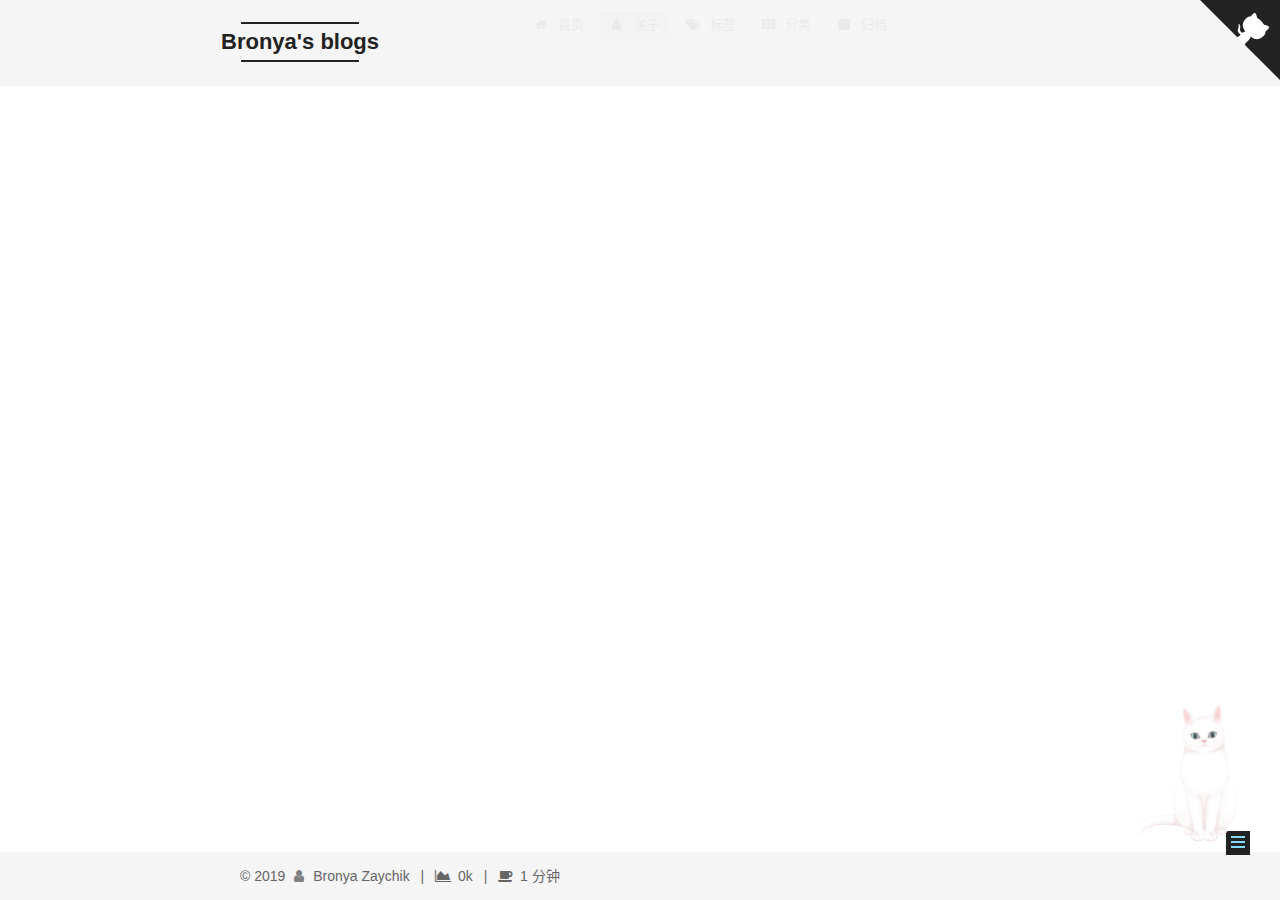
<file: about/index.html>
<!DOCTYPE html>












  


<html class="theme-next mist use-motion" lang="zh-CN">
<head><meta name="generator" content="Hexo 3.9.0">
  <meta charset="UTF-8">
<meta http-equiv="X-UA-Compatible" content="IE=edge">
<meta name="viewport" content="width=device-width, initial-scale=1, maximum-scale=2">
<meta name="theme-color" content="#222">






















<link rel="stylesheet" href="/lib/font-awesome/css/font-awesome.min.css?v=4.7.0">

<link rel="stylesheet" href="/css/main.css?v=7.2.0">


  <link rel="apple-touch-icon" sizes="180x180" href="/images/apple-touch-icon-next.png?v=7.2.0">


  <link rel="icon" type="image/png" sizes="32x32" href="/images/donuts32.ico?v=7.2.0">


  <link rel="icon" type="image/png" sizes="16x16" href="/images/donuts16.ico?v=7.2.0">


  <link rel="mask-icon" href="/images/logo.svg?v=7.2.0" color="#222">







<script id="hexo.configurations">
  var NexT = window.NexT || {};
  var CONFIG = {
    root: '/',
    scheme: 'Mist',
    version: '7.2.0',
    sidebar: {"position":"left","display":"hide","offset":12,"onmobile":false,"dimmer":false},
    back2top: true,
    back2top_sidebar: false,
    fancybox: false,
    fastclick: false,
    lazyload: false,
    tabs: true,
    motion: {"enable":true,"async":false,"transition":{"post_block":"fadeIn","post_header":"slideDownIn","post_body":"slideDownIn","coll_header":"slideLeftIn","sidebar":"slideUpIn"}},
    algolia: {
      applicationID: '',
      apiKey: '',
      indexName: '',
      hits: {"per_page":10},
      labels: {"input_placeholder":"Search for Posts","hits_empty":"We didn't find any results for the search: ${query}","hits_stats":"${hits} results found in ${time} ms"}
    }
  };
</script>


  




  <meta name="description" content="Bronya想要学习…">
<meta property="og:type" content="website">
<meta property="og:title" content="About Bronya">
<meta property="og:url" content="http://yoursite.com/about/index.html">
<meta property="og:site_name" content="Bronya&#39;s blogs">
<meta property="og:description" content="Bronya想要学习…">
<meta property="og:locale" content="zh-CN">
<meta property="og:updated_time" content="2019-07-03T13:49:46.270Z">
<meta name="twitter:card" content="summary">
<meta name="twitter:title" content="About Bronya">
<meta name="twitter:description" content="Bronya想要学习…">





  
  
  <link rel="canonical" href="http://yoursite.com/about/">



<script id="page.configurations">
  CONFIG.page = {
    sidebar: "",
  };
</script>

  <title>About Bronya | Bronya's blogs</title>
  






  <script>
    var _hmt = _hmt || [];
    (function() {
      var hm = document.createElement("script");
      hm.src = "https://hm.baidu.com/hm.js?eb9165e80c84a465ba69491772a33632";
      var s = document.getElementsByTagName("script")[0];
      s.parentNode.insertBefore(hm, s);
    })();
  </script>







  <noscript>
  <style>
  .use-motion .motion-element,
  .use-motion .brand,
  .use-motion .menu-item,
  .sidebar-inner,
  .use-motion .post-block,
  .use-motion .pagination,
  .use-motion .comments,
  .use-motion .post-header,
  .use-motion .post-body,
  .use-motion .collection-title { opacity: initial; }

  .use-motion .logo,
  .use-motion .site-title,
  .use-motion .site-subtitle {
    opacity: initial;
    top: initial;
  }

  .use-motion .logo-line-before i { left: initial; }
  .use-motion .logo-line-after i { right: initial; }
  </style>
</noscript>

</head>

<body itemscope itemtype="http://schema.org/WebPage" lang="zh-CN">

  
  
    
  

  <div class="container sidebar-position-left page-post-detail">
    <div class="headband"></div>

    <header id="header" class="header" itemscope itemtype="http://schema.org/WPHeader">
      <div class="header-inner"><div class="site-brand-wrapper">
  <div class="site-meta">
    

    <div class="custom-logo-site-title">
      <a href="/" class="brand" rel="start">
        <span class="logo-line-before"><i></i></span>
        <span class="site-title">Bronya's blogs</span>
        <span class="logo-line-after"><i></i></span>
      </a>
    </div>
    
    
  </div>

  <div class="site-nav-toggle">
    <button aria-label="切换导航栏">
      <span class="btn-bar"></span>
      <span class="btn-bar"></span>
      <span class="btn-bar"></span>
    </button>
  </div>
</div>



<nav class="site-nav">
  
    <ul id="menu" class="menu">
      
        
        
        
          
          <li class="menu-item menu-item-home">

    
    
      
    

    

    <a href="/" rel="section"><i class="menu-item-icon fa fa-fw fa-home"></i> <br>首页</a>

  </li>
        
        
        
          
          <li class="menu-item menu-item-about menu-item-active">

    
    
      
    

    

    <a href="/about/" rel="section"><i class="menu-item-icon fa fa-fw fa-user"></i> <br>关于</a>

  </li>
        
        
        
          
          <li class="menu-item menu-item-tags">

    
    
      
    

    

    <a href="/tags/" rel="section"><i class="menu-item-icon fa fa-fw fa-tags"></i> <br>标签</a>

  </li>
        
        
        
          
          <li class="menu-item menu-item-categories">

    
    
      
    

    

    <a href="/categories/" rel="section"><i class="menu-item-icon fa fa-fw fa-th"></i> <br>分类</a>

  </li>
        
        
        
          
          <li class="menu-item menu-item-archives">

    
    
      
    

    

    <a href="/archives/" rel="section"><i class="menu-item-icon fa fa-fw fa-archive"></i> <br>归档</a>

  </li>

      
      
    </ul>
  

  
    

    
    
      
      
    
      
      
    
      
      
    
      
      
    
      
      
    
    

  


  

  
</nav>



  



</div>
    </header>

    
  
  

  

  <a href="https://github.com/bronya3" class="github-corner" title="Follow me on GitHub" aria-label="Follow me on GitHub" rel="noopener" target="_blank"><svg width="80" height="80" viewbox="0 0 250 250" aria-hidden="true"><path d="M0,0 L115,115 L130,115 L142,142 L250,250 L250,0 Z"/><path d="M128.3,109.0 C113.8,99.7 119.0,89.6 119.0,89.6 C122.0,82.7 120.5,78.6 120.5,78.6 C119.2,72.0 123.4,76.3 123.4,76.3 C127.3,80.9 125.5,87.3 125.5,87.3 C122.9,97.6 130.6,101.9 134.4,103.2" fill="currentColor" style="transform-origin: 130px 106px;" class="octo-arm"/><path d="M115.0,115.0 C114.9,115.1 118.7,116.5 119.8,115.4 L133.7,101.6 C136.9,99.2 139.9,98.4 142.2,98.6 C133.8,88.0 127.5,74.4 143.8,58.0 C148.5,53.4 154.0,51.2 159.7,51.0 C160.3,49.4 163.2,43.6 171.4,40.1 C171.4,40.1 176.1,42.5 178.8,56.2 C183.1,58.6 187.2,61.8 190.9,65.4 C194.5,69.0 197.7,73.2 200.1,77.6 C213.8,80.2 216.3,84.9 216.3,84.9 C212.7,93.1 206.9,96.0 205.4,96.6 C205.1,102.4 203.0,107.8 198.3,112.5 C181.9,128.9 168.3,122.5 157.7,114.1 C157.9,116.9 156.7,120.9 152.7,124.9 L141.0,136.5 C139.8,137.7 141.6,141.9 141.8,141.8 Z" fill="currentColor" class="octo-body"/></svg></a>



    <main id="main" class="main">
      <div class="main-inner">
        <div class="content-wrap">
          
          <div id="content" class="content">
            

  <div id="posts" class="posts-expand">
    
    
    
    <div class="post-block page">
      <header class="post-header">

<h1 class="post-title" itemprop="name headline">About Bronya

</h1>

<div class="post-meta">
  
  



</div>

</header>

      
      
      
      <div class="post-body">
        
        
          <p>Bronya想要学习…</p>

        
      </div>
      
      
      
    </div>
    



    
    
    
  </div>


          </div>
          

  



        </div>
        
          
  
  <div class="sidebar-toggle">
    <div class="sidebar-toggle-line-wrap">
      <span class="sidebar-toggle-line sidebar-toggle-line-first"></span>
      <span class="sidebar-toggle-line sidebar-toggle-line-middle"></span>
      <span class="sidebar-toggle-line sidebar-toggle-line-last"></span>
    </div>
  </div>

  <aside id="sidebar" class="sidebar">
    <div class="sidebar-inner">

      

      

      <div class="site-overview-wrap sidebar-panel sidebar-panel-active">
        <div class="site-overview">
          <div class="site-author motion-element" itemprop="author" itemscope itemtype="http://schema.org/Person">
            
              <img class="site-author-image" itemprop="image" src="/images/avatar.jpg" alt="Bronya Zaychik">
            
              <p class="site-author-name" itemprop="name">Bronya Zaychik</p>
              <div class="site-description motion-element" itemprop="description">Tech otakus save the world.</div>
          </div>

          
            <nav class="site-state motion-element">
              
                <div class="site-state-item site-state-posts">
                
                  <a href="/archives/">
                
                    <span class="site-state-item-count">2</span>
                    <span class="site-state-item-name">日志</span>
                  </a>
                </div>
              

              

              
                
                
                <div class="site-state-item site-state-tags">
                  
                    
                      <a href="/tags/">
                    
                  
                    
                    
                      
                    
                    <span class="site-state-item-count">1</span>
                    <span class="site-state-item-name">标签</span>
                  </a>
                </div>
              
            </nav>
          

          

          

          
            <div class="links-of-author motion-element">
              
                <span class="links-of-author-item">
                  
                  
                    
                  
                  
                    
                  
                  <a href="https://github.com/bronya3" title="GitHub &rarr; https://github.com/bronya3" rel="noopener" target="_blank"><i class="fa fa-fw fa-github"></i>GitHub</a>
                </span>
              
            </div>
          

          

          
          

          
            
          
          

        </div>
      </div>

      

      

    </div>
  </aside>
  


        
      </div>
    </main>

    <footer id="footer" class="footer">
      <div class="footer-inner">
        <div class="copyright">&copy; <span itemprop="copyrightYear">2019</span>
  <span class="with-love" id="animate">
    <i class="fa fa-user"></i>
  </span>
  <span class="author" itemprop="copyrightHolder">Bronya Zaychik</span>

  
    <span class="post-meta-divider">|</span>
    <span class="post-meta-item-icon">
      <i class="fa fa-area-chart"></i>
    </span>
    
    <span title="站点总字数">0k</span>
  

  
    <span class="post-meta-divider">|</span>
    <span class="post-meta-item-icon">
      <i class="fa fa-coffee"></i>
    </span>
    
    <span title="站点阅读时长">1 分钟</span>
  
</div>









        








        
      </div>
    </footer>

    
      <div class="back-to-top">
        <i class="fa fa-arrow-up"></i>
        
      </div>
    

    

    

    
  </div>

  

<script>
  if (Object.prototype.toString.call(window.Promise) !== '[object Function]') {
    window.Promise = null;
  }
</script>


























  
  <script src="/lib/jquery/index.js?v=3.4.1"></script>

  
  <script src="/lib/velocity/velocity.min.js?v=1.2.1"></script>

  
  <script src="/lib/velocity/velocity.ui.min.js?v=1.2.1"></script>


  


  <script src="/js/utils.js?v=7.2.0"></script>

  <script src="/js/motion.js?v=7.2.0"></script>



  
  


  <script src="/js/schemes/muse.js?v=7.2.0"></script>




  
  <script src="/js/scrollspy.js?v=7.2.0"></script>
<script src="/js/post-details.js?v=7.2.0"></script>



  


  <script src="/js/next-boot.js?v=7.2.0"></script>


  

  

  

  


  


  




  

  

  

  

  

  

  

  

  

  

  

  

  

  

<script src="/live2dw/lib/L2Dwidget.min.js?094cbace49a39548bed64abff5988b05"></script><script>L2Dwidget.init({"pluginRootPath":"live2dw/","pluginJsPath":"lib/","pluginModelPath":"assets/","tagMode":false,"debug":false,"model":{"jsonPath":"/live2dw/assets/tororo.model.json"},"display":{"position":"right","width":150,"height":300},"mobile":{"show":true},"log":false});</script></body>
</html>
</file>
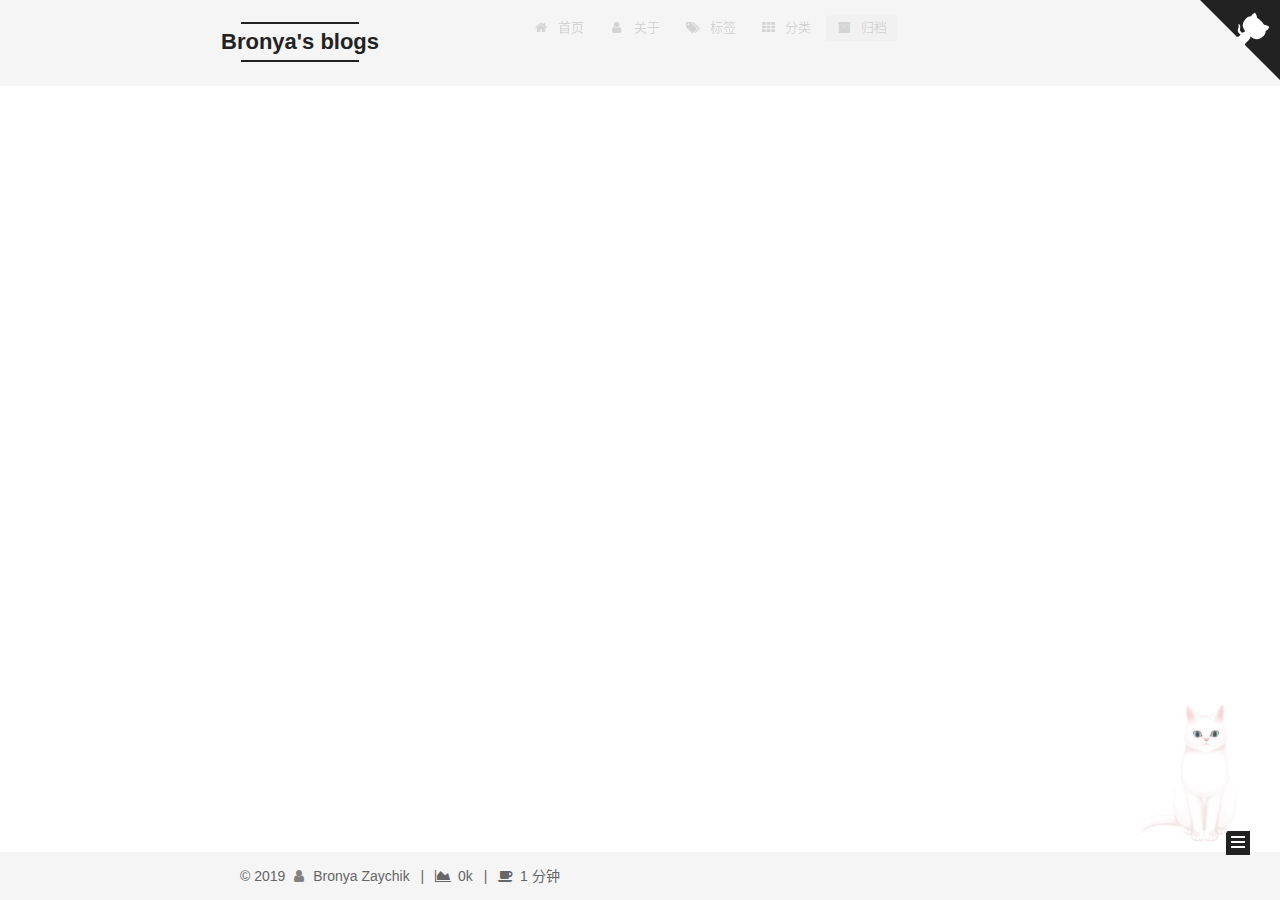
<file: archives/index.html>
<!DOCTYPE html>












  


<html class="theme-next mist use-motion" lang="zh-CN">
<head><meta name="generator" content="Hexo 3.9.0">
  <meta charset="UTF-8">
<meta http-equiv="X-UA-Compatible" content="IE=edge">
<meta name="viewport" content="width=device-width, initial-scale=1, maximum-scale=2">
<meta name="theme-color" content="#222">






















<link rel="stylesheet" href="/lib/font-awesome/css/font-awesome.min.css?v=4.7.0">

<link rel="stylesheet" href="/css/main.css?v=7.2.0">


  <link rel="apple-touch-icon" sizes="180x180" href="/images/apple-touch-icon-next.png?v=7.2.0">


  <link rel="icon" type="image/png" sizes="32x32" href="/images/donuts32.ico?v=7.2.0">


  <link rel="icon" type="image/png" sizes="16x16" href="/images/donuts16.ico?v=7.2.0">


  <link rel="mask-icon" href="/images/logo.svg?v=7.2.0" color="#222">







<script id="hexo.configurations">
  var NexT = window.NexT || {};
  var CONFIG = {
    root: '/',
    scheme: 'Mist',
    version: '7.2.0',
    sidebar: {"position":"left","display":"hide","offset":12,"onmobile":false,"dimmer":false},
    back2top: true,
    back2top_sidebar: false,
    fancybox: false,
    fastclick: false,
    lazyload: false,
    tabs: true,
    motion: {"enable":true,"async":false,"transition":{"post_block":"fadeIn","post_header":"slideDownIn","post_body":"slideDownIn","coll_header":"slideLeftIn","sidebar":"slideUpIn"}},
    algolia: {
      applicationID: '',
      apiKey: '',
      indexName: '',
      hits: {"per_page":10},
      labels: {"input_placeholder":"Search for Posts","hits_empty":"We didn't find any results for the search: ${query}","hits_stats":"${hits} results found in ${time} ms"}
    }
  };
</script>


  




  <meta name="description" content="Tech otakus save the world.">
<meta property="og:type" content="website">
<meta property="og:title" content="Bronya&#39;s blogs">
<meta property="og:url" content="http://yoursite.com/archives/index.html">
<meta property="og:site_name" content="Bronya&#39;s blogs">
<meta property="og:description" content="Tech otakus save the world.">
<meta property="og:locale" content="zh-CN">
<meta name="twitter:card" content="summary">
<meta name="twitter:title" content="Bronya&#39;s blogs">
<meta name="twitter:description" content="Tech otakus save the world.">





  
  
  <link rel="canonical" href="http://yoursite.com/archives/">



<script id="page.configurations">
  CONFIG.page = {
    sidebar: "",
  };
</script>

  <title>归档 | Bronya's blogs</title>
  






  <script>
    var _hmt = _hmt || [];
    (function() {
      var hm = document.createElement("script");
      hm.src = "https://hm.baidu.com/hm.js?eb9165e80c84a465ba69491772a33632";
      var s = document.getElementsByTagName("script")[0];
      s.parentNode.insertBefore(hm, s);
    })();
  </script>







  <noscript>
  <style>
  .use-motion .motion-element,
  .use-motion .brand,
  .use-motion .menu-item,
  .sidebar-inner,
  .use-motion .post-block,
  .use-motion .pagination,
  .use-motion .comments,
  .use-motion .post-header,
  .use-motion .post-body,
  .use-motion .collection-title { opacity: initial; }

  .use-motion .logo,
  .use-motion .site-title,
  .use-motion .site-subtitle {
    opacity: initial;
    top: initial;
  }

  .use-motion .logo-line-before i { left: initial; }
  .use-motion .logo-line-after i { right: initial; }
  </style>
</noscript>

</head>

<body itemscope itemtype="http://schema.org/WebPage" lang="zh-CN">

  
  
    
  

  <div class="container sidebar-position-left page-archive">
    <div class="headband"></div>

    <header id="header" class="header" itemscope itemtype="http://schema.org/WPHeader">
      <div class="header-inner"><div class="site-brand-wrapper">
  <div class="site-meta">
    

    <div class="custom-logo-site-title">
      <a href="/" class="brand" rel="start">
        <span class="logo-line-before"><i></i></span>
        <span class="site-title">Bronya's blogs</span>
        <span class="logo-line-after"><i></i></span>
      </a>
    </div>
    
    
  </div>

  <div class="site-nav-toggle">
    <button aria-label="切换导航栏">
      <span class="btn-bar"></span>
      <span class="btn-bar"></span>
      <span class="btn-bar"></span>
    </button>
  </div>
</div>



<nav class="site-nav">
  
    <ul id="menu" class="menu">
      
        
        
        
          
          <li class="menu-item menu-item-home">

    
    
      
    

    

    <a href="/" rel="section"><i class="menu-item-icon fa fa-fw fa-home"></i> <br>首页</a>

  </li>
        
        
        
          
          <li class="menu-item menu-item-about">

    
    
      
    

    

    <a href="/about/" rel="section"><i class="menu-item-icon fa fa-fw fa-user"></i> <br>关于</a>

  </li>
        
        
        
          
          <li class="menu-item menu-item-tags">

    
    
      
    

    

    <a href="/tags/" rel="section"><i class="menu-item-icon fa fa-fw fa-tags"></i> <br>标签</a>

  </li>
        
        
        
          
          <li class="menu-item menu-item-categories">

    
    
      
    

    

    <a href="/categories/" rel="section"><i class="menu-item-icon fa fa-fw fa-th"></i> <br>分类</a>

  </li>
        
        
        
          
          <li class="menu-item menu-item-archives menu-item-active">

    
    
      
    

    

    <a href="/archives/" rel="section"><i class="menu-item-icon fa fa-fw fa-archive"></i> <br>归档</a>

  </li>

      
      
    </ul>
  

  
    

    
    
      
      
    
      
      
    
      
      
    
      
      
    
      
      
    
    

  


  

  
</nav>



  



</div>
    </header>

    
  
  

  

  <a href="https://github.com/bronya3" class="github-corner" title="Follow me on GitHub" aria-label="Follow me on GitHub" rel="noopener" target="_blank"><svg width="80" height="80" viewbox="0 0 250 250" aria-hidden="true"><path d="M0,0 L115,115 L130,115 L142,142 L250,250 L250,0 Z"/><path d="M128.3,109.0 C113.8,99.7 119.0,89.6 119.0,89.6 C122.0,82.7 120.5,78.6 120.5,78.6 C119.2,72.0 123.4,76.3 123.4,76.3 C127.3,80.9 125.5,87.3 125.5,87.3 C122.9,97.6 130.6,101.9 134.4,103.2" fill="currentColor" style="transform-origin: 130px 106px;" class="octo-arm"/><path d="M115.0,115.0 C114.9,115.1 118.7,116.5 119.8,115.4 L133.7,101.6 C136.9,99.2 139.9,98.4 142.2,98.6 C133.8,88.0 127.5,74.4 143.8,58.0 C148.5,53.4 154.0,51.2 159.7,51.0 C160.3,49.4 163.2,43.6 171.4,40.1 C171.4,40.1 176.1,42.5 178.8,56.2 C183.1,58.6 187.2,61.8 190.9,65.4 C194.5,69.0 197.7,73.2 200.1,77.6 C213.8,80.2 216.3,84.9 216.3,84.9 C212.7,93.1 206.9,96.0 205.4,96.6 C205.1,102.4 203.0,107.8 198.3,112.5 C181.9,128.9 168.3,122.5 157.7,114.1 C157.9,116.9 156.7,120.9 152.7,124.9 L141.0,136.5 C139.8,137.7 141.6,141.9 141.8,141.8 Z" fill="currentColor" class="octo-body"/></svg></a>



    <main id="main" class="main">
      <div class="main-inner">
        <div class="content-wrap">
          
          <div id="content" class="content">
            

  
  
  
  <div class="post-block archive">
    <div id="posts" class="posts-collapse">
      <span class="archive-move-on"></span>

      
      <span class="archive-page-counter">
        
        
        
          
        
        嗯..! 目前共计 2 篇日志。 继续努力。
      </span>
      

      

        
        
        

        
          
          <div class="collection-title">
            <h1 class="archive-year" id="archive-year-2019">2019</h1>
          </div>
        
        

        

  <article class="post post-type-normal" itemscope itemtype="http://schema.org/Article">
    <header class="post-header">

      <h2 class="post-title">
        
          <a class="post-title-link" href="/2019/07/02/涡轮增鸭/" itemprop="url">
            
              <span itemprop="name">涡轮增鸭</span>
            
          </a>
        
      </h2>

      <div class="post-meta">
        <time class="post-time" itemprop="dateCreated" datetime="2019-07-02T22:08:14+08:00" content="2019-07-02">
          07-02
        </time>
      </div>

    </header>
  </article>



      

        
        
        

        
        

        

  <article class="post post-type-normal" itemscope itemtype="http://schema.org/Article">
    <header class="post-header">

      <h2 class="post-title">
        
          <a class="post-title-link" href="/2019/07/01/hello-world/" itemprop="url">
            
              <span itemprop="name">Hello World</span>
            
          </a>
        
      </h2>

      <div class="post-meta">
        <time class="post-time" itemprop="dateCreated" datetime="2019-07-01T20:58:39+08:00" content="2019-07-01">
          07-01
        </time>
      </div>

    </header>
  </article>



      

    </div>
  </div>
  
  
  

  



          </div>
          

        </div>
        
          
  
  <div class="sidebar-toggle">
    <div class="sidebar-toggle-line-wrap">
      <span class="sidebar-toggle-line sidebar-toggle-line-first"></span>
      <span class="sidebar-toggle-line sidebar-toggle-line-middle"></span>
      <span class="sidebar-toggle-line sidebar-toggle-line-last"></span>
    </div>
  </div>

  <aside id="sidebar" class="sidebar">
    <div class="sidebar-inner">

      

      

      <div class="site-overview-wrap sidebar-panel sidebar-panel-active">
        <div class="site-overview">
          <div class="site-author motion-element" itemprop="author" itemscope itemtype="http://schema.org/Person">
            
              <img class="site-author-image" itemprop="image" src="/images/avatar.jpg" alt="Bronya Zaychik">
            
              <p class="site-author-name" itemprop="name">Bronya Zaychik</p>
              <div class="site-description motion-element" itemprop="description">Tech otakus save the world.</div>
          </div>

          
            <nav class="site-state motion-element">
              
                <div class="site-state-item site-state-posts">
                
                  <a href="/archives/">
                
                    <span class="site-state-item-count">2</span>
                    <span class="site-state-item-name">日志</span>
                  </a>
                </div>
              

              

              
                
                
                <div class="site-state-item site-state-tags">
                  
                    
                      <a href="/tags/">
                    
                  
                    
                    
                      
                    
                    <span class="site-state-item-count">1</span>
                    <span class="site-state-item-name">标签</span>
                  </a>
                </div>
              
            </nav>
          

          

          

          
            <div class="links-of-author motion-element">
              
                <span class="links-of-author-item">
                  
                  
                    
                  
                  
                    
                  
                  <a href="https://github.com/bronya3" title="GitHub &rarr; https://github.com/bronya3" rel="noopener" target="_blank"><i class="fa fa-fw fa-github"></i>GitHub</a>
                </span>
              
            </div>
          

          

          
          

          
            
          
          

        </div>
      </div>

      

      

    </div>
  </aside>
  


        
      </div>
    </main>

    <footer id="footer" class="footer">
      <div class="footer-inner">
        <div class="copyright">&copy; <span itemprop="copyrightYear">2019</span>
  <span class="with-love" id="animate">
    <i class="fa fa-user"></i>
  </span>
  <span class="author" itemprop="copyrightHolder">Bronya Zaychik</span>

  
    <span class="post-meta-divider">|</span>
    <span class="post-meta-item-icon">
      <i class="fa fa-area-chart"></i>
    </span>
    
    <span title="站点总字数">0k</span>
  

  
    <span class="post-meta-divider">|</span>
    <span class="post-meta-item-icon">
      <i class="fa fa-coffee"></i>
    </span>
    
    <span title="站点阅读时长">1 分钟</span>
  
</div>









        








        
      </div>
    </footer>

    
      <div class="back-to-top">
        <i class="fa fa-arrow-up"></i>
        
      </div>
    

    

    

    
  </div>

  

<script>
  if (Object.prototype.toString.call(window.Promise) !== '[object Function]') {
    window.Promise = null;
  }
</script>


























  
  <script src="/lib/jquery/index.js?v=3.4.1"></script>

  
  <script src="/lib/velocity/velocity.min.js?v=1.2.1"></script>

  
  <script src="/lib/velocity/velocity.ui.min.js?v=1.2.1"></script>


  


  <script src="/js/utils.js?v=7.2.0"></script>

  <script src="/js/motion.js?v=7.2.0"></script>



  
  


  <script src="/js/schemes/muse.js?v=7.2.0"></script>




  

  


  <script src="/js/next-boot.js?v=7.2.0"></script>


  

  

  

  



  




  

  

  

  

  

  

  

  

  

  

  

  

  

  

<script src="/live2dw/lib/L2Dwidget.min.js?094cbace49a39548bed64abff5988b05"></script><script>L2Dwidget.init({"pluginRootPath":"live2dw/","pluginJsPath":"lib/","pluginModelPath":"assets/","tagMode":false,"debug":false,"model":{"jsonPath":"/live2dw/assets/tororo.model.json"},"display":{"position":"right","width":150,"height":300},"mobile":{"show":true},"log":false});</script></body>
</html>
</file>
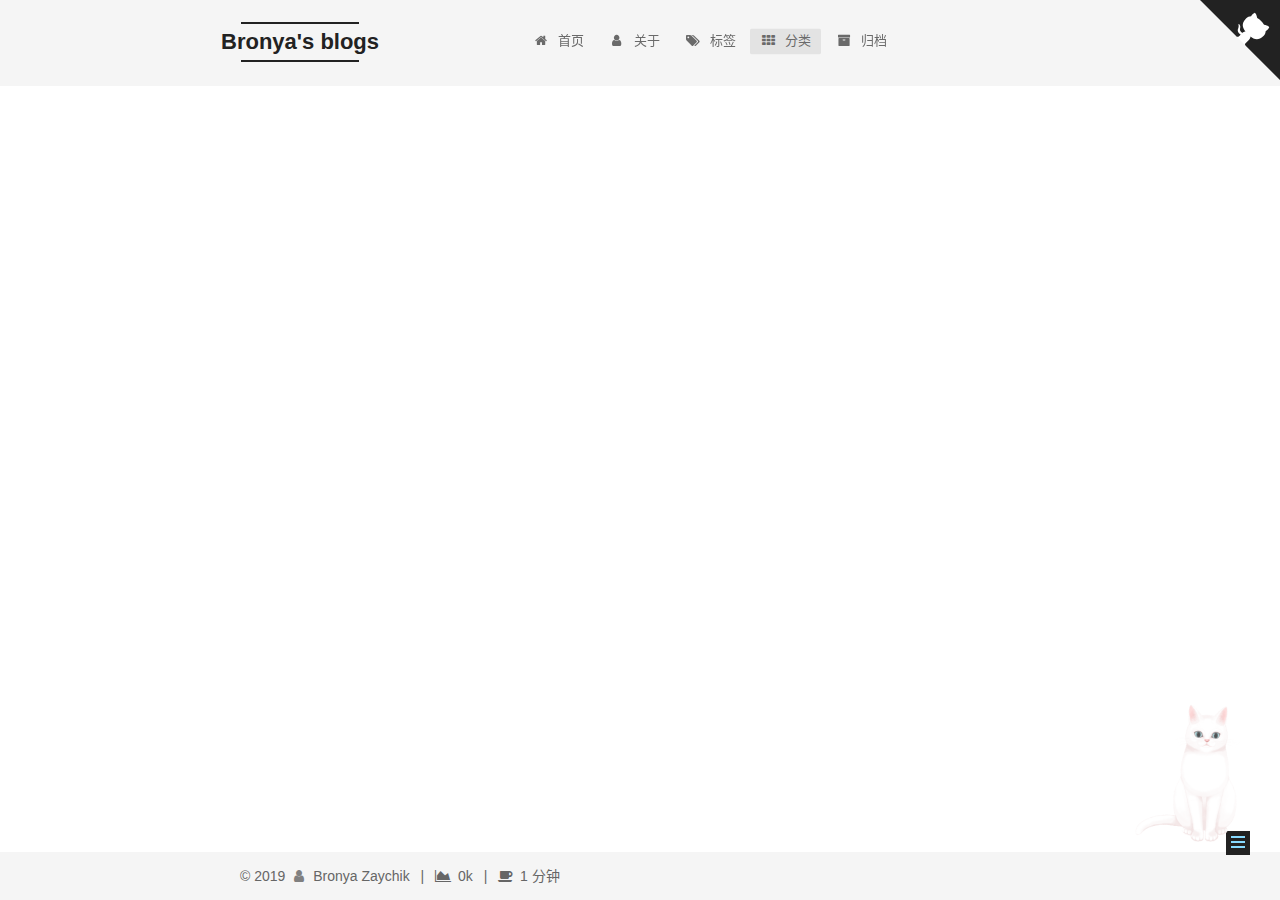
<file: categories/index.html>
<!DOCTYPE html>












  


<html class="theme-next mist use-motion" lang="zh-CN">
<head><meta name="generator" content="Hexo 3.9.0">
  <meta charset="UTF-8">
<meta http-equiv="X-UA-Compatible" content="IE=edge">
<meta name="viewport" content="width=device-width, initial-scale=1, maximum-scale=2">
<meta name="theme-color" content="#222">






















<link rel="stylesheet" href="/lib/font-awesome/css/font-awesome.min.css?v=4.7.0">

<link rel="stylesheet" href="/css/main.css?v=7.2.0">


  <link rel="apple-touch-icon" sizes="180x180" href="/images/apple-touch-icon-next.png?v=7.2.0">


  <link rel="icon" type="image/png" sizes="32x32" href="/images/donuts32.ico?v=7.2.0">


  <link rel="icon" type="image/png" sizes="16x16" href="/images/donuts16.ico?v=7.2.0">


  <link rel="mask-icon" href="/images/logo.svg?v=7.2.0" color="#222">







<script id="hexo.configurations">
  var NexT = window.NexT || {};
  var CONFIG = {
    root: '/',
    scheme: 'Mist',
    version: '7.2.0',
    sidebar: {"position":"left","display":"hide","offset":12,"onmobile":false,"dimmer":false},
    back2top: true,
    back2top_sidebar: false,
    fancybox: false,
    fastclick: false,
    lazyload: false,
    tabs: true,
    motion: {"enable":true,"async":false,"transition":{"post_block":"fadeIn","post_header":"slideDownIn","post_body":"slideDownIn","coll_header":"slideLeftIn","sidebar":"slideUpIn"}},
    algolia: {
      applicationID: '',
      apiKey: '',
      indexName: '',
      hits: {"per_page":10},
      labels: {"input_placeholder":"Search for Posts","hits_empty":"We didn't find any results for the search: ${query}","hits_stats":"${hits} results found in ${time} ms"}
    }
  };
</script>


  




  <meta name="description" content="Tech otakus save the world.">
<meta property="og:type" content="website">
<meta property="og:title" content="分类">
<meta property="og:url" content="http://yoursite.com/categories/index.html">
<meta property="og:site_name" content="Bronya&#39;s blogs">
<meta property="og:description" content="Tech otakus save the world.">
<meta property="og:locale" content="zh-CN">
<meta property="og:updated_time" content="2019-07-02T13:45:39.470Z">
<meta name="twitter:card" content="summary">
<meta name="twitter:title" content="分类">
<meta name="twitter:description" content="Tech otakus save the world.">





  
  
  <link rel="canonical" href="http://yoursite.com/categories/">



<script id="page.configurations">
  CONFIG.page = {
    sidebar: "",
  };
</script>

  <title>分类 | Bronya's blogs</title>
  






  <script>
    var _hmt = _hmt || [];
    (function() {
      var hm = document.createElement("script");
      hm.src = "https://hm.baidu.com/hm.js?eb9165e80c84a465ba69491772a33632";
      var s = document.getElementsByTagName("script")[0];
      s.parentNode.insertBefore(hm, s);
    })();
  </script>







  <noscript>
  <style>
  .use-motion .motion-element,
  .use-motion .brand,
  .use-motion .menu-item,
  .sidebar-inner,
  .use-motion .post-block,
  .use-motion .pagination,
  .use-motion .comments,
  .use-motion .post-header,
  .use-motion .post-body,
  .use-motion .collection-title { opacity: initial; }

  .use-motion .logo,
  .use-motion .site-title,
  .use-motion .site-subtitle {
    opacity: initial;
    top: initial;
  }

  .use-motion .logo-line-before i { left: initial; }
  .use-motion .logo-line-after i { right: initial; }
  </style>
</noscript>

</head>

<body itemscope itemtype="http://schema.org/WebPage" lang="zh-CN">

  
  
    
  

  <div class="container sidebar-position-left page-post-detail">
    <div class="headband"></div>

    <header id="header" class="header" itemscope itemtype="http://schema.org/WPHeader">
      <div class="header-inner"><div class="site-brand-wrapper">
  <div class="site-meta">
    

    <div class="custom-logo-site-title">
      <a href="/" class="brand" rel="start">
        <span class="logo-line-before"><i></i></span>
        <span class="site-title">Bronya's blogs</span>
        <span class="logo-line-after"><i></i></span>
      </a>
    </div>
    
    
  </div>

  <div class="site-nav-toggle">
    <button aria-label="切换导航栏">
      <span class="btn-bar"></span>
      <span class="btn-bar"></span>
      <span class="btn-bar"></span>
    </button>
  </div>
</div>



<nav class="site-nav">
  
    <ul id="menu" class="menu">
      
        
        
        
          
          <li class="menu-item menu-item-home">

    
    
      
    

    

    <a href="/" rel="section"><i class="menu-item-icon fa fa-fw fa-home"></i> <br>首页</a>

  </li>
        
        
        
          
          <li class="menu-item menu-item-about">

    
    
      
    

    

    <a href="/about/" rel="section"><i class="menu-item-icon fa fa-fw fa-user"></i> <br>关于</a>

  </li>
        
        
        
          
          <li class="menu-item menu-item-tags">

    
    
      
    

    

    <a href="/tags/" rel="section"><i class="menu-item-icon fa fa-fw fa-tags"></i> <br>标签</a>

  </li>
        
        
        
          
          <li class="menu-item menu-item-categories menu-item-active">

    
    
      
    

    

    <a href="/categories/" rel="section"><i class="menu-item-icon fa fa-fw fa-th"></i> <br>分类</a>

  </li>
        
        
        
          
          <li class="menu-item menu-item-archives">

    
    
      
    

    

    <a href="/archives/" rel="section"><i class="menu-item-icon fa fa-fw fa-archive"></i> <br>归档</a>

  </li>

      
      
    </ul>
  

  
    

    
    
      
      
    
      
      
    
      
      
    
      
      
    
      
      
    
    

  


  

  
</nav>



  



</div>
    </header>

    
  
  

  

  <a href="https://github.com/bronya3" class="github-corner" title="Follow me on GitHub" aria-label="Follow me on GitHub" rel="noopener" target="_blank"><svg width="80" height="80" viewbox="0 0 250 250" aria-hidden="true"><path d="M0,0 L115,115 L130,115 L142,142 L250,250 L250,0 Z"/><path d="M128.3,109.0 C113.8,99.7 119.0,89.6 119.0,89.6 C122.0,82.7 120.5,78.6 120.5,78.6 C119.2,72.0 123.4,76.3 123.4,76.3 C127.3,80.9 125.5,87.3 125.5,87.3 C122.9,97.6 130.6,101.9 134.4,103.2" fill="currentColor" style="transform-origin: 130px 106px;" class="octo-arm"/><path d="M115.0,115.0 C114.9,115.1 118.7,116.5 119.8,115.4 L133.7,101.6 C136.9,99.2 139.9,98.4 142.2,98.6 C133.8,88.0 127.5,74.4 143.8,58.0 C148.5,53.4 154.0,51.2 159.7,51.0 C160.3,49.4 163.2,43.6 171.4,40.1 C171.4,40.1 176.1,42.5 178.8,56.2 C183.1,58.6 187.2,61.8 190.9,65.4 C194.5,69.0 197.7,73.2 200.1,77.6 C213.8,80.2 216.3,84.9 216.3,84.9 C212.7,93.1 206.9,96.0 205.4,96.6 C205.1,102.4 203.0,107.8 198.3,112.5 C181.9,128.9 168.3,122.5 157.7,114.1 C157.9,116.9 156.7,120.9 152.7,124.9 L141.0,136.5 C139.8,137.7 141.6,141.9 141.8,141.8 Z" fill="currentColor" class="octo-body"/></svg></a>



    <main id="main" class="main">
      <div class="main-inner">
        <div class="content-wrap">
          
          <div id="content" class="content">
            

  <div id="posts" class="posts-expand">
    
    
    
    <div class="post-block page">
      <header class="post-header">

<h1 class="post-title" itemprop="name headline">分类

</h1>

<div class="post-meta">
  
  



</div>

</header>

      
      
      
      <div class="post-body">
        
        
          <div class="category-all-page">
            <div class="category-all-title">
              
              
              暂无分类
            </div>
            <div class="category-all">
              
            </div>
          </div>
        
      </div>
      
      
      
    </div>
    



    
    
    
  </div>


          </div>
          

        </div>
        
          
  
  <div class="sidebar-toggle">
    <div class="sidebar-toggle-line-wrap">
      <span class="sidebar-toggle-line sidebar-toggle-line-first"></span>
      <span class="sidebar-toggle-line sidebar-toggle-line-middle"></span>
      <span class="sidebar-toggle-line sidebar-toggle-line-last"></span>
    </div>
  </div>

  <aside id="sidebar" class="sidebar">
    <div class="sidebar-inner">

      

      

      <div class="site-overview-wrap sidebar-panel sidebar-panel-active">
        <div class="site-overview">
          <div class="site-author motion-element" itemprop="author" itemscope itemtype="http://schema.org/Person">
            
              <img class="site-author-image" itemprop="image" src="/images/avatar.jpg" alt="Bronya Zaychik">
            
              <p class="site-author-name" itemprop="name">Bronya Zaychik</p>
              <div class="site-description motion-element" itemprop="description">Tech otakus save the world.</div>
          </div>

          
            <nav class="site-state motion-element">
              
                <div class="site-state-item site-state-posts">
                
                  <a href="/archives/">
                
                    <span class="site-state-item-count">2</span>
                    <span class="site-state-item-name">日志</span>
                  </a>
                </div>
              

              

              
                
                
                <div class="site-state-item site-state-tags">
                  
                    
                      <a href="/tags/">
                    
                  
                    
                    
                      
                    
                    <span class="site-state-item-count">1</span>
                    <span class="site-state-item-name">标签</span>
                  </a>
                </div>
              
            </nav>
          

          

          

          
            <div class="links-of-author motion-element">
              
                <span class="links-of-author-item">
                  
                  
                    
                  
                  
                    
                  
                  <a href="https://github.com/bronya3" title="GitHub &rarr; https://github.com/bronya3" rel="noopener" target="_blank"><i class="fa fa-fw fa-github"></i>GitHub</a>
                </span>
              
            </div>
          

          

          
          

          
            
          
          

        </div>
      </div>

      

      

    </div>
  </aside>
  


        
      </div>
    </main>

    <footer id="footer" class="footer">
      <div class="footer-inner">
        <div class="copyright">&copy; <span itemprop="copyrightYear">2019</span>
  <span class="with-love" id="animate">
    <i class="fa fa-user"></i>
  </span>
  <span class="author" itemprop="copyrightHolder">Bronya Zaychik</span>

  
    <span class="post-meta-divider">|</span>
    <span class="post-meta-item-icon">
      <i class="fa fa-area-chart"></i>
    </span>
    
    <span title="站点总字数">0k</span>
  

  
    <span class="post-meta-divider">|</span>
    <span class="post-meta-item-icon">
      <i class="fa fa-coffee"></i>
    </span>
    
    <span title="站点阅读时长">1 分钟</span>
  
</div>









        








        
      </div>
    </footer>

    
      <div class="back-to-top">
        <i class="fa fa-arrow-up"></i>
        
      </div>
    

    

    

    
  </div>

  

<script>
  if (Object.prototype.toString.call(window.Promise) !== '[object Function]') {
    window.Promise = null;
  }
</script>


























  
  <script src="/lib/jquery/index.js?v=3.4.1"></script>

  
  <script src="/lib/velocity/velocity.min.js?v=1.2.1"></script>

  
  <script src="/lib/velocity/velocity.ui.min.js?v=1.2.1"></script>


  


  <script src="/js/utils.js?v=7.2.0"></script>

  <script src="/js/motion.js?v=7.2.0"></script>



  
  


  <script src="/js/schemes/muse.js?v=7.2.0"></script>




  
  <script src="/js/scrollspy.js?v=7.2.0"></script>
<script src="/js/post-details.js?v=7.2.0"></script>



  


  <script src="/js/next-boot.js?v=7.2.0"></script>


  

  

  

  



  




  

  

  

  

  

  

  

  

  

  

  

  

  

  

<script src="/live2dw/lib/L2Dwidget.min.js?094cbace49a39548bed64abff5988b05"></script><script>L2Dwidget.init({"pluginRootPath":"live2dw/","pluginJsPath":"lib/","pluginModelPath":"assets/","tagMode":false,"debug":false,"model":{"jsonPath":"/live2dw/assets/tororo.model.json"},"display":{"position":"right","width":150,"height":300},"mobile":{"show":true},"log":false});</script></body>
</html>
</file>
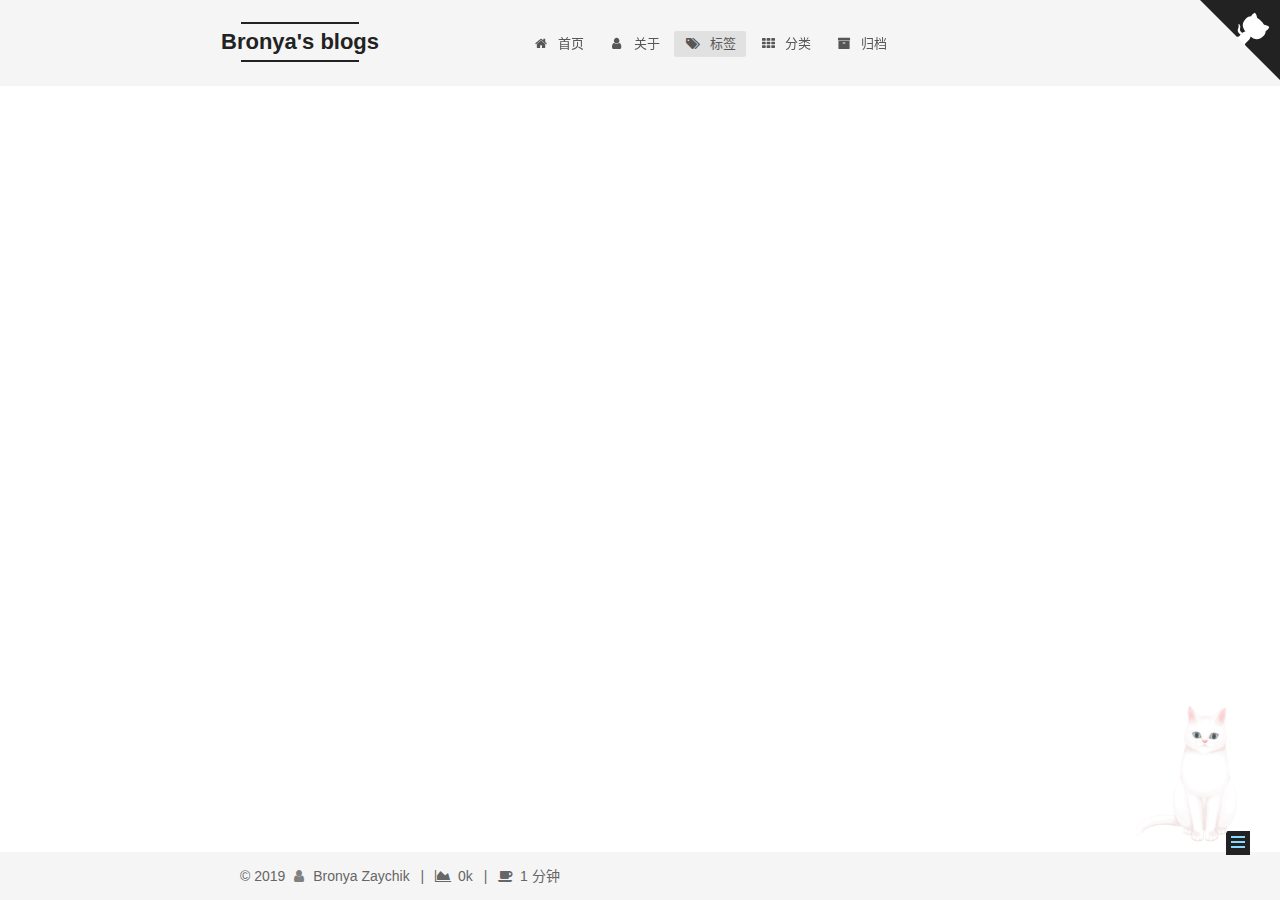
<file: tags/index.html>
<!DOCTYPE html>












  


<html class="theme-next mist use-motion" lang="zh-CN">
<head><meta name="generator" content="Hexo 3.9.0">
  <meta charset="UTF-8">
<meta http-equiv="X-UA-Compatible" content="IE=edge">
<meta name="viewport" content="width=device-width, initial-scale=1, maximum-scale=2">
<meta name="theme-color" content="#222">






















<link rel="stylesheet" href="/lib/font-awesome/css/font-awesome.min.css?v=4.7.0">

<link rel="stylesheet" href="/css/main.css?v=7.2.0">


  <link rel="apple-touch-icon" sizes="180x180" href="/images/apple-touch-icon-next.png?v=7.2.0">


  <link rel="icon" type="image/png" sizes="32x32" href="/images/donuts32.ico?v=7.2.0">


  <link rel="icon" type="image/png" sizes="16x16" href="/images/donuts16.ico?v=7.2.0">


  <link rel="mask-icon" href="/images/logo.svg?v=7.2.0" color="#222">







<script id="hexo.configurations">
  var NexT = window.NexT || {};
  var CONFIG = {
    root: '/',
    scheme: 'Mist',
    version: '7.2.0',
    sidebar: {"position":"left","display":"hide","offset":12,"onmobile":false,"dimmer":false},
    back2top: true,
    back2top_sidebar: false,
    fancybox: false,
    fastclick: false,
    lazyload: false,
    tabs: true,
    motion: {"enable":true,"async":false,"transition":{"post_block":"fadeIn","post_header":"slideDownIn","post_body":"slideDownIn","coll_header":"slideLeftIn","sidebar":"slideUpIn"}},
    algolia: {
      applicationID: '',
      apiKey: '',
      indexName: '',
      hits: {"per_page":10},
      labels: {"input_placeholder":"Search for Posts","hits_empty":"We didn't find any results for the search: ${query}","hits_stats":"${hits} results found in ${time} ms"}
    }
  };
</script>


  




  <meta name="description" content="Tech otakus save the world.">
<meta property="og:type" content="website">
<meta property="og:title" content="tags">
<meta property="og:url" content="http://yoursite.com/tags/index.html">
<meta property="og:site_name" content="Bronya&#39;s blogs">
<meta property="og:description" content="Tech otakus save the world.">
<meta property="og:locale" content="zh-CN">
<meta property="og:updated_time" content="2019-07-02T13:45:02.062Z">
<meta name="twitter:card" content="summary">
<meta name="twitter:title" content="tags">
<meta name="twitter:description" content="Tech otakus save the world.">





  
  
  <link rel="canonical" href="http://yoursite.com/tags/">



<script id="page.configurations">
  CONFIG.page = {
    sidebar: "",
  };
</script>

  <title>tags | Bronya's blogs</title>
  






  <script>
    var _hmt = _hmt || [];
    (function() {
      var hm = document.createElement("script");
      hm.src = "https://hm.baidu.com/hm.js?eb9165e80c84a465ba69491772a33632";
      var s = document.getElementsByTagName("script")[0];
      s.parentNode.insertBefore(hm, s);
    })();
  </script>







  <noscript>
  <style>
  .use-motion .motion-element,
  .use-motion .brand,
  .use-motion .menu-item,
  .sidebar-inner,
  .use-motion .post-block,
  .use-motion .pagination,
  .use-motion .comments,
  .use-motion .post-header,
  .use-motion .post-body,
  .use-motion .collection-title { opacity: initial; }

  .use-motion .logo,
  .use-motion .site-title,
  .use-motion .site-subtitle {
    opacity: initial;
    top: initial;
  }

  .use-motion .logo-line-before i { left: initial; }
  .use-motion .logo-line-after i { right: initial; }
  </style>
</noscript>

</head>

<body itemscope itemtype="http://schema.org/WebPage" lang="zh-CN">

  
  
    
  

  <div class="container sidebar-position-left page-post-detail">
    <div class="headband"></div>

    <header id="header" class="header" itemscope itemtype="http://schema.org/WPHeader">
      <div class="header-inner"><div class="site-brand-wrapper">
  <div class="site-meta">
    

    <div class="custom-logo-site-title">
      <a href="/" class="brand" rel="start">
        <span class="logo-line-before"><i></i></span>
        <span class="site-title">Bronya's blogs</span>
        <span class="logo-line-after"><i></i></span>
      </a>
    </div>
    
    
  </div>

  <div class="site-nav-toggle">
    <button aria-label="切换导航栏">
      <span class="btn-bar"></span>
      <span class="btn-bar"></span>
      <span class="btn-bar"></span>
    </button>
  </div>
</div>



<nav class="site-nav">
  
    <ul id="menu" class="menu">
      
        
        
        
          
          <li class="menu-item menu-item-home">

    
    
      
    

    

    <a href="/" rel="section"><i class="menu-item-icon fa fa-fw fa-home"></i> <br>首页</a>

  </li>
        
        
        
          
          <li class="menu-item menu-item-about">

    
    
      
    

    

    <a href="/about/" rel="section"><i class="menu-item-icon fa fa-fw fa-user"></i> <br>关于</a>

  </li>
        
        
        
          
          <li class="menu-item menu-item-tags menu-item-active">

    
    
      
    

    

    <a href="/tags/" rel="section"><i class="menu-item-icon fa fa-fw fa-tags"></i> <br>标签</a>

  </li>
        
        
        
          
          <li class="menu-item menu-item-categories">

    
    
      
    

    

    <a href="/categories/" rel="section"><i class="menu-item-icon fa fa-fw fa-th"></i> <br>分类</a>

  </li>
        
        
        
          
          <li class="menu-item menu-item-archives">

    
    
      
    

    

    <a href="/archives/" rel="section"><i class="menu-item-icon fa fa-fw fa-archive"></i> <br>归档</a>

  </li>

      
      
    </ul>
  

  
    

    
    
      
      
    
      
      
    
      
      
    
      
      
    
      
      
    
    

  


  

  
</nav>



  



</div>
    </header>

    
  
  

  

  <a href="https://github.com/bronya3" class="github-corner" title="Follow me on GitHub" aria-label="Follow me on GitHub" rel="noopener" target="_blank"><svg width="80" height="80" viewbox="0 0 250 250" aria-hidden="true"><path d="M0,0 L115,115 L130,115 L142,142 L250,250 L250,0 Z"/><path d="M128.3,109.0 C113.8,99.7 119.0,89.6 119.0,89.6 C122.0,82.7 120.5,78.6 120.5,78.6 C119.2,72.0 123.4,76.3 123.4,76.3 C127.3,80.9 125.5,87.3 125.5,87.3 C122.9,97.6 130.6,101.9 134.4,103.2" fill="currentColor" style="transform-origin: 130px 106px;" class="octo-arm"/><path d="M115.0,115.0 C114.9,115.1 118.7,116.5 119.8,115.4 L133.7,101.6 C136.9,99.2 139.9,98.4 142.2,98.6 C133.8,88.0 127.5,74.4 143.8,58.0 C148.5,53.4 154.0,51.2 159.7,51.0 C160.3,49.4 163.2,43.6 171.4,40.1 C171.4,40.1 176.1,42.5 178.8,56.2 C183.1,58.6 187.2,61.8 190.9,65.4 C194.5,69.0 197.7,73.2 200.1,77.6 C213.8,80.2 216.3,84.9 216.3,84.9 C212.7,93.1 206.9,96.0 205.4,96.6 C205.1,102.4 203.0,107.8 198.3,112.5 C181.9,128.9 168.3,122.5 157.7,114.1 C157.9,116.9 156.7,120.9 152.7,124.9 L141.0,136.5 C139.8,137.7 141.6,141.9 141.8,141.8 Z" fill="currentColor" class="octo-body"/></svg></a>



    <main id="main" class="main">
      <div class="main-inner">
        <div class="content-wrap">
          
          <div id="content" class="content">
            

  <div id="posts" class="posts-expand">
    
    
    
    <div class="post-block page">
      <header class="post-header">

<h1 class="post-title" itemprop="name headline">tags

</h1>

<div class="post-meta">
  
  



</div>

</header>

      
      
      
      <div class="post-body">
        
        
          <div class="tag-cloud">
            <div class="tag-cloud-title">
              
              
                
                  
                
              
              目前共计 1 个标签
            </div>
            <div class="tag-cloud-tags">
              
                <a href="/tags/bronya/" style="font-size: 12px; color: #ccc">bronya</a>
              
            </div>
          </div>
        
      </div>
      
      
      
    </div>
    



    
    
    
  </div>


          </div>
          

        </div>
        
          
  
  <div class="sidebar-toggle">
    <div class="sidebar-toggle-line-wrap">
      <span class="sidebar-toggle-line sidebar-toggle-line-first"></span>
      <span class="sidebar-toggle-line sidebar-toggle-line-middle"></span>
      <span class="sidebar-toggle-line sidebar-toggle-line-last"></span>
    </div>
  </div>

  <aside id="sidebar" class="sidebar">
    <div class="sidebar-inner">

      

      

      <div class="site-overview-wrap sidebar-panel sidebar-panel-active">
        <div class="site-overview">
          <div class="site-author motion-element" itemprop="author" itemscope itemtype="http://schema.org/Person">
            
              <img class="site-author-image" itemprop="image" src="/images/avatar.jpg" alt="Bronya Zaychik">
            
              <p class="site-author-name" itemprop="name">Bronya Zaychik</p>
              <div class="site-description motion-element" itemprop="description">Tech otakus save the world.</div>
          </div>

          
            <nav class="site-state motion-element">
              
                <div class="site-state-item site-state-posts">
                
                  <a href="/archives/">
                
                    <span class="site-state-item-count">2</span>
                    <span class="site-state-item-name">日志</span>
                  </a>
                </div>
              

              

              
                
                
                <div class="site-state-item site-state-tags">
                  
                    
                      <a href="/tags/">
                    
                  
                    
                    
                      
                    
                    <span class="site-state-item-count">1</span>
                    <span class="site-state-item-name">标签</span>
                  </a>
                </div>
              
            </nav>
          

          

          

          
            <div class="links-of-author motion-element">
              
                <span class="links-of-author-item">
                  
                  
                    
                  
                  
                    
                  
                  <a href="https://github.com/bronya3" title="GitHub &rarr; https://github.com/bronya3" rel="noopener" target="_blank"><i class="fa fa-fw fa-github"></i>GitHub</a>
                </span>
              
            </div>
          

          

          
          

          
            
          
          

        </div>
      </div>

      

      

    </div>
  </aside>
  


        
      </div>
    </main>

    <footer id="footer" class="footer">
      <div class="footer-inner">
        <div class="copyright">&copy; <span itemprop="copyrightYear">2019</span>
  <span class="with-love" id="animate">
    <i class="fa fa-user"></i>
  </span>
  <span class="author" itemprop="copyrightHolder">Bronya Zaychik</span>

  
    <span class="post-meta-divider">|</span>
    <span class="post-meta-item-icon">
      <i class="fa fa-area-chart"></i>
    </span>
    
    <span title="站点总字数">0k</span>
  

  
    <span class="post-meta-divider">|</span>
    <span class="post-meta-item-icon">
      <i class="fa fa-coffee"></i>
    </span>
    
    <span title="站点阅读时长">1 分钟</span>
  
</div>









        








        
      </div>
    </footer>

    
      <div class="back-to-top">
        <i class="fa fa-arrow-up"></i>
        
      </div>
    

    

    

    
  </div>

  

<script>
  if (Object.prototype.toString.call(window.Promise) !== '[object Function]') {
    window.Promise = null;
  }
</script>


























  
  <script src="/lib/jquery/index.js?v=3.4.1"></script>

  
  <script src="/lib/velocity/velocity.min.js?v=1.2.1"></script>

  
  <script src="/lib/velocity/velocity.ui.min.js?v=1.2.1"></script>


  


  <script src="/js/utils.js?v=7.2.0"></script>

  <script src="/js/motion.js?v=7.2.0"></script>



  
  


  <script src="/js/schemes/muse.js?v=7.2.0"></script>




  
  <script src="/js/scrollspy.js?v=7.2.0"></script>
<script src="/js/post-details.js?v=7.2.0"></script>



  


  <script src="/js/next-boot.js?v=7.2.0"></script>


  

  

  

  



  




  

  

  

  

  

  

  

  

  

  

  

  

  

  

<script src="/live2dw/lib/L2Dwidget.min.js?094cbace49a39548bed64abff5988b05"></script><script>L2Dwidget.init({"pluginRootPath":"live2dw/","pluginJsPath":"lib/","pluginModelPath":"assets/","tagMode":false,"debug":false,"model":{"jsonPath":"/live2dw/assets/tororo.model.json"},"display":{"position":"right","width":150,"height":300},"mobile":{"show":true},"log":false});</script></body>
</html>
</file>
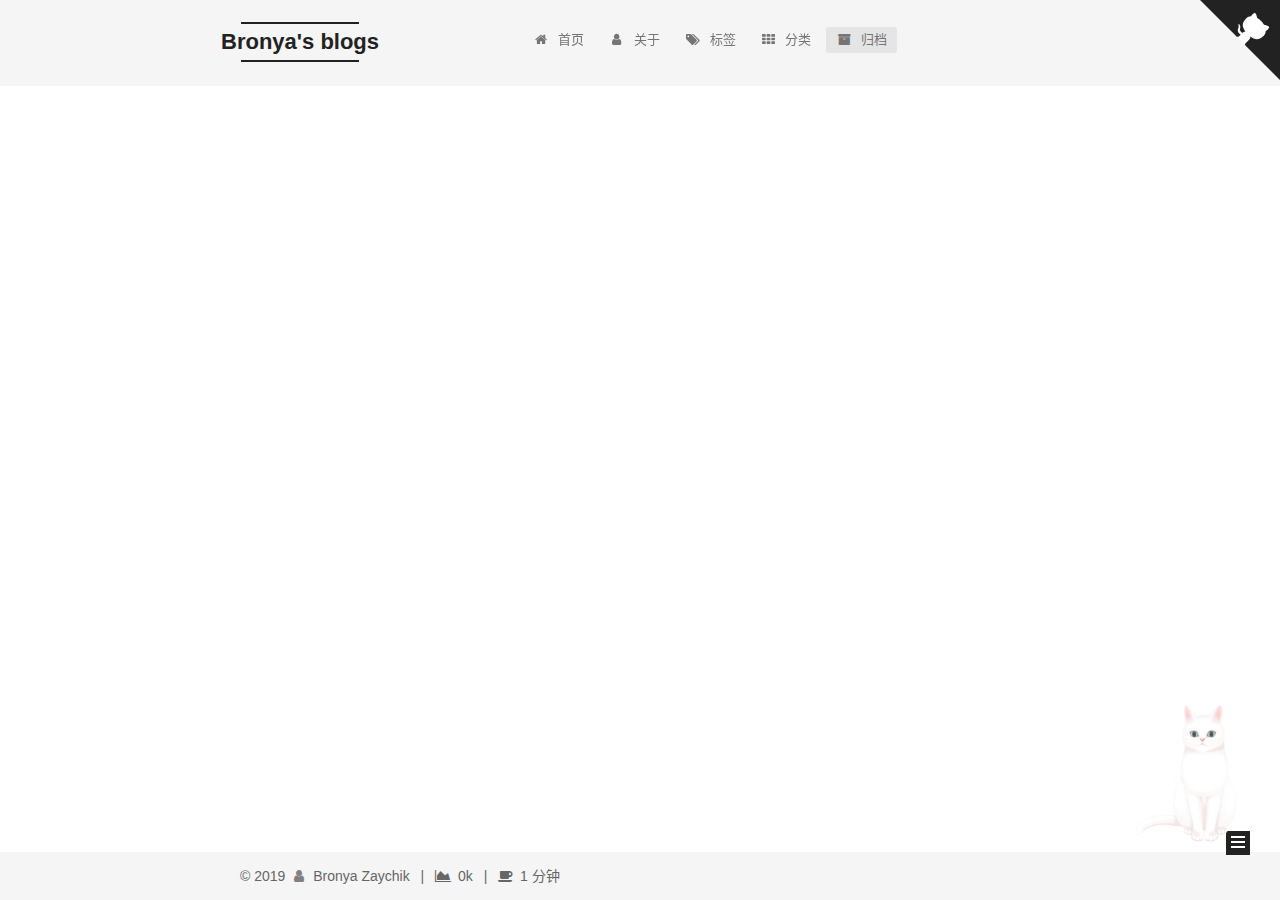
<file: archives/2019/index.html>
<!DOCTYPE html>












  


<html class="theme-next mist use-motion" lang="zh-CN">
<head><meta name="generator" content="Hexo 3.9.0">
  <meta charset="UTF-8">
<meta http-equiv="X-UA-Compatible" content="IE=edge">
<meta name="viewport" content="width=device-width, initial-scale=1, maximum-scale=2">
<meta name="theme-color" content="#222">






















<link rel="stylesheet" href="/lib/font-awesome/css/font-awesome.min.css?v=4.7.0">

<link rel="stylesheet" href="/css/main.css?v=7.2.0">


  <link rel="apple-touch-icon" sizes="180x180" href="/images/apple-touch-icon-next.png?v=7.2.0">


  <link rel="icon" type="image/png" sizes="32x32" href="/images/donuts32.ico?v=7.2.0">


  <link rel="icon" type="image/png" sizes="16x16" href="/images/donuts16.ico?v=7.2.0">


  <link rel="mask-icon" href="/images/logo.svg?v=7.2.0" color="#222">







<script id="hexo.configurations">
  var NexT = window.NexT || {};
  var CONFIG = {
    root: '/',
    scheme: 'Mist',
    version: '7.2.0',
    sidebar: {"position":"left","display":"hide","offset":12,"onmobile":false,"dimmer":false},
    back2top: true,
    back2top_sidebar: false,
    fancybox: false,
    fastclick: false,
    lazyload: false,
    tabs: true,
    motion: {"enable":true,"async":false,"transition":{"post_block":"fadeIn","post_header":"slideDownIn","post_body":"slideDownIn","coll_header":"slideLeftIn","sidebar":"slideUpIn"}},
    algolia: {
      applicationID: '',
      apiKey: '',
      indexName: '',
      hits: {"per_page":10},
      labels: {"input_placeholder":"Search for Posts","hits_empty":"We didn't find any results for the search: ${query}","hits_stats":"${hits} results found in ${time} ms"}
    }
  };
</script>


  




  <meta name="description" content="Tech otakus save the world.">
<meta property="og:type" content="website">
<meta property="og:title" content="Bronya&#39;s blogs">
<meta property="og:url" content="http://yoursite.com/archives/2019/index.html">
<meta property="og:site_name" content="Bronya&#39;s blogs">
<meta property="og:description" content="Tech otakus save the world.">
<meta property="og:locale" content="zh-CN">
<meta name="twitter:card" content="summary">
<meta name="twitter:title" content="Bronya&#39;s blogs">
<meta name="twitter:description" content="Tech otakus save the world.">





  
  
  <link rel="canonical" href="http://yoursite.com/archives/2019/">



<script id="page.configurations">
  CONFIG.page = {
    sidebar: "",
  };
</script>

  <title>归档 | Bronya's blogs</title>
  






  <script>
    var _hmt = _hmt || [];
    (function() {
      var hm = document.createElement("script");
      hm.src = "https://hm.baidu.com/hm.js?eb9165e80c84a465ba69491772a33632";
      var s = document.getElementsByTagName("script")[0];
      s.parentNode.insertBefore(hm, s);
    })();
  </script>







  <noscript>
  <style>
  .use-motion .motion-element,
  .use-motion .brand,
  .use-motion .menu-item,
  .sidebar-inner,
  .use-motion .post-block,
  .use-motion .pagination,
  .use-motion .comments,
  .use-motion .post-header,
  .use-motion .post-body,
  .use-motion .collection-title { opacity: initial; }

  .use-motion .logo,
  .use-motion .site-title,
  .use-motion .site-subtitle {
    opacity: initial;
    top: initial;
  }

  .use-motion .logo-line-before i { left: initial; }
  .use-motion .logo-line-after i { right: initial; }
  </style>
</noscript>

</head>

<body itemscope itemtype="http://schema.org/WebPage" lang="zh-CN">

  
  
    
  

  <div class="container sidebar-position-left page-archive">
    <div class="headband"></div>

    <header id="header" class="header" itemscope itemtype="http://schema.org/WPHeader">
      <div class="header-inner"><div class="site-brand-wrapper">
  <div class="site-meta">
    

    <div class="custom-logo-site-title">
      <a href="/" class="brand" rel="start">
        <span class="logo-line-before"><i></i></span>
        <span class="site-title">Bronya's blogs</span>
        <span class="logo-line-after"><i></i></span>
      </a>
    </div>
    
    
  </div>

  <div class="site-nav-toggle">
    <button aria-label="切换导航栏">
      <span class="btn-bar"></span>
      <span class="btn-bar"></span>
      <span class="btn-bar"></span>
    </button>
  </div>
</div>



<nav class="site-nav">
  
    <ul id="menu" class="menu">
      
        
        
        
          
          <li class="menu-item menu-item-home">

    
    
      
    

    

    <a href="/" rel="section"><i class="menu-item-icon fa fa-fw fa-home"></i> <br>首页</a>

  </li>
        
        
        
          
          <li class="menu-item menu-item-about">

    
    
      
    

    

    <a href="/about/" rel="section"><i class="menu-item-icon fa fa-fw fa-user"></i> <br>关于</a>

  </li>
        
        
        
          
          <li class="menu-item menu-item-tags">

    
    
      
    

    

    <a href="/tags/" rel="section"><i class="menu-item-icon fa fa-fw fa-tags"></i> <br>标签</a>

  </li>
        
        
        
          
          <li class="menu-item menu-item-categories">

    
    
      
    

    

    <a href="/categories/" rel="section"><i class="menu-item-icon fa fa-fw fa-th"></i> <br>分类</a>

  </li>
        
        
        
          
          <li class="menu-item menu-item-archives menu-item-active">

    
    
      
    

    

    <a href="/archives/" rel="section"><i class="menu-item-icon fa fa-fw fa-archive"></i> <br>归档</a>

  </li>

      
      
    </ul>
  

  
    

    
    
      
      
    
      
      
    
      
      
    
      
      
    
      
      
    
    

  


  

  
</nav>



  



</div>
    </header>

    
  
  

  

  <a href="https://github.com/bronya3" class="github-corner" title="Follow me on GitHub" aria-label="Follow me on GitHub" rel="noopener" target="_blank"><svg width="80" height="80" viewbox="0 0 250 250" aria-hidden="true"><path d="M0,0 L115,115 L130,115 L142,142 L250,250 L250,0 Z"/><path d="M128.3,109.0 C113.8,99.7 119.0,89.6 119.0,89.6 C122.0,82.7 120.5,78.6 120.5,78.6 C119.2,72.0 123.4,76.3 123.4,76.3 C127.3,80.9 125.5,87.3 125.5,87.3 C122.9,97.6 130.6,101.9 134.4,103.2" fill="currentColor" style="transform-origin: 130px 106px;" class="octo-arm"/><path d="M115.0,115.0 C114.9,115.1 118.7,116.5 119.8,115.4 L133.7,101.6 C136.9,99.2 139.9,98.4 142.2,98.6 C133.8,88.0 127.5,74.4 143.8,58.0 C148.5,53.4 154.0,51.2 159.7,51.0 C160.3,49.4 163.2,43.6 171.4,40.1 C171.4,40.1 176.1,42.5 178.8,56.2 C183.1,58.6 187.2,61.8 190.9,65.4 C194.5,69.0 197.7,73.2 200.1,77.6 C213.8,80.2 216.3,84.9 216.3,84.9 C212.7,93.1 206.9,96.0 205.4,96.6 C205.1,102.4 203.0,107.8 198.3,112.5 C181.9,128.9 168.3,122.5 157.7,114.1 C157.9,116.9 156.7,120.9 152.7,124.9 L141.0,136.5 C139.8,137.7 141.6,141.9 141.8,141.8 Z" fill="currentColor" class="octo-body"/></svg></a>



    <main id="main" class="main">
      <div class="main-inner">
        <div class="content-wrap">
          
          <div id="content" class="content">
            

  
  
  
  <div class="post-block archive">
    <div id="posts" class="posts-collapse">
      <span class="archive-move-on"></span>

      
      <span class="archive-page-counter">
        
        
        
          
        
        嗯..! 目前共计 2 篇日志。 继续努力。
      </span>
      

      

        
        
        

        
          
          <div class="collection-title">
            <h1 class="archive-year" id="archive-year-2019">2019</h1>
          </div>
        
        

        

  <article class="post post-type-normal" itemscope itemtype="http://schema.org/Article">
    <header class="post-header">

      <h2 class="post-title">
        
          <a class="post-title-link" href="/2019/07/02/涡轮增鸭/" itemprop="url">
            
              <span itemprop="name">涡轮增鸭</span>
            
          </a>
        
      </h2>

      <div class="post-meta">
        <time class="post-time" itemprop="dateCreated" datetime="2019-07-02T22:08:14+08:00" content="2019-07-02">
          07-02
        </time>
      </div>

    </header>
  </article>



      

        
        
        

        
        

        

  <article class="post post-type-normal" itemscope itemtype="http://schema.org/Article">
    <header class="post-header">

      <h2 class="post-title">
        
          <a class="post-title-link" href="/2019/07/01/hello-world/" itemprop="url">
            
              <span itemprop="name">Hello World</span>
            
          </a>
        
      </h2>

      <div class="post-meta">
        <time class="post-time" itemprop="dateCreated" datetime="2019-07-01T20:58:39+08:00" content="2019-07-01">
          07-01
        </time>
      </div>

    </header>
  </article>



      

    </div>
  </div>
  
  
  

  



          </div>
          

        </div>
        
          
  
  <div class="sidebar-toggle">
    <div class="sidebar-toggle-line-wrap">
      <span class="sidebar-toggle-line sidebar-toggle-line-first"></span>
      <span class="sidebar-toggle-line sidebar-toggle-line-middle"></span>
      <span class="sidebar-toggle-line sidebar-toggle-line-last"></span>
    </div>
  </div>

  <aside id="sidebar" class="sidebar">
    <div class="sidebar-inner">

      

      

      <div class="site-overview-wrap sidebar-panel sidebar-panel-active">
        <div class="site-overview">
          <div class="site-author motion-element" itemprop="author" itemscope itemtype="http://schema.org/Person">
            
              <img class="site-author-image" itemprop="image" src="/images/avatar.jpg" alt="Bronya Zaychik">
            
              <p class="site-author-name" itemprop="name">Bronya Zaychik</p>
              <div class="site-description motion-element" itemprop="description">Tech otakus save the world.</div>
          </div>

          
            <nav class="site-state motion-element">
              
                <div class="site-state-item site-state-posts">
                
                  <a href="/archives/">
                
                    <span class="site-state-item-count">2</span>
                    <span class="site-state-item-name">日志</span>
                  </a>
                </div>
              

              

              
                
                
                <div class="site-state-item site-state-tags">
                  
                    
                      <a href="/tags/">
                    
                  
                    
                    
                      
                    
                    <span class="site-state-item-count">1</span>
                    <span class="site-state-item-name">标签</span>
                  </a>
                </div>
              
            </nav>
          

          

          

          
            <div class="links-of-author motion-element">
              
                <span class="links-of-author-item">
                  
                  
                    
                  
                  
                    
                  
                  <a href="https://github.com/bronya3" title="GitHub &rarr; https://github.com/bronya3" rel="noopener" target="_blank"><i class="fa fa-fw fa-github"></i>GitHub</a>
                </span>
              
            </div>
          

          

          
          

          
            
          
          

        </div>
      </div>

      

      

    </div>
  </aside>
  


        
      </div>
    </main>

    <footer id="footer" class="footer">
      <div class="footer-inner">
        <div class="copyright">&copy; <span itemprop="copyrightYear">2019</span>
  <span class="with-love" id="animate">
    <i class="fa fa-user"></i>
  </span>
  <span class="author" itemprop="copyrightHolder">Bronya Zaychik</span>

  
    <span class="post-meta-divider">|</span>
    <span class="post-meta-item-icon">
      <i class="fa fa-area-chart"></i>
    </span>
    
    <span title="站点总字数">0k</span>
  

  
    <span class="post-meta-divider">|</span>
    <span class="post-meta-item-icon">
      <i class="fa fa-coffee"></i>
    </span>
    
    <span title="站点阅读时长">1 分钟</span>
  
</div>









        








        
      </div>
    </footer>

    
      <div class="back-to-top">
        <i class="fa fa-arrow-up"></i>
        
      </div>
    

    

    

    
  </div>

  

<script>
  if (Object.prototype.toString.call(window.Promise) !== '[object Function]') {
    window.Promise = null;
  }
</script>


























  
  <script src="/lib/jquery/index.js?v=3.4.1"></script>

  
  <script src="/lib/velocity/velocity.min.js?v=1.2.1"></script>

  
  <script src="/lib/velocity/velocity.ui.min.js?v=1.2.1"></script>


  


  <script src="/js/utils.js?v=7.2.0"></script>

  <script src="/js/motion.js?v=7.2.0"></script>



  
  


  <script src="/js/schemes/muse.js?v=7.2.0"></script>




  

  


  <script src="/js/next-boot.js?v=7.2.0"></script>


  

  

  

  



  




  

  

  

  

  

  

  

  

  

  

  

  

  

  

<script src="/live2dw/lib/L2Dwidget.min.js?094cbace49a39548bed64abff5988b05"></script><script>L2Dwidget.init({"pluginRootPath":"live2dw/","pluginJsPath":"lib/","pluginModelPath":"assets/","tagMode":false,"debug":false,"model":{"jsonPath":"/live2dw/assets/tororo.model.json"},"display":{"position":"right","width":150,"height":300},"mobile":{"show":true},"log":false});</script></body>
</html>
</file>
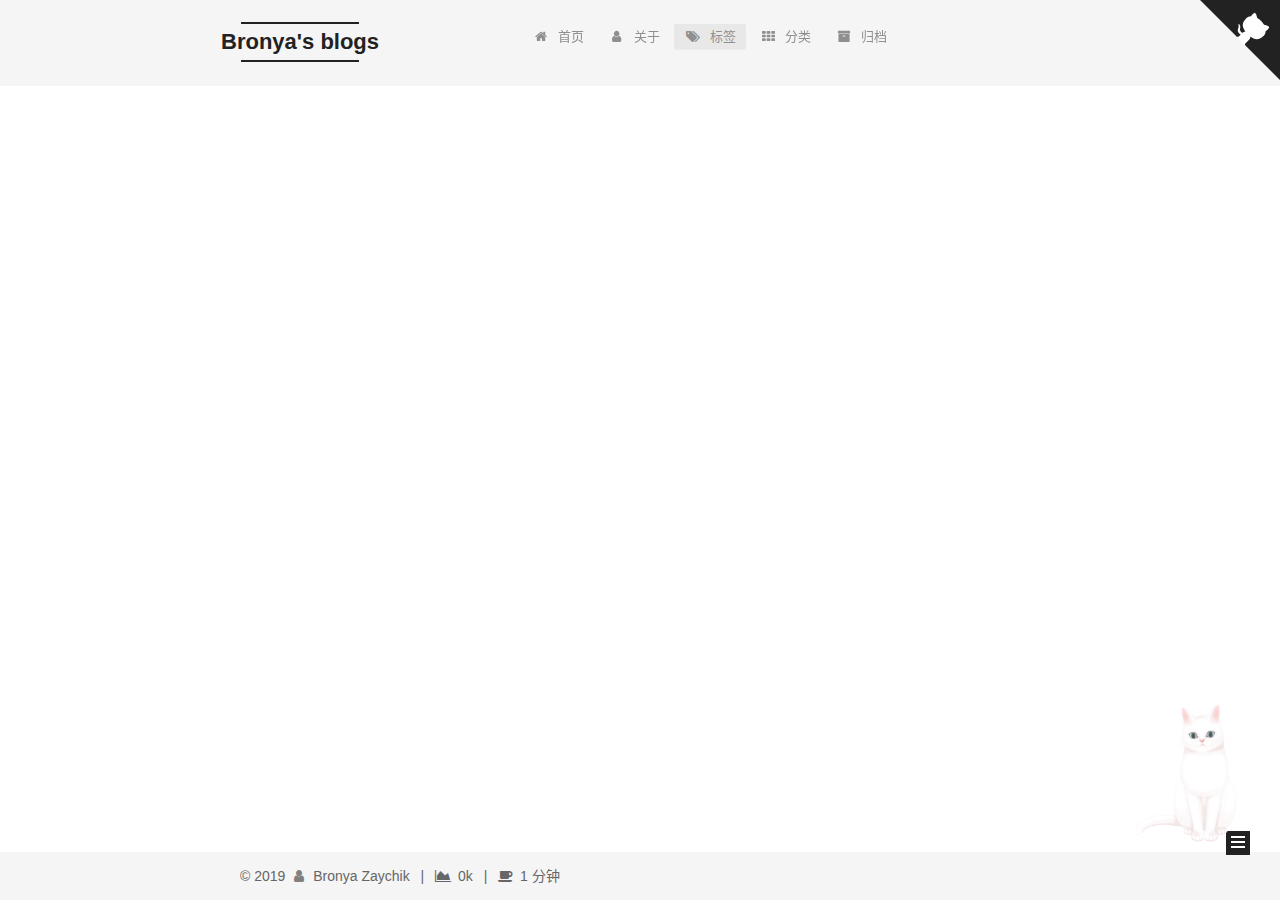
<file: tags/bronya/index.html>
<!DOCTYPE html>












  


<html class="theme-next mist use-motion" lang="zh-CN">
<head><meta name="generator" content="Hexo 3.9.0">
  <meta charset="UTF-8">
<meta http-equiv="X-UA-Compatible" content="IE=edge">
<meta name="viewport" content="width=device-width, initial-scale=1, maximum-scale=2">
<meta name="theme-color" content="#222">






















<link rel="stylesheet" href="/lib/font-awesome/css/font-awesome.min.css?v=4.7.0">

<link rel="stylesheet" href="/css/main.css?v=7.2.0">


  <link rel="apple-touch-icon" sizes="180x180" href="/images/apple-touch-icon-next.png?v=7.2.0">


  <link rel="icon" type="image/png" sizes="32x32" href="/images/donuts32.ico?v=7.2.0">


  <link rel="icon" type="image/png" sizes="16x16" href="/images/donuts16.ico?v=7.2.0">


  <link rel="mask-icon" href="/images/logo.svg?v=7.2.0" color="#222">







<script id="hexo.configurations">
  var NexT = window.NexT || {};
  var CONFIG = {
    root: '/',
    scheme: 'Mist',
    version: '7.2.0',
    sidebar: {"position":"left","display":"hide","offset":12,"onmobile":false,"dimmer":false},
    back2top: true,
    back2top_sidebar: false,
    fancybox: false,
    fastclick: false,
    lazyload: false,
    tabs: true,
    motion: {"enable":true,"async":false,"transition":{"post_block":"fadeIn","post_header":"slideDownIn","post_body":"slideDownIn","coll_header":"slideLeftIn","sidebar":"slideUpIn"}},
    algolia: {
      applicationID: '',
      apiKey: '',
      indexName: '',
      hits: {"per_page":10},
      labels: {"input_placeholder":"Search for Posts","hits_empty":"We didn't find any results for the search: ${query}","hits_stats":"${hits} results found in ${time} ms"}
    }
  };
</script>


  




  <meta name="description" content="Tech otakus save the world.">
<meta property="og:type" content="website">
<meta property="og:title" content="Bronya&#39;s blogs">
<meta property="og:url" content="http://yoursite.com/tags/bronya/index.html">
<meta property="og:site_name" content="Bronya&#39;s blogs">
<meta property="og:description" content="Tech otakus save the world.">
<meta property="og:locale" content="zh-CN">
<meta name="twitter:card" content="summary">
<meta name="twitter:title" content="Bronya&#39;s blogs">
<meta name="twitter:description" content="Tech otakus save the world.">





  
  
  <link rel="canonical" href="http://yoursite.com/tags/bronya/">



<script id="page.configurations">
  CONFIG.page = {
    sidebar: "",
  };
</script>

  <title>标签: bronya | Bronya's blogs</title>
  






  <script>
    var _hmt = _hmt || [];
    (function() {
      var hm = document.createElement("script");
      hm.src = "https://hm.baidu.com/hm.js?eb9165e80c84a465ba69491772a33632";
      var s = document.getElementsByTagName("script")[0];
      s.parentNode.insertBefore(hm, s);
    })();
  </script>







  <noscript>
  <style>
  .use-motion .motion-element,
  .use-motion .brand,
  .use-motion .menu-item,
  .sidebar-inner,
  .use-motion .post-block,
  .use-motion .pagination,
  .use-motion .comments,
  .use-motion .post-header,
  .use-motion .post-body,
  .use-motion .collection-title { opacity: initial; }

  .use-motion .logo,
  .use-motion .site-title,
  .use-motion .site-subtitle {
    opacity: initial;
    top: initial;
  }

  .use-motion .logo-line-before i { left: initial; }
  .use-motion .logo-line-after i { right: initial; }
  </style>
</noscript>

</head>

<body itemscope itemtype="http://schema.org/WebPage" lang="zh-CN">

  
  
    
  

  <div class="container sidebar-position-left ">
    <div class="headband"></div>

    <header id="header" class="header" itemscope itemtype="http://schema.org/WPHeader">
      <div class="header-inner"><div class="site-brand-wrapper">
  <div class="site-meta">
    

    <div class="custom-logo-site-title">
      <a href="/" class="brand" rel="start">
        <span class="logo-line-before"><i></i></span>
        <span class="site-title">Bronya's blogs</span>
        <span class="logo-line-after"><i></i></span>
      </a>
    </div>
    
    
  </div>

  <div class="site-nav-toggle">
    <button aria-label="切换导航栏">
      <span class="btn-bar"></span>
      <span class="btn-bar"></span>
      <span class="btn-bar"></span>
    </button>
  </div>
</div>



<nav class="site-nav">
  
    <ul id="menu" class="menu">
      
        
        
        
          
          <li class="menu-item menu-item-home">

    
    
      
    

    

    <a href="/" rel="section"><i class="menu-item-icon fa fa-fw fa-home"></i> <br>首页</a>

  </li>
        
        
        
          
          <li class="menu-item menu-item-about">

    
    
      
    

    

    <a href="/about/" rel="section"><i class="menu-item-icon fa fa-fw fa-user"></i> <br>关于</a>

  </li>
        
        
        
          
          <li class="menu-item menu-item-tags menu-item-active">

    
    
      
    

    

    <a href="/tags/" rel="section"><i class="menu-item-icon fa fa-fw fa-tags"></i> <br>标签</a>

  </li>
        
        
        
          
          <li class="menu-item menu-item-categories">

    
    
      
    

    

    <a href="/categories/" rel="section"><i class="menu-item-icon fa fa-fw fa-th"></i> <br>分类</a>

  </li>
        
        
        
          
          <li class="menu-item menu-item-archives">

    
    
      
    

    

    <a href="/archives/" rel="section"><i class="menu-item-icon fa fa-fw fa-archive"></i> <br>归档</a>

  </li>

      
      
    </ul>
  

  
    

    
    
      
      
    
      
      
    
      
      
    
      
      
    
      
      
    
    

  


  

  
</nav>



  



</div>
    </header>

    
  
  

  

  <a href="https://github.com/bronya3" class="github-corner" title="Follow me on GitHub" aria-label="Follow me on GitHub" rel="noopener" target="_blank"><svg width="80" height="80" viewbox="0 0 250 250" aria-hidden="true"><path d="M0,0 L115,115 L130,115 L142,142 L250,250 L250,0 Z"/><path d="M128.3,109.0 C113.8,99.7 119.0,89.6 119.0,89.6 C122.0,82.7 120.5,78.6 120.5,78.6 C119.2,72.0 123.4,76.3 123.4,76.3 C127.3,80.9 125.5,87.3 125.5,87.3 C122.9,97.6 130.6,101.9 134.4,103.2" fill="currentColor" style="transform-origin: 130px 106px;" class="octo-arm"/><path d="M115.0,115.0 C114.9,115.1 118.7,116.5 119.8,115.4 L133.7,101.6 C136.9,99.2 139.9,98.4 142.2,98.6 C133.8,88.0 127.5,74.4 143.8,58.0 C148.5,53.4 154.0,51.2 159.7,51.0 C160.3,49.4 163.2,43.6 171.4,40.1 C171.4,40.1 176.1,42.5 178.8,56.2 C183.1,58.6 187.2,61.8 190.9,65.4 C194.5,69.0 197.7,73.2 200.1,77.6 C213.8,80.2 216.3,84.9 216.3,84.9 C212.7,93.1 206.9,96.0 205.4,96.6 C205.1,102.4 203.0,107.8 198.3,112.5 C181.9,128.9 168.3,122.5 157.7,114.1 C157.9,116.9 156.7,120.9 152.7,124.9 L141.0,136.5 C139.8,137.7 141.6,141.9 141.8,141.8 Z" fill="currentColor" class="octo-body"/></svg></a>



    <main id="main" class="main">
      <div class="main-inner">
        <div class="content-wrap">
          
          <div id="content" class="content">
            

  
  
  
  <div class="post-block tag">

    <div id="posts" class="posts-collapse">
      <div class="collection-title">
        <h1>bronya<small>标签</small>
        </h1>
      </div>

      
        

  <article class="post post-type-normal" itemscope itemtype="http://schema.org/Article">
    <header class="post-header">

      <h2 class="post-title">
        
          <a class="post-title-link" href="/2019/07/02/涡轮增鸭/" itemprop="url">
            
              <span itemprop="name">涡轮增鸭</span>
            
          </a>
        
      </h2>

      <div class="post-meta">
        <time class="post-time" itemprop="dateCreated" datetime="2019-07-02T22:08:14+08:00" content="2019-07-02">
          07-02
        </time>
      </div>

    </header>
  </article>


      
    </div>

  </div>
  
  
  

  



          </div>
          

        </div>
        
          
  
  <div class="sidebar-toggle">
    <div class="sidebar-toggle-line-wrap">
      <span class="sidebar-toggle-line sidebar-toggle-line-first"></span>
      <span class="sidebar-toggle-line sidebar-toggle-line-middle"></span>
      <span class="sidebar-toggle-line sidebar-toggle-line-last"></span>
    </div>
  </div>

  <aside id="sidebar" class="sidebar">
    <div class="sidebar-inner">

      

      

      <div class="site-overview-wrap sidebar-panel sidebar-panel-active">
        <div class="site-overview">
          <div class="site-author motion-element" itemprop="author" itemscope itemtype="http://schema.org/Person">
            
              <img class="site-author-image" itemprop="image" src="/images/avatar.jpg" alt="Bronya Zaychik">
            
              <p class="site-author-name" itemprop="name">Bronya Zaychik</p>
              <div class="site-description motion-element" itemprop="description">Tech otakus save the world.</div>
          </div>

          
            <nav class="site-state motion-element">
              
                <div class="site-state-item site-state-posts">
                
                  <a href="/archives/">
                
                    <span class="site-state-item-count">2</span>
                    <span class="site-state-item-name">日志</span>
                  </a>
                </div>
              

              

              
                
                
                <div class="site-state-item site-state-tags">
                  
                    
                      <a href="/tags/">
                    
                  
                    
                    
                      
                    
                    <span class="site-state-item-count">1</span>
                    <span class="site-state-item-name">标签</span>
                  </a>
                </div>
              
            </nav>
          

          

          

          
            <div class="links-of-author motion-element">
              
                <span class="links-of-author-item">
                  
                  
                    
                  
                  
                    
                  
                  <a href="https://github.com/bronya3" title="GitHub &rarr; https://github.com/bronya3" rel="noopener" target="_blank"><i class="fa fa-fw fa-github"></i>GitHub</a>
                </span>
              
            </div>
          

          

          
          

          
            
          
          

        </div>
      </div>

      

      

    </div>
  </aside>
  


        
      </div>
    </main>

    <footer id="footer" class="footer">
      <div class="footer-inner">
        <div class="copyright">&copy; <span itemprop="copyrightYear">2019</span>
  <span class="with-love" id="animate">
    <i class="fa fa-user"></i>
  </span>
  <span class="author" itemprop="copyrightHolder">Bronya Zaychik</span>

  
    <span class="post-meta-divider">|</span>
    <span class="post-meta-item-icon">
      <i class="fa fa-area-chart"></i>
    </span>
    
    <span title="站点总字数">0k</span>
  

  
    <span class="post-meta-divider">|</span>
    <span class="post-meta-item-icon">
      <i class="fa fa-coffee"></i>
    </span>
    
    <span title="站点阅读时长">1 分钟</span>
  
</div>









        








        
      </div>
    </footer>

    
      <div class="back-to-top">
        <i class="fa fa-arrow-up"></i>
        
      </div>
    

    

    

    
  </div>

  

<script>
  if (Object.prototype.toString.call(window.Promise) !== '[object Function]') {
    window.Promise = null;
  }
</script>


























  
  <script src="/lib/jquery/index.js?v=3.4.1"></script>

  
  <script src="/lib/velocity/velocity.min.js?v=1.2.1"></script>

  
  <script src="/lib/velocity/velocity.ui.min.js?v=1.2.1"></script>


  


  <script src="/js/utils.js?v=7.2.0"></script>

  <script src="/js/motion.js?v=7.2.0"></script>



  
  


  <script src="/js/schemes/muse.js?v=7.2.0"></script>




  

  


  <script src="/js/next-boot.js?v=7.2.0"></script>


  

  

  

  



  




  

  

  

  

  

  

  

  

  

  

  

  

  

  

<script src="/live2dw/lib/L2Dwidget.min.js?094cbace49a39548bed64abff5988b05"></script><script>L2Dwidget.init({"pluginRootPath":"live2dw/","pluginJsPath":"lib/","pluginModelPath":"assets/","tagMode":false,"debug":false,"model":{"jsonPath":"/live2dw/assets/tororo.model.json"},"display":{"position":"right","width":150,"height":300},"mobile":{"show":true},"log":false});</script></body>
</html>
</file>
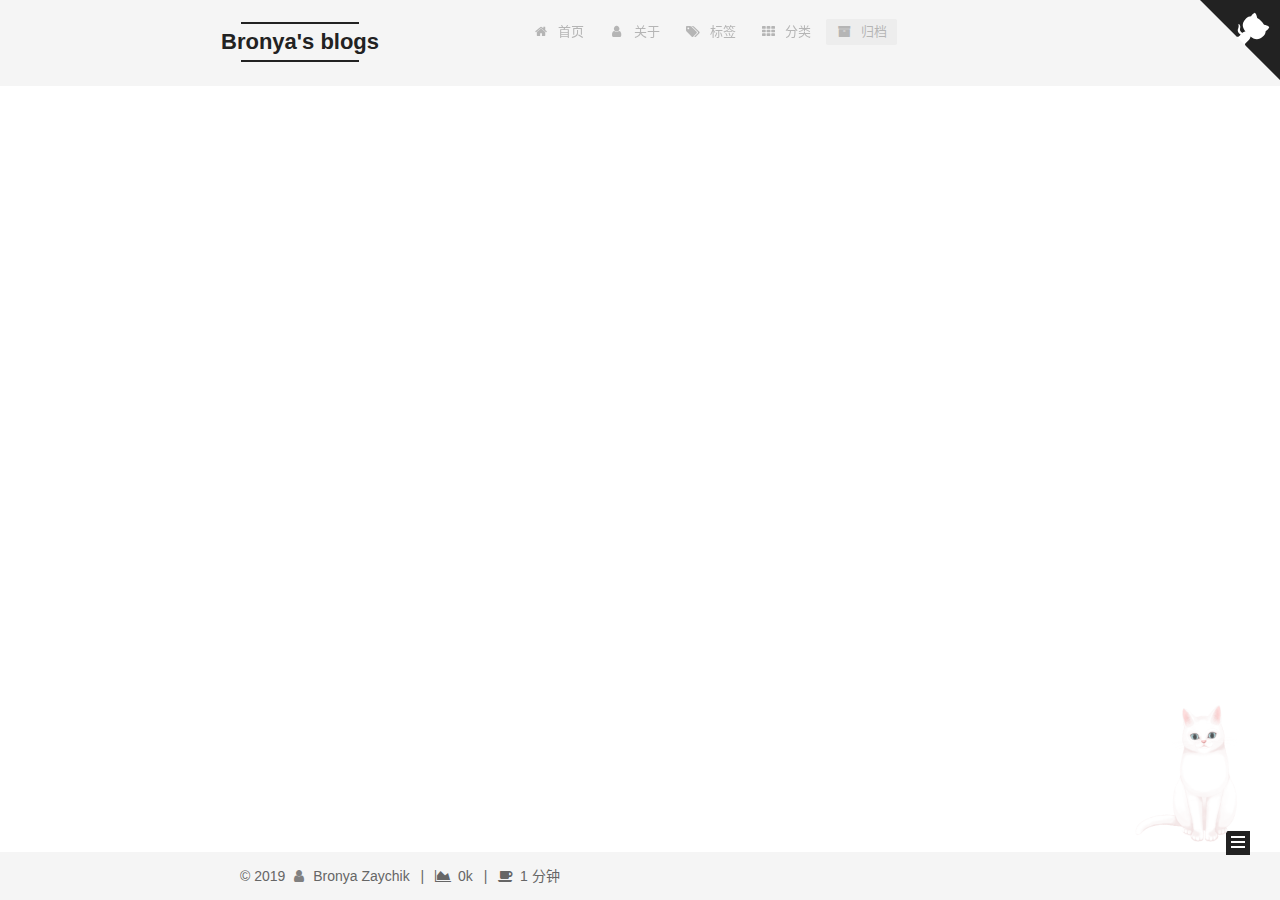
<file: archives/2019/07/index.html>
<!DOCTYPE html>












  


<html class="theme-next mist use-motion" lang="zh-CN">
<head><meta name="generator" content="Hexo 3.9.0">
  <meta charset="UTF-8">
<meta http-equiv="X-UA-Compatible" content="IE=edge">
<meta name="viewport" content="width=device-width, initial-scale=1, maximum-scale=2">
<meta name="theme-color" content="#222">






















<link rel="stylesheet" href="/lib/font-awesome/css/font-awesome.min.css?v=4.7.0">

<link rel="stylesheet" href="/css/main.css?v=7.2.0">


  <link rel="apple-touch-icon" sizes="180x180" href="/images/apple-touch-icon-next.png?v=7.2.0">


  <link rel="icon" type="image/png" sizes="32x32" href="/images/donuts32.ico?v=7.2.0">


  <link rel="icon" type="image/png" sizes="16x16" href="/images/donuts16.ico?v=7.2.0">


  <link rel="mask-icon" href="/images/logo.svg?v=7.2.0" color="#222">







<script id="hexo.configurations">
  var NexT = window.NexT || {};
  var CONFIG = {
    root: '/',
    scheme: 'Mist',
    version: '7.2.0',
    sidebar: {"position":"left","display":"hide","offset":12,"onmobile":false,"dimmer":false},
    back2top: true,
    back2top_sidebar: false,
    fancybox: false,
    fastclick: false,
    lazyload: false,
    tabs: true,
    motion: {"enable":true,"async":false,"transition":{"post_block":"fadeIn","post_header":"slideDownIn","post_body":"slideDownIn","coll_header":"slideLeftIn","sidebar":"slideUpIn"}},
    algolia: {
      applicationID: '',
      apiKey: '',
      indexName: '',
      hits: {"per_page":10},
      labels: {"input_placeholder":"Search for Posts","hits_empty":"We didn't find any results for the search: ${query}","hits_stats":"${hits} results found in ${time} ms"}
    }
  };
</script>


  




  <meta name="description" content="Tech otakus save the world.">
<meta property="og:type" content="website">
<meta property="og:title" content="Bronya&#39;s blogs">
<meta property="og:url" content="http://yoursite.com/archives/2019/07/index.html">
<meta property="og:site_name" content="Bronya&#39;s blogs">
<meta property="og:description" content="Tech otakus save the world.">
<meta property="og:locale" content="zh-CN">
<meta name="twitter:card" content="summary">
<meta name="twitter:title" content="Bronya&#39;s blogs">
<meta name="twitter:description" content="Tech otakus save the world.">





  
  
  <link rel="canonical" href="http://yoursite.com/archives/2019/07/">



<script id="page.configurations">
  CONFIG.page = {
    sidebar: "",
  };
</script>

  <title>归档 | Bronya's blogs</title>
  






  <script>
    var _hmt = _hmt || [];
    (function() {
      var hm = document.createElement("script");
      hm.src = "https://hm.baidu.com/hm.js?eb9165e80c84a465ba69491772a33632";
      var s = document.getElementsByTagName("script")[0];
      s.parentNode.insertBefore(hm, s);
    })();
  </script>







  <noscript>
  <style>
  .use-motion .motion-element,
  .use-motion .brand,
  .use-motion .menu-item,
  .sidebar-inner,
  .use-motion .post-block,
  .use-motion .pagination,
  .use-motion .comments,
  .use-motion .post-header,
  .use-motion .post-body,
  .use-motion .collection-title { opacity: initial; }

  .use-motion .logo,
  .use-motion .site-title,
  .use-motion .site-subtitle {
    opacity: initial;
    top: initial;
  }

  .use-motion .logo-line-before i { left: initial; }
  .use-motion .logo-line-after i { right: initial; }
  </style>
</noscript>

</head>

<body itemscope itemtype="http://schema.org/WebPage" lang="zh-CN">

  
  
    
  

  <div class="container sidebar-position-left page-archive">
    <div class="headband"></div>

    <header id="header" class="header" itemscope itemtype="http://schema.org/WPHeader">
      <div class="header-inner"><div class="site-brand-wrapper">
  <div class="site-meta">
    

    <div class="custom-logo-site-title">
      <a href="/" class="brand" rel="start">
        <span class="logo-line-before"><i></i></span>
        <span class="site-title">Bronya's blogs</span>
        <span class="logo-line-after"><i></i></span>
      </a>
    </div>
    
    
  </div>

  <div class="site-nav-toggle">
    <button aria-label="切换导航栏">
      <span class="btn-bar"></span>
      <span class="btn-bar"></span>
      <span class="btn-bar"></span>
    </button>
  </div>
</div>



<nav class="site-nav">
  
    <ul id="menu" class="menu">
      
        
        
        
          
          <li class="menu-item menu-item-home">

    
    
      
    

    

    <a href="/" rel="section"><i class="menu-item-icon fa fa-fw fa-home"></i> <br>首页</a>

  </li>
        
        
        
          
          <li class="menu-item menu-item-about">

    
    
      
    

    

    <a href="/about/" rel="section"><i class="menu-item-icon fa fa-fw fa-user"></i> <br>关于</a>

  </li>
        
        
        
          
          <li class="menu-item menu-item-tags">

    
    
      
    

    

    <a href="/tags/" rel="section"><i class="menu-item-icon fa fa-fw fa-tags"></i> <br>标签</a>

  </li>
        
        
        
          
          <li class="menu-item menu-item-categories">

    
    
      
    

    

    <a href="/categories/" rel="section"><i class="menu-item-icon fa fa-fw fa-th"></i> <br>分类</a>

  </li>
        
        
        
          
          <li class="menu-item menu-item-archives menu-item-active">

    
    
      
    

    

    <a href="/archives/" rel="section"><i class="menu-item-icon fa fa-fw fa-archive"></i> <br>归档</a>

  </li>

      
      
    </ul>
  

  
    

    
    
      
      
    
      
      
    
      
      
    
      
      
    
      
      
    
    

  


  

  
</nav>



  



</div>
    </header>

    
  
  

  

  <a href="https://github.com/bronya3" class="github-corner" title="Follow me on GitHub" aria-label="Follow me on GitHub" rel="noopener" target="_blank"><svg width="80" height="80" viewbox="0 0 250 250" aria-hidden="true"><path d="M0,0 L115,115 L130,115 L142,142 L250,250 L250,0 Z"/><path d="M128.3,109.0 C113.8,99.7 119.0,89.6 119.0,89.6 C122.0,82.7 120.5,78.6 120.5,78.6 C119.2,72.0 123.4,76.3 123.4,76.3 C127.3,80.9 125.5,87.3 125.5,87.3 C122.9,97.6 130.6,101.9 134.4,103.2" fill="currentColor" style="transform-origin: 130px 106px;" class="octo-arm"/><path d="M115.0,115.0 C114.9,115.1 118.7,116.5 119.8,115.4 L133.7,101.6 C136.9,99.2 139.9,98.4 142.2,98.6 C133.8,88.0 127.5,74.4 143.8,58.0 C148.5,53.4 154.0,51.2 159.7,51.0 C160.3,49.4 163.2,43.6 171.4,40.1 C171.4,40.1 176.1,42.5 178.8,56.2 C183.1,58.6 187.2,61.8 190.9,65.4 C194.5,69.0 197.7,73.2 200.1,77.6 C213.8,80.2 216.3,84.9 216.3,84.9 C212.7,93.1 206.9,96.0 205.4,96.6 C205.1,102.4 203.0,107.8 198.3,112.5 C181.9,128.9 168.3,122.5 157.7,114.1 C157.9,116.9 156.7,120.9 152.7,124.9 L141.0,136.5 C139.8,137.7 141.6,141.9 141.8,141.8 Z" fill="currentColor" class="octo-body"/></svg></a>



    <main id="main" class="main">
      <div class="main-inner">
        <div class="content-wrap">
          
          <div id="content" class="content">
            

  
  
  
  <div class="post-block archive">
    <div id="posts" class="posts-collapse">
      <span class="archive-move-on"></span>

      
      <span class="archive-page-counter">
        
        
        
          
        
        嗯..! 目前共计 2 篇日志。 继续努力。
      </span>
      

      

        
        
        

        
          
          <div class="collection-title">
            <h1 class="archive-year" id="archive-year-2019">2019</h1>
          </div>
        
        

        

  <article class="post post-type-normal" itemscope itemtype="http://schema.org/Article">
    <header class="post-header">

      <h2 class="post-title">
        
          <a class="post-title-link" href="/2019/07/02/涡轮增鸭/" itemprop="url">
            
              <span itemprop="name">涡轮增鸭</span>
            
          </a>
        
      </h2>

      <div class="post-meta">
        <time class="post-time" itemprop="dateCreated" datetime="2019-07-02T22:08:14+08:00" content="2019-07-02">
          07-02
        </time>
      </div>

    </header>
  </article>



      

        
        
        

        
        

        

  <article class="post post-type-normal" itemscope itemtype="http://schema.org/Article">
    <header class="post-header">

      <h2 class="post-title">
        
          <a class="post-title-link" href="/2019/07/01/hello-world/" itemprop="url">
            
              <span itemprop="name">Hello World</span>
            
          </a>
        
      </h2>

      <div class="post-meta">
        <time class="post-time" itemprop="dateCreated" datetime="2019-07-01T20:58:39+08:00" content="2019-07-01">
          07-01
        </time>
      </div>

    </header>
  </article>



      

    </div>
  </div>
  
  
  

  



          </div>
          

        </div>
        
          
  
  <div class="sidebar-toggle">
    <div class="sidebar-toggle-line-wrap">
      <span class="sidebar-toggle-line sidebar-toggle-line-first"></span>
      <span class="sidebar-toggle-line sidebar-toggle-line-middle"></span>
      <span class="sidebar-toggle-line sidebar-toggle-line-last"></span>
    </div>
  </div>

  <aside id="sidebar" class="sidebar">
    <div class="sidebar-inner">

      

      

      <div class="site-overview-wrap sidebar-panel sidebar-panel-active">
        <div class="site-overview">
          <div class="site-author motion-element" itemprop="author" itemscope itemtype="http://schema.org/Person">
            
              <img class="site-author-image" itemprop="image" src="/images/avatar.jpg" alt="Bronya Zaychik">
            
              <p class="site-author-name" itemprop="name">Bronya Zaychik</p>
              <div class="site-description motion-element" itemprop="description">Tech otakus save the world.</div>
          </div>

          
            <nav class="site-state motion-element">
              
                <div class="site-state-item site-state-posts">
                
                  <a href="/archives/">
                
                    <span class="site-state-item-count">2</span>
                    <span class="site-state-item-name">日志</span>
                  </a>
                </div>
              

              

              
                
                
                <div class="site-state-item site-state-tags">
                  
                    
                      <a href="/tags/">
                    
                  
                    
                    
                      
                    
                    <span class="site-state-item-count">1</span>
                    <span class="site-state-item-name">标签</span>
                  </a>
                </div>
              
            </nav>
          

          

          

          
            <div class="links-of-author motion-element">
              
                <span class="links-of-author-item">
                  
                  
                    
                  
                  
                    
                  
                  <a href="https://github.com/bronya3" title="GitHub &rarr; https://github.com/bronya3" rel="noopener" target="_blank"><i class="fa fa-fw fa-github"></i>GitHub</a>
                </span>
              
            </div>
          

          

          
          

          
            
          
          

        </div>
      </div>

      

      

    </div>
  </aside>
  


        
      </div>
    </main>

    <footer id="footer" class="footer">
      <div class="footer-inner">
        <div class="copyright">&copy; <span itemprop="copyrightYear">2019</span>
  <span class="with-love" id="animate">
    <i class="fa fa-user"></i>
  </span>
  <span class="author" itemprop="copyrightHolder">Bronya Zaychik</span>

  
    <span class="post-meta-divider">|</span>
    <span class="post-meta-item-icon">
      <i class="fa fa-area-chart"></i>
    </span>
    
    <span title="站点总字数">0k</span>
  

  
    <span class="post-meta-divider">|</span>
    <span class="post-meta-item-icon">
      <i class="fa fa-coffee"></i>
    </span>
    
    <span title="站点阅读时长">1 分钟</span>
  
</div>









        








        
      </div>
    </footer>

    
      <div class="back-to-top">
        <i class="fa fa-arrow-up"></i>
        
      </div>
    

    

    

    
  </div>

  

<script>
  if (Object.prototype.toString.call(window.Promise) !== '[object Function]') {
    window.Promise = null;
  }
</script>


























  
  <script src="/lib/jquery/index.js?v=3.4.1"></script>

  
  <script src="/lib/velocity/velocity.min.js?v=1.2.1"></script>

  
  <script src="/lib/velocity/velocity.ui.min.js?v=1.2.1"></script>


  


  <script src="/js/utils.js?v=7.2.0"></script>

  <script src="/js/motion.js?v=7.2.0"></script>



  
  


  <script src="/js/schemes/muse.js?v=7.2.0"></script>




  

  


  <script src="/js/next-boot.js?v=7.2.0"></script>


  

  

  

  



  




  

  

  

  

  

  

  

  

  

  

  

  

  

  

<script src="/live2dw/lib/L2Dwidget.min.js?094cbace49a39548bed64abff5988b05"></script><script>L2Dwidget.init({"pluginRootPath":"live2dw/","pluginJsPath":"lib/","pluginModelPath":"assets/","tagMode":false,"debug":false,"model":{"jsonPath":"/live2dw/assets/tororo.model.json"},"display":{"position":"right","width":150,"height":300},"mobile":{"show":true},"log":false});</script></body>
</html>
</file>
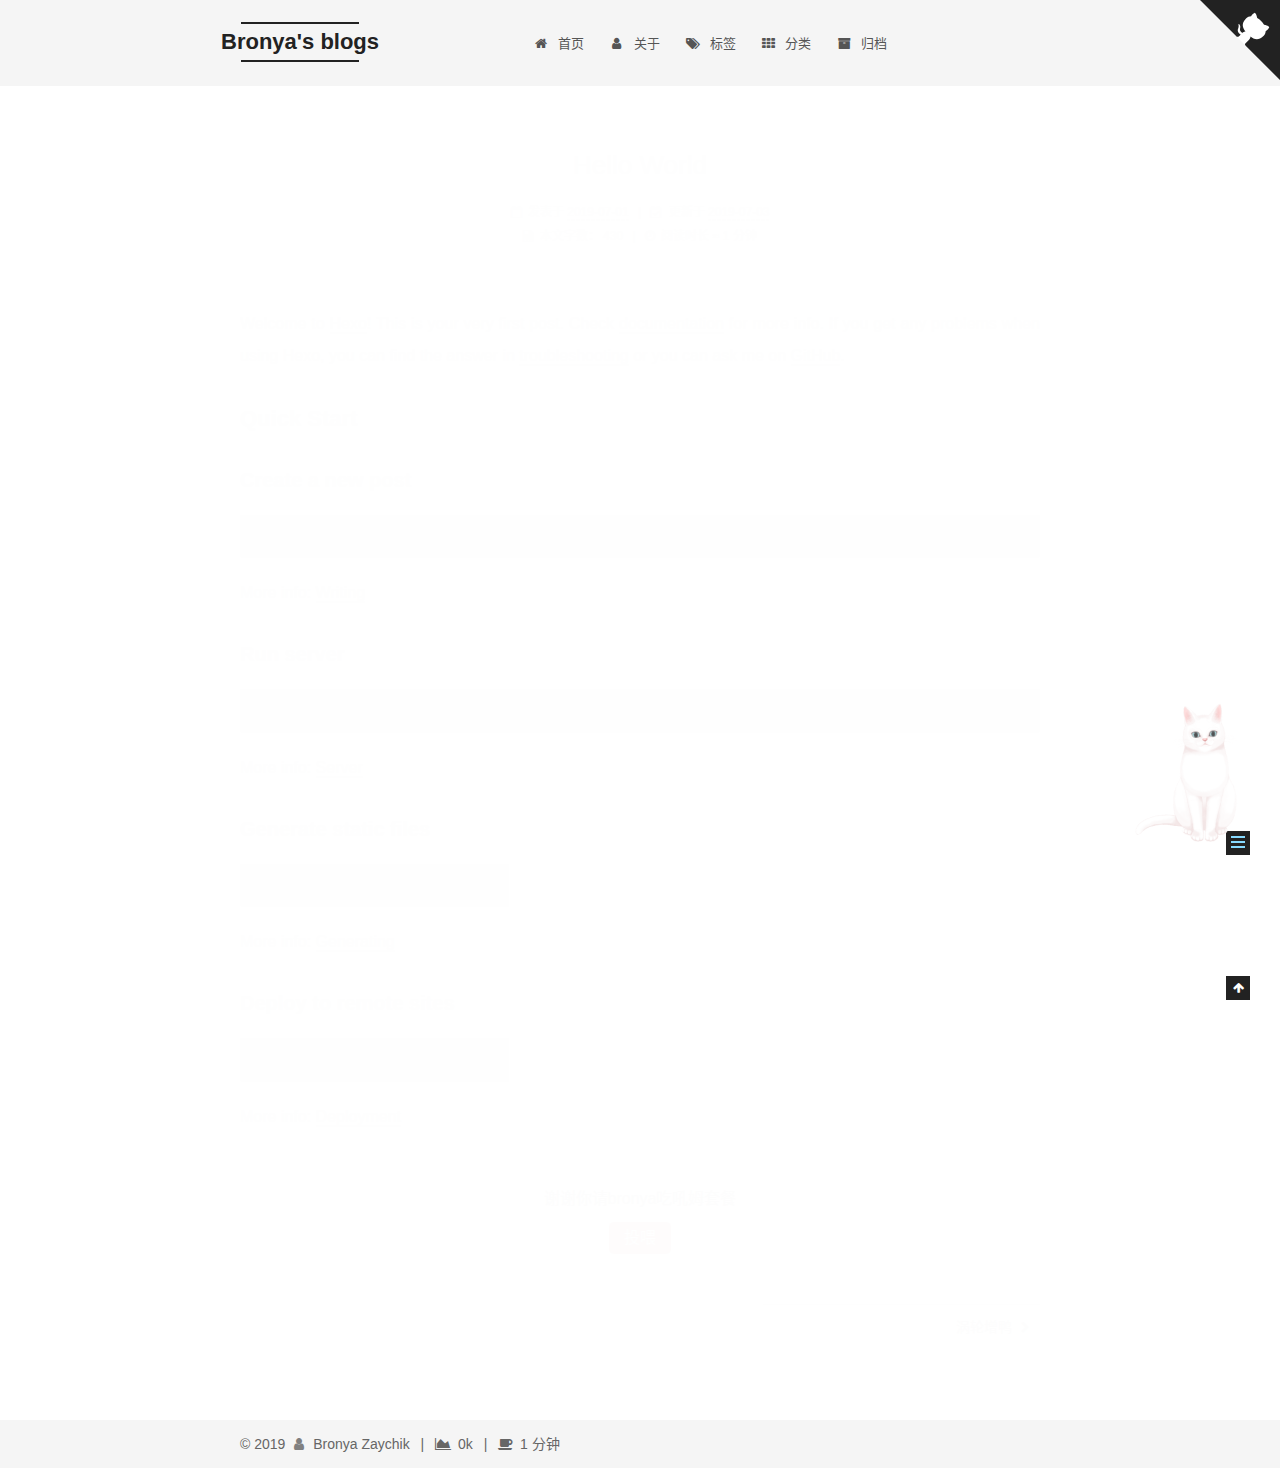
<file: 2019/07/01/hello-world/index.html>
<!DOCTYPE html>












  


<html class="theme-next mist use-motion" lang="zh-CN">
<head><meta name="generator" content="Hexo 3.9.0">
  <meta charset="UTF-8">
<meta http-equiv="X-UA-Compatible" content="IE=edge">
<meta name="viewport" content="width=device-width, initial-scale=1, maximum-scale=2">
<meta name="theme-color" content="#222">






















<link rel="stylesheet" href="/lib/font-awesome/css/font-awesome.min.css?v=4.7.0">

<link rel="stylesheet" href="/css/main.css?v=7.2.0">


  <link rel="apple-touch-icon" sizes="180x180" href="/images/apple-touch-icon-next.png?v=7.2.0">


  <link rel="icon" type="image/png" sizes="32x32" href="/images/donuts32.ico?v=7.2.0">


  <link rel="icon" type="image/png" sizes="16x16" href="/images/donuts16.ico?v=7.2.0">


  <link rel="mask-icon" href="/images/logo.svg?v=7.2.0" color="#222">







<script id="hexo.configurations">
  var NexT = window.NexT || {};
  var CONFIG = {
    root: '/',
    scheme: 'Mist',
    version: '7.2.0',
    sidebar: {"position":"left","display":"hide","offset":12,"onmobile":false,"dimmer":false},
    back2top: true,
    back2top_sidebar: false,
    fancybox: false,
    fastclick: false,
    lazyload: false,
    tabs: true,
    motion: {"enable":true,"async":false,"transition":{"post_block":"fadeIn","post_header":"slideDownIn","post_body":"slideDownIn","coll_header":"slideLeftIn","sidebar":"slideUpIn"}},
    algolia: {
      applicationID: '',
      apiKey: '',
      indexName: '',
      hits: {"per_page":10},
      labels: {"input_placeholder":"Search for Posts","hits_empty":"We didn't find any results for the search: ${query}","hits_stats":"${hits} results found in ${time} ms"}
    }
  };
</script>


  




  <meta name="description" content="Welcome to Hexo! This is your very first post. Check documentation for more info. If you get any problems when using Hexo, you can find the answer in troubleshooting or you can ask me on GitHub. Quick">
<meta property="og:type" content="article">
<meta property="og:title" content="Hello World">
<meta property="og:url" content="http://yoursite.com/2019/07/01/hello-world/index.html">
<meta property="og:site_name" content="Bronya&#39;s blogs">
<meta property="og:description" content="Welcome to Hexo! This is your very first post. Check documentation for more info. If you get any problems when using Hexo, you can find the answer in troubleshooting or you can ask me on GitHub. Quick">
<meta property="og:locale" content="zh-CN">
<meta property="og:updated_time" content="2019-07-03T13:43:02.663Z">
<meta name="twitter:card" content="summary">
<meta name="twitter:title" content="Hello World">
<meta name="twitter:description" content="Welcome to Hexo! This is your very first post. Check documentation for more info. If you get any problems when using Hexo, you can find the answer in troubleshooting or you can ask me on GitHub. Quick">





  
  
  <link rel="canonical" href="http://yoursite.com/2019/07/01/hello-world/">



<script id="page.configurations">
  CONFIG.page = {
    sidebar: "",
  };
</script>

  <title>Hello World | Bronya's blogs</title>
  






  <script>
    var _hmt = _hmt || [];
    (function() {
      var hm = document.createElement("script");
      hm.src = "https://hm.baidu.com/hm.js?eb9165e80c84a465ba69491772a33632";
      var s = document.getElementsByTagName("script")[0];
      s.parentNode.insertBefore(hm, s);
    })();
  </script>







  <noscript>
  <style>
  .use-motion .motion-element,
  .use-motion .brand,
  .use-motion .menu-item,
  .sidebar-inner,
  .use-motion .post-block,
  .use-motion .pagination,
  .use-motion .comments,
  .use-motion .post-header,
  .use-motion .post-body,
  .use-motion .collection-title { opacity: initial; }

  .use-motion .logo,
  .use-motion .site-title,
  .use-motion .site-subtitle {
    opacity: initial;
    top: initial;
  }

  .use-motion .logo-line-before i { left: initial; }
  .use-motion .logo-line-after i { right: initial; }
  </style>
</noscript>

</head>

<body itemscope itemtype="http://schema.org/WebPage" lang="zh-CN">

  
  
    
  

  <div class="container sidebar-position-left page-post-detail">
    <div class="headband"></div>

    <header id="header" class="header" itemscope itemtype="http://schema.org/WPHeader">
      <div class="header-inner"><div class="site-brand-wrapper">
  <div class="site-meta">
    

    <div class="custom-logo-site-title">
      <a href="/" class="brand" rel="start">
        <span class="logo-line-before"><i></i></span>
        <span class="site-title">Bronya's blogs</span>
        <span class="logo-line-after"><i></i></span>
      </a>
    </div>
    
    
  </div>

  <div class="site-nav-toggle">
    <button aria-label="切换导航栏">
      <span class="btn-bar"></span>
      <span class="btn-bar"></span>
      <span class="btn-bar"></span>
    </button>
  </div>
</div>



<nav class="site-nav">
  
    <ul id="menu" class="menu">
      
        
        
        
          
          <li class="menu-item menu-item-home">

    
    
      
    

    

    <a href="/" rel="section"><i class="menu-item-icon fa fa-fw fa-home"></i> <br>首页</a>

  </li>
        
        
        
          
          <li class="menu-item menu-item-about">

    
    
      
    

    

    <a href="/about/" rel="section"><i class="menu-item-icon fa fa-fw fa-user"></i> <br>关于</a>

  </li>
        
        
        
          
          <li class="menu-item menu-item-tags">

    
    
      
    

    

    <a href="/tags/" rel="section"><i class="menu-item-icon fa fa-fw fa-tags"></i> <br>标签</a>

  </li>
        
        
        
          
          <li class="menu-item menu-item-categories">

    
    
      
    

    

    <a href="/categories/" rel="section"><i class="menu-item-icon fa fa-fw fa-th"></i> <br>分类</a>

  </li>
        
        
        
          
          <li class="menu-item menu-item-archives">

    
    
      
    

    

    <a href="/archives/" rel="section"><i class="menu-item-icon fa fa-fw fa-archive"></i> <br>归档</a>

  </li>

      
      
    </ul>
  

  
    

  

  
</nav>



  



</div>
    </header>

    
  
  

  

  <a href="https://github.com/bronya3" class="github-corner" title="Follow me on GitHub" aria-label="Follow me on GitHub" rel="noopener" target="_blank"><svg width="80" height="80" viewbox="0 0 250 250" aria-hidden="true"><path d="M0,0 L115,115 L130,115 L142,142 L250,250 L250,0 Z"/><path d="M128.3,109.0 C113.8,99.7 119.0,89.6 119.0,89.6 C122.0,82.7 120.5,78.6 120.5,78.6 C119.2,72.0 123.4,76.3 123.4,76.3 C127.3,80.9 125.5,87.3 125.5,87.3 C122.9,97.6 130.6,101.9 134.4,103.2" fill="currentColor" style="transform-origin: 130px 106px;" class="octo-arm"/><path d="M115.0,115.0 C114.9,115.1 118.7,116.5 119.8,115.4 L133.7,101.6 C136.9,99.2 139.9,98.4 142.2,98.6 C133.8,88.0 127.5,74.4 143.8,58.0 C148.5,53.4 154.0,51.2 159.7,51.0 C160.3,49.4 163.2,43.6 171.4,40.1 C171.4,40.1 176.1,42.5 178.8,56.2 C183.1,58.6 187.2,61.8 190.9,65.4 C194.5,69.0 197.7,73.2 200.1,77.6 C213.8,80.2 216.3,84.9 216.3,84.9 C212.7,93.1 206.9,96.0 205.4,96.6 C205.1,102.4 203.0,107.8 198.3,112.5 C181.9,128.9 168.3,122.5 157.7,114.1 C157.9,116.9 156.7,120.9 152.7,124.9 L141.0,136.5 C139.8,137.7 141.6,141.9 141.8,141.8 Z" fill="currentColor" class="octo-body"/></svg></a>



    <main id="main" class="main">
      <div class="main-inner">
        <div class="content-wrap">
          
          <div id="content" class="content">
            

  <div id="posts" class="posts-expand">
    

  

  
  
  

  

  <article class="post post-type-normal" itemscope itemtype="http://schema.org/Article">
  
  
  
  <div class="post-block">
    <link itemprop="mainEntityOfPage" href="http://yoursite.com/2019/07/01/hello-world/">

    <span hidden itemprop="author" itemscope itemtype="http://schema.org/Person">
      <meta itemprop="name" content="Bronya Zaychik">
      <meta itemprop="description" content="Tech otakus save the world.">
      <meta itemprop="image" content="/images/avatar.jpg">
    </span>

    <span hidden itemprop="publisher" itemscope itemtype="http://schema.org/Organization">
      <meta itemprop="name" content="Bronya's blogs">
    </span>

    
      <header class="post-header">

        
        
          <h1 class="post-title" itemprop="name headline">Hello World

              
            
          </h1>
        

        <div class="post-meta">

          
          
          

          
            <span class="post-meta-item">
              <span class="post-meta-item-icon">
                <i class="fa fa-calendar-o"></i>
              </span>
              
                <span class="post-meta-item-text">发表于</span>
              

              
                
              

              <time title="创建时间：2019-07-01 20:58:39" itemprop="dateCreated datePublished" datetime="2019-07-01T20:58:39+08:00">2019-07-01</time>
            </span>
          

          
            

            
              <span class="post-meta-item">
                <span class="post-meta-item-icon">
                  <i class="fa fa-calendar-check-o"></i>
                </span>
                
                  <span class="post-meta-item-text">更新于</span>
                
                <time title="修改时间：2019-07-03 21:43:02" itemprop="dateModified" datetime="2019-07-03T21:43:02+08:00">2019-07-03</time>
              </span>
            
          

          

          
            
            
          

          
          

          

          <br>
          
            <span class="post-meta-item">
              <span class="post-meta-item-icon">
                <i class="fa fa-file-word-o"></i>
              </span>
              
                <span class="post-meta-item-text">本文字数：</span>
              
              <span title="本文字数">430</span>
            </span>
          

          
            <span class="post-meta-item">
              <span class="post-meta-item-icon">
                <i class="fa fa-clock-o"></i>
              </span>
              
                <span class="post-meta-item-text">阅读时长 &asymp;</span>
              
              <span title="阅读时长">1 分钟</span>
            </span>
          

          

        </div>
      </header>
    

    
    
    
    <div class="post-body" itemprop="articleBody">

      
      

      
        <p>Welcome to <a href="https://hexo.io/" target="_blank" rel="noopener">Hexo</a>! This is your very first post. Check <a href="https://hexo.io/docs/" target="_blank" rel="noopener">documentation</a> for more info. If you get any problems when using Hexo, you can find the answer in <a href="https://hexo.io/docs/troubleshooting.html" target="_blank" rel="noopener">troubleshooting</a> or you can ask me on <a href="https://github.com/hexojs/hexo/issues" target="_blank" rel="noopener">GitHub</a>.</p>
<h2 id="Quick-Start"><a href="#Quick-Start" class="headerlink" title="Quick Start"></a>Quick Start</h2><h3 id="Create-a-new-post"><a href="#Create-a-new-post" class="headerlink" title="Create a new post"></a>Create a new post</h3><figure class="highlight bash"><table><tr><td class="gutter"><pre><span class="line">1</span><br></pre></td><td class="code"><pre><span class="line">$ hexo new <span class="string">"My New Post"</span></span><br></pre></td></tr></table></figure>

<p>More info: <a href="https://hexo.io/docs/writing.html" target="_blank" rel="noopener">Writing</a></p>
<h3 id="Run-server"><a href="#Run-server" class="headerlink" title="Run server"></a>Run server</h3><figure class="highlight bash"><table><tr><td class="gutter"><pre><span class="line">1</span><br></pre></td><td class="code"><pre><span class="line">$ hexo server</span><br></pre></td></tr></table></figure>

<p>More info: <a href="https://hexo.io/docs/server.html" target="_blank" rel="noopener">Server</a></p>
<h3 id="Generate-static-files"><a href="#Generate-static-files" class="headerlink" title="Generate static files"></a>Generate static files</h3><figure class="highlight bash"><table><tr><td class="gutter"><pre><span class="line">1</span><br></pre></td><td class="code"><pre><span class="line">$ hexo generate</span><br></pre></td></tr></table></figure>

<p>More info: <a href="https://hexo.io/docs/generating.html" target="_blank" rel="noopener">Generating</a></p>
<h3 id="Deploy-to-remote-sites"><a href="#Deploy-to-remote-sites" class="headerlink" title="Deploy to remote sites"></a>Deploy to remote sites</h3><figure class="highlight bash"><table><tr><td class="gutter"><pre><span class="line">1</span><br></pre></td><td class="code"><pre><span class="line">$ hexo deploy</span><br></pre></td></tr></table></figure>

<p>More info: <a href="https://hexo.io/docs/deployment.html" target="_blank" rel="noopener">Deployment</a></p>

      
    </div>

    

    
    
    

    

    
      
    
    
      <div>
        <div id="reward-container">
  <div>谢谢你请bronya吃吼姆套餐</div>
  <button id="reward-button" disable="enable" onclick="var qr = document.getElementById(&quot;qr&quot;); qr.style.display = (qr.style.display === 'none') ? 'block' : 'none';">
    投喂
  </button>
  <div id="qr" style="display: none;">

    
      
      
        
      
      <div style="display: inline-block">
        <img src="/images/wechatpay.png" alt="Bronya Zaychik 微信支付">
        <p>微信支付</p>
      </div>
    
      
      
        
      
      <div style="display: inline-block">
        <img src="/images/alipay.jpg" alt="Bronya Zaychik 支付宝">
        <p>支付宝</p>
      </div>
    

  </div>
</div>

      </div>
    

    

    <footer class="post-footer">
      

      
      
      

      
        <div class="post-nav">
          <div class="post-nav-next post-nav-item">
            
          </div>

          <span class="post-nav-divider"></span>

          <div class="post-nav-prev post-nav-item">
            
              <a href="/2019/07/02/涡轮增鸭/" rel="prev" title="涡轮增鸭">
                涡轮增鸭 <i class="fa fa-chevron-right"></i>
              </a>
            
          </div>
        </div>
      

      
      
    </footer>
  </div>
  
  
  
  </article>


  </div>


          </div>
          

  



        </div>
        
          
  
  <div class="sidebar-toggle">
    <div class="sidebar-toggle-line-wrap">
      <span class="sidebar-toggle-line sidebar-toggle-line-first"></span>
      <span class="sidebar-toggle-line sidebar-toggle-line-middle"></span>
      <span class="sidebar-toggle-line sidebar-toggle-line-last"></span>
    </div>
  </div>

  <aside id="sidebar" class="sidebar">
    <div class="sidebar-inner">

      

      
        <ul class="sidebar-nav motion-element">
          <li class="sidebar-nav-toc sidebar-nav-active" data-target="post-toc-wrap">
            文章目录
          </li>
          <li class="sidebar-nav-overview" data-target="site-overview-wrap">
            站点概览
          </li>
        </ul>
      

      <div class="site-overview-wrap sidebar-panel">
        <div class="site-overview">
          <div class="site-author motion-element" itemprop="author" itemscope itemtype="http://schema.org/Person">
            
              <img class="site-author-image" itemprop="image" src="/images/avatar.jpg" alt="Bronya Zaychik">
            
              <p class="site-author-name" itemprop="name">Bronya Zaychik</p>
              <div class="site-description motion-element" itemprop="description">Tech otakus save the world.</div>
          </div>

          
            <nav class="site-state motion-element">
              
                <div class="site-state-item site-state-posts">
                
                  <a href="/archives/">
                
                    <span class="site-state-item-count">2</span>
                    <span class="site-state-item-name">日志</span>
                  </a>
                </div>
              

              

              
                
                
                <div class="site-state-item site-state-tags">
                  
                    
                      <a href="/tags/">
                    
                  
                    
                    
                      
                    
                    <span class="site-state-item-count">1</span>
                    <span class="site-state-item-name">标签</span>
                  </a>
                </div>
              
            </nav>
          

          

          

          
            <div class="links-of-author motion-element">
              
                <span class="links-of-author-item">
                  
                  
                    
                  
                  
                    
                  
                  <a href="https://github.com/bronya3" title="GitHub &rarr; https://github.com/bronya3" rel="noopener" target="_blank"><i class="fa fa-fw fa-github"></i>GitHub</a>
                </span>
              
            </div>
          

          

          
          

          
            
          
          

        </div>
      </div>

      
      <!--noindex-->
        <div class="post-toc-wrap motion-element sidebar-panel sidebar-panel-active">
          <div class="post-toc">

            
            
            
            

            
              <div class="post-toc-content"><ol class="nav"><li class="nav-item nav-level-2"><a class="nav-link" href="#Quick-Start"><span class="nav-number">1.</span> <span class="nav-text">Quick Start</span></a><ol class="nav-child"><li class="nav-item nav-level-3"><a class="nav-link" href="#Create-a-new-post"><span class="nav-number">1.1.</span> <span class="nav-text">Create a new post</span></a></li><li class="nav-item nav-level-3"><a class="nav-link" href="#Run-server"><span class="nav-number">1.2.</span> <span class="nav-text">Run server</span></a></li><li class="nav-item nav-level-3"><a class="nav-link" href="#Generate-static-files"><span class="nav-number">1.3.</span> <span class="nav-text">Generate static files</span></a></li><li class="nav-item nav-level-3"><a class="nav-link" href="#Deploy-to-remote-sites"><span class="nav-number">1.4.</span> <span class="nav-text">Deploy to remote sites</span></a></li></ol></li></ol></div>
            

          </div>
        </div>
      <!--/noindex-->
      

      

    </div>
  </aside>
  


        
      </div>
    </main>

    <footer id="footer" class="footer">
      <div class="footer-inner">
        <div class="copyright">&copy; <span itemprop="copyrightYear">2019</span>
  <span class="with-love" id="animate">
    <i class="fa fa-user"></i>
  </span>
  <span class="author" itemprop="copyrightHolder">Bronya Zaychik</span>

  
    <span class="post-meta-divider">|</span>
    <span class="post-meta-item-icon">
      <i class="fa fa-area-chart"></i>
    </span>
    
    <span title="站点总字数">0k</span>
  

  
    <span class="post-meta-divider">|</span>
    <span class="post-meta-item-icon">
      <i class="fa fa-coffee"></i>
    </span>
    
    <span title="站点阅读时长">1 分钟</span>
  
</div>









        








        
      </div>
    </footer>

    
      <div class="back-to-top">
        <i class="fa fa-arrow-up"></i>
        
      </div>
    

    

    

    
  </div>

  

<script>
  if (Object.prototype.toString.call(window.Promise) !== '[object Function]') {
    window.Promise = null;
  }
</script>


























  
  <script src="/lib/jquery/index.js?v=3.4.1"></script>

  
  <script src="/lib/velocity/velocity.min.js?v=1.2.1"></script>

  
  <script src="/lib/velocity/velocity.ui.min.js?v=1.2.1"></script>


  


  <script src="/js/utils.js?v=7.2.0"></script>

  <script src="/js/motion.js?v=7.2.0"></script>



  
  


  <script src="/js/schemes/muse.js?v=7.2.0"></script>




  
  <script src="/js/scrollspy.js?v=7.2.0"></script>
<script src="/js/post-details.js?v=7.2.0"></script>



  


  <script src="/js/next-boot.js?v=7.2.0"></script>


  

  

  

  


  


  




  

  

  

  

  

  

  

  

  

  

  

  

  

  

<script src="/live2dw/lib/L2Dwidget.min.js?094cbace49a39548bed64abff5988b05"></script><script>L2Dwidget.init({"pluginRootPath":"live2dw/","pluginJsPath":"lib/","pluginModelPath":"assets/","tagMode":false,"debug":false,"model":{"jsonPath":"/live2dw/assets/tororo.model.json"},"display":{"position":"right","width":150,"height":300},"mobile":{"show":true},"log":false});</script></body>
</html>
</file>
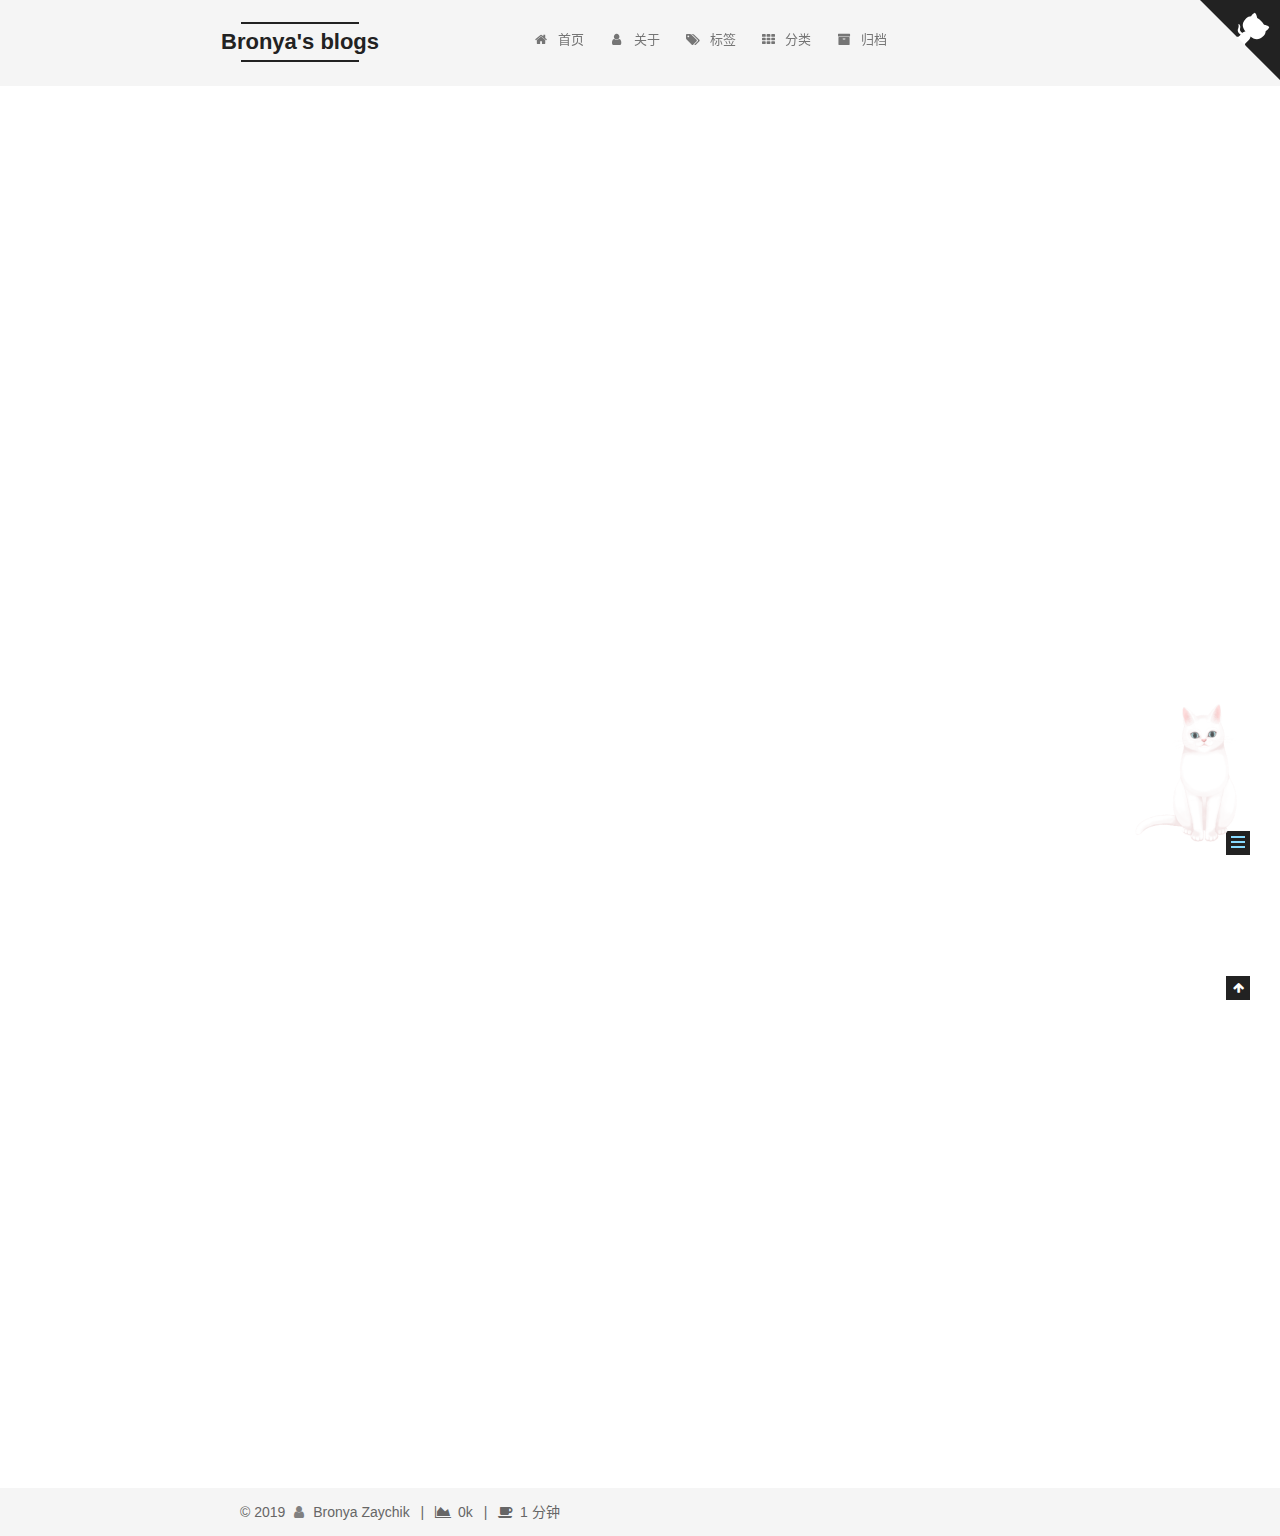
<file: 2019/07/02/涡轮增鸭/index.html>
<!DOCTYPE html>












  


<html class="theme-next mist use-motion" lang="zh-CN">
<head><meta name="generator" content="Hexo 3.9.0">
  <meta charset="UTF-8">
<meta http-equiv="X-UA-Compatible" content="IE=edge">
<meta name="viewport" content="width=device-width, initial-scale=1, maximum-scale=2">
<meta name="theme-color" content="#222">






















<link rel="stylesheet" href="/lib/font-awesome/css/font-awesome.min.css?v=4.7.0">

<link rel="stylesheet" href="/css/main.css?v=7.2.0">


  <link rel="apple-touch-icon" sizes="180x180" href="/images/apple-touch-icon-next.png?v=7.2.0">


  <link rel="icon" type="image/png" sizes="32x32" href="/images/donuts32.ico?v=7.2.0">


  <link rel="icon" type="image/png" sizes="16x16" href="/images/donuts16.ico?v=7.2.0">


  <link rel="mask-icon" href="/images/logo.svg?v=7.2.0" color="#222">







<script id="hexo.configurations">
  var NexT = window.NexT || {};
  var CONFIG = {
    root: '/',
    scheme: 'Mist',
    version: '7.2.0',
    sidebar: {"position":"left","display":"hide","offset":12,"onmobile":false,"dimmer":false},
    back2top: true,
    back2top_sidebar: false,
    fancybox: false,
    fastclick: false,
    lazyload: false,
    tabs: true,
    motion: {"enable":true,"async":false,"transition":{"post_block":"fadeIn","post_header":"slideDownIn","post_body":"slideDownIn","coll_header":"slideLeftIn","sidebar":"slideUpIn"}},
    algolia: {
      applicationID: '',
      apiKey: '',
      indexName: '',
      hits: {"per_page":10},
      labels: {"input_placeholder":"Search for Posts","hits_empty":"We didn't find any results for the search: ${query}","hits_stats":"${hits} results found in ${time} ms"}
    }
  };
</script>


  




  <meta name="description" content="由Hanser配音的”理之律者”摩托萝鸭现已全面登录测试服新版本。属性为机械，冰系角色。">
<meta name="keywords" content="bronya">
<meta property="og:type" content="article">
<meta property="og:title" content="涡轮增鸭">
<meta property="og:url" content="http://yoursite.com/2019/07/02/涡轮增鸭/index.html">
<meta property="og:site_name" content="Bronya&#39;s blogs">
<meta property="og:description" content="由Hanser配音的”理之律者”摩托萝鸭现已全面登录测试服新版本。属性为机械，冰系角色。">
<meta property="og:locale" content="zh-CN">
<meta property="og:image" content="http://yoursite.com/2019/07/02/涡轮增鸭/bh3bronya.gif">
<meta property="og:image" content="http://yoursite.com/2019/07/02/涡轮增鸭/bh3bronya2.gif">
<meta property="og:updated_time" content="2019-07-03T13:55:02.742Z">
<meta name="twitter:card" content="summary">
<meta name="twitter:title" content="涡轮增鸭">
<meta name="twitter:description" content="由Hanser配音的”理之律者”摩托萝鸭现已全面登录测试服新版本。属性为机械，冰系角色。">
<meta name="twitter:image" content="http://yoursite.com/2019/07/02/涡轮增鸭/bh3bronya.gif">





  
  
  <link rel="canonical" href="http://yoursite.com/2019/07/02/涡轮增鸭/">



<script id="page.configurations">
  CONFIG.page = {
    sidebar: "",
  };
</script>

  <title>涡轮增鸭 | Bronya's blogs</title>
  






  <script>
    var _hmt = _hmt || [];
    (function() {
      var hm = document.createElement("script");
      hm.src = "https://hm.baidu.com/hm.js?eb9165e80c84a465ba69491772a33632";
      var s = document.getElementsByTagName("script")[0];
      s.parentNode.insertBefore(hm, s);
    })();
  </script>







  <noscript>
  <style>
  .use-motion .motion-element,
  .use-motion .brand,
  .use-motion .menu-item,
  .sidebar-inner,
  .use-motion .post-block,
  .use-motion .pagination,
  .use-motion .comments,
  .use-motion .post-header,
  .use-motion .post-body,
  .use-motion .collection-title { opacity: initial; }

  .use-motion .logo,
  .use-motion .site-title,
  .use-motion .site-subtitle {
    opacity: initial;
    top: initial;
  }

  .use-motion .logo-line-before i { left: initial; }
  .use-motion .logo-line-after i { right: initial; }
  </style>
</noscript>

</head>

<body itemscope itemtype="http://schema.org/WebPage" lang="zh-CN">

  
  
    
  

  <div class="container sidebar-position-left page-post-detail">
    <div class="headband"></div>

    <header id="header" class="header" itemscope itemtype="http://schema.org/WPHeader">
      <div class="header-inner"><div class="site-brand-wrapper">
  <div class="site-meta">
    

    <div class="custom-logo-site-title">
      <a href="/" class="brand" rel="start">
        <span class="logo-line-before"><i></i></span>
        <span class="site-title">Bronya's blogs</span>
        <span class="logo-line-after"><i></i></span>
      </a>
    </div>
    
    
  </div>

  <div class="site-nav-toggle">
    <button aria-label="切换导航栏">
      <span class="btn-bar"></span>
      <span class="btn-bar"></span>
      <span class="btn-bar"></span>
    </button>
  </div>
</div>



<nav class="site-nav">
  
    <ul id="menu" class="menu">
      
        
        
        
          
          <li class="menu-item menu-item-home">

    
    
      
    

    

    <a href="/" rel="section"><i class="menu-item-icon fa fa-fw fa-home"></i> <br>首页</a>

  </li>
        
        
        
          
          <li class="menu-item menu-item-about">

    
    
      
    

    

    <a href="/about/" rel="section"><i class="menu-item-icon fa fa-fw fa-user"></i> <br>关于</a>

  </li>
        
        
        
          
          <li class="menu-item menu-item-tags">

    
    
      
    

    

    <a href="/tags/" rel="section"><i class="menu-item-icon fa fa-fw fa-tags"></i> <br>标签</a>

  </li>
        
        
        
          
          <li class="menu-item menu-item-categories">

    
    
      
    

    

    <a href="/categories/" rel="section"><i class="menu-item-icon fa fa-fw fa-th"></i> <br>分类</a>

  </li>
        
        
        
          
          <li class="menu-item menu-item-archives">

    
    
      
    

    

    <a href="/archives/" rel="section"><i class="menu-item-icon fa fa-fw fa-archive"></i> <br>归档</a>

  </li>

      
      
    </ul>
  

  
    

  

  
</nav>



  



</div>
    </header>

    
  
  

  

  <a href="https://github.com/bronya3" class="github-corner" title="Follow me on GitHub" aria-label="Follow me on GitHub" rel="noopener" target="_blank"><svg width="80" height="80" viewbox="0 0 250 250" aria-hidden="true"><path d="M0,0 L115,115 L130,115 L142,142 L250,250 L250,0 Z"/><path d="M128.3,109.0 C113.8,99.7 119.0,89.6 119.0,89.6 C122.0,82.7 120.5,78.6 120.5,78.6 C119.2,72.0 123.4,76.3 123.4,76.3 C127.3,80.9 125.5,87.3 125.5,87.3 C122.9,97.6 130.6,101.9 134.4,103.2" fill="currentColor" style="transform-origin: 130px 106px;" class="octo-arm"/><path d="M115.0,115.0 C114.9,115.1 118.7,116.5 119.8,115.4 L133.7,101.6 C136.9,99.2 139.9,98.4 142.2,98.6 C133.8,88.0 127.5,74.4 143.8,58.0 C148.5,53.4 154.0,51.2 159.7,51.0 C160.3,49.4 163.2,43.6 171.4,40.1 C171.4,40.1 176.1,42.5 178.8,56.2 C183.1,58.6 187.2,61.8 190.9,65.4 C194.5,69.0 197.7,73.2 200.1,77.6 C213.8,80.2 216.3,84.9 216.3,84.9 C212.7,93.1 206.9,96.0 205.4,96.6 C205.1,102.4 203.0,107.8 198.3,112.5 C181.9,128.9 168.3,122.5 157.7,114.1 C157.9,116.9 156.7,120.9 152.7,124.9 L141.0,136.5 C139.8,137.7 141.6,141.9 141.8,141.8 Z" fill="currentColor" class="octo-body"/></svg></a>



    <main id="main" class="main">
      <div class="main-inner">
        <div class="content-wrap">
          
          <div id="content" class="content">
            

  <div id="posts" class="posts-expand">
    

  

  
  
  

  

  <article class="post post-type-normal" itemscope itemtype="http://schema.org/Article">
  
  
  
  <div class="post-block">
    <link itemprop="mainEntityOfPage" href="http://yoursite.com/2019/07/02/涡轮增鸭/">

    <span hidden itemprop="author" itemscope itemtype="http://schema.org/Person">
      <meta itemprop="name" content="Bronya Zaychik">
      <meta itemprop="description" content="Tech otakus save the world.">
      <meta itemprop="image" content="/images/avatar.jpg">
    </span>

    <span hidden itemprop="publisher" itemscope itemtype="http://schema.org/Organization">
      <meta itemprop="name" content="Bronya's blogs">
    </span>

    
      <header class="post-header">

        
        
          <h1 class="post-title" itemprop="name headline">涡轮增鸭

              
            
          </h1>
        

        <div class="post-meta">

          
          
          

          
            <span class="post-meta-item">
              <span class="post-meta-item-icon">
                <i class="fa fa-calendar-o"></i>
              </span>
              
                <span class="post-meta-item-text">发表于</span>
              

              
                
              

              <time title="创建时间：2019-07-02 22:08:14" itemprop="dateCreated datePublished" datetime="2019-07-02T22:08:14+08:00">2019-07-02</time>
            </span>
          

          
            

            
              <span class="post-meta-item">
                <span class="post-meta-item-icon">
                  <i class="fa fa-calendar-check-o"></i>
                </span>
                
                  <span class="post-meta-item-text">更新于</span>
                
                <time title="修改时间：2019-07-03 21:55:02" itemprop="dateModified" datetime="2019-07-03T21:55:02+08:00">2019-07-03</time>
              </span>
            
          

          

          
            
            
          

          
          

          

          <br>
          
            <span class="post-meta-item">
              <span class="post-meta-item-icon">
                <i class="fa fa-file-word-o"></i>
              </span>
              
                <span class="post-meta-item-text">本文字数：</span>
              
              <span title="本文字数">47</span>
            </span>
          

          
            <span class="post-meta-item">
              <span class="post-meta-item-icon">
                <i class="fa fa-clock-o"></i>
              </span>
              
                <span class="post-meta-item-text">阅读时长 &asymp;</span>
              
              <span title="阅读时长">1 分钟</span>
            </span>
          

          

        </div>
      </header>
    

    
    
    
    <div class="post-body" itemprop="articleBody">

      
      

      
        <p>由Hanser配音的”理之律者”摩托萝鸭现已全面登录测试服新版本。属性为机械，冰系角色。</p>
<img src="/2019/07/02/涡轮增鸭/bh3bronya.gif">

<img src="/2019/07/02/涡轮增鸭/bh3bronya2.gif">
      
    </div>

    

    
    
    

    

    
      
    
    
      <div>
        <div id="reward-container">
  <div>谢谢你请bronya吃吼姆套餐</div>
  <button id="reward-button" disable="enable" onclick="var qr = document.getElementById(&quot;qr&quot;); qr.style.display = (qr.style.display === 'none') ? 'block' : 'none';">
    投喂
  </button>
  <div id="qr" style="display: none;">

    
      
      
        
      
      <div style="display: inline-block">
        <img src="/images/wechatpay.png" alt="Bronya Zaychik 微信支付">
        <p>微信支付</p>
      </div>
    
      
      
        
      
      <div style="display: inline-block">
        <img src="/images/alipay.jpg" alt="Bronya Zaychik 支付宝">
        <p>支付宝</p>
      </div>
    

  </div>
</div>

      </div>
    

    

    <footer class="post-footer">
      
        
          
        
        <div class="post-tags">
          
            <a href="/tags/bronya/" rel="tag"># bronya</a>
          
        </div>
      

      
      
      

      
        <div class="post-nav">
          <div class="post-nav-next post-nav-item">
            
              <a href="/2019/07/01/hello-world/" rel="next" title="Hello World">
                <i class="fa fa-chevron-left"></i> Hello World
              </a>
            
          </div>

          <span class="post-nav-divider"></span>

          <div class="post-nav-prev post-nav-item">
            
          </div>
        </div>
      

      
      
    </footer>
  </div>
  
  
  
  </article>


  </div>


          </div>
          

  



        </div>
        
          
  
  <div class="sidebar-toggle">
    <div class="sidebar-toggle-line-wrap">
      <span class="sidebar-toggle-line sidebar-toggle-line-first"></span>
      <span class="sidebar-toggle-line sidebar-toggle-line-middle"></span>
      <span class="sidebar-toggle-line sidebar-toggle-line-last"></span>
    </div>
  </div>

  <aside id="sidebar" class="sidebar">
    <div class="sidebar-inner">

      

      

      <div class="site-overview-wrap sidebar-panel sidebar-panel-active">
        <div class="site-overview">
          <div class="site-author motion-element" itemprop="author" itemscope itemtype="http://schema.org/Person">
            
              <img class="site-author-image" itemprop="image" src="/images/avatar.jpg" alt="Bronya Zaychik">
            
              <p class="site-author-name" itemprop="name">Bronya Zaychik</p>
              <div class="site-description motion-element" itemprop="description">Tech otakus save the world.</div>
          </div>

          
            <nav class="site-state motion-element">
              
                <div class="site-state-item site-state-posts">
                
                  <a href="/archives/">
                
                    <span class="site-state-item-count">2</span>
                    <span class="site-state-item-name">日志</span>
                  </a>
                </div>
              

              

              
                
                
                <div class="site-state-item site-state-tags">
                  
                    
                      <a href="/tags/">
                    
                  
                    
                    
                      
                    
                    <span class="site-state-item-count">1</span>
                    <span class="site-state-item-name">标签</span>
                  </a>
                </div>
              
            </nav>
          

          

          

          
            <div class="links-of-author motion-element">
              
                <span class="links-of-author-item">
                  
                  
                    
                  
                  
                    
                  
                  <a href="https://github.com/bronya3" title="GitHub &rarr; https://github.com/bronya3" rel="noopener" target="_blank"><i class="fa fa-fw fa-github"></i>GitHub</a>
                </span>
              
            </div>
          

          

          
          

          
            
          
          

        </div>
      </div>

      

      

    </div>
  </aside>
  


        
      </div>
    </main>

    <footer id="footer" class="footer">
      <div class="footer-inner">
        <div class="copyright">&copy; <span itemprop="copyrightYear">2019</span>
  <span class="with-love" id="animate">
    <i class="fa fa-user"></i>
  </span>
  <span class="author" itemprop="copyrightHolder">Bronya Zaychik</span>

  
    <span class="post-meta-divider">|</span>
    <span class="post-meta-item-icon">
      <i class="fa fa-area-chart"></i>
    </span>
    
    <span title="站点总字数">0k</span>
  

  
    <span class="post-meta-divider">|</span>
    <span class="post-meta-item-icon">
      <i class="fa fa-coffee"></i>
    </span>
    
    <span title="站点阅读时长">1 分钟</span>
  
</div>









        








        
      </div>
    </footer>

    
      <div class="back-to-top">
        <i class="fa fa-arrow-up"></i>
        
      </div>
    

    

    

    
  </div>

  

<script>
  if (Object.prototype.toString.call(window.Promise) !== '[object Function]') {
    window.Promise = null;
  }
</script>


























  
  <script src="/lib/jquery/index.js?v=3.4.1"></script>

  
  <script src="/lib/velocity/velocity.min.js?v=1.2.1"></script>

  
  <script src="/lib/velocity/velocity.ui.min.js?v=1.2.1"></script>


  


  <script src="/js/utils.js?v=7.2.0"></script>

  <script src="/js/motion.js?v=7.2.0"></script>



  
  


  <script src="/js/schemes/muse.js?v=7.2.0"></script>




  
  <script src="/js/scrollspy.js?v=7.2.0"></script>
<script src="/js/post-details.js?v=7.2.0"></script>



  


  <script src="/js/next-boot.js?v=7.2.0"></script>


  

  

  

  


  


  




  

  

  

  

  

  

  

  

  

  

  

  

  

  

<script src="/live2dw/lib/L2Dwidget.min.js?094cbace49a39548bed64abff5988b05"></script><script>L2Dwidget.init({"pluginRootPath":"live2dw/","pluginJsPath":"lib/","pluginModelPath":"assets/","tagMode":false,"debug":false,"model":{"jsonPath":"/live2dw/assets/tororo.model.json"},"display":{"position":"right","width":150,"height":300},"mobile":{"show":true},"log":false});</script></body>
</html>
</file>
<file: css/main.css>
/* normalize.css v8.0.1 | MIT License | github.com/necolas/normalize.css */
html {
  line-height: 1.15; /* 1 */
  -webkit-text-size-adjust: 100%; /* 2 */
}
body {
  margin: 0;
}
main {
  display: block;
}
h1 {
  font-size: 2em;
  margin: 0.67em 0;
}
hr {
  box-sizing: content-box; /* 1 */
  height: 0; /* 1 */
  overflow: visible; /* 2 */
}
pre {
  font-family: monospace, monospace; /* 1 */
  font-size: 1em; /* 2 */
}
a {
  background-color: transparent;
}
abbr[title] {
  border-bottom: none; /* 1 */
  text-decoration: underline; /* 2 */
  text-decoration: underline dotted; /* 2 */
}
b,
strong {
  font-weight: bolder;
}
code,
kbd,
samp {
  font-family: monospace, monospace; /* 1 */
  font-size: 1em; /* 2 */
}
small {
  font-size: 80%;
}
sub,
sup {
  font-size: 75%;
  line-height: 0;
  position: relative;
  vertical-align: baseline;
}
sub {
  bottom: -0.25em;
}
sup {
  top: -0.5em;
}
img {
  border-style: none;
}
button,
input,
optgroup,
select,
textarea {
  font-family: inherit; /* 1 */
  font-size: 100%; /* 1 */
  line-height: 1.15; /* 1 */
  margin: 0; /* 2 */
}
button,
input {
/* 1 */
  overflow: visible;
}
button,
select {
/* 1 */
  text-transform: none;
}
button,
[type="button"],
[type="reset"],
[type="submit"] {
  -webkit-appearance: button;
}
button::-moz-focus-inner,
[type="button"]::-moz-focus-inner,
[type="reset"]::-moz-focus-inner,
[type="submit"]::-moz-focus-inner {
  border-style: none;
  padding: 0;
}
button:-moz-focusring,
[type="button"]:-moz-focusring,
[type="reset"]:-moz-focusring,
[type="submit"]:-moz-focusring {
  outline: 1px dotted ButtonText;
}
fieldset {
  padding: 0.35em 0.75em 0.625em;
}
legend {
  box-sizing: border-box; /* 1 */
  color: inherit; /* 2 */
  display: table; /* 1 */
  max-width: 100%; /* 1 */
  padding: 0; /* 3 */
  white-space: normal; /* 1 */
}
progress {
  vertical-align: baseline;
}
textarea {
  overflow: auto;
}
[type="checkbox"],
[type="radio"] {
  box-sizing: border-box; /* 1 */
  padding: 0; /* 2 */
}
[type="number"]::-webkit-inner-spin-button,
[type="number"]::-webkit-outer-spin-button {
  height: auto;
}
[type="search"] {
  -webkit-appearance: textfield; /* 1 */
  outline-offset: -2px; /* 2 */
}
[type="search"]::-webkit-search-decoration {
  -webkit-appearance: none;
}
::-webkit-file-upload-button {
  -webkit-appearance: button; /* 1 */
  font: inherit; /* 2 */
}
details {
  display: block;
}
summary {
  display: list-item;
}
template {
  display: none;
}
[hidden] {
  display: none;
}
::selection {
  background: #262a30;
  color: #fff;
}
body {
  position: relative;
  font-family: 'Lato', "PingFang SC", "Microsoft YaHei", sans-serif;
  font-size: 14px;
  line-height: 2;
  color: #555;
  background: #fff;
}
@media (max-width: 991px) {
  body {
    padding-right: 0 !important;
  }
}
@media (min-width: 1200px) {
  body {
    font-size: 16px;
  }
}
h1,
h2,
h3,
h4,
h5,
h6 {
  margin: 20px 0 15px;
  padding: 0;
  font-weight: bold;
  line-height: 1.5;
  font-family: 'Lato', "PingFang SC", "Microsoft YaHei", sans-serif;
}
h1 {
  font-size: 24px;
}
h1 code {
  font-size: 1em;
}
@media (max-width: 767px) {
  h1 {
    font-size: 20px;
  }
  h1 code {
    font-size: 1em;
  }
}
h2 {
  font-size: 22px;
}
h2 code {
  font-size: 1em;
}
@media (max-width: 767px) {
  h2 {
    font-size: 18px;
  }
  h2 code {
    font-size: 1em;
  }
}
h3 {
  font-size: 20px;
}
h3 code {
  font-size: 1em;
}
@media (max-width: 767px) {
  h3 {
    font-size: 16px;
  }
  h3 code {
    font-size: 1em;
  }
}
h4 {
  font-size: 18px;
}
h4 code {
  font-size: 1em;
}
@media (max-width: 767px) {
  h4 {
    font-size: 14px;
  }
  h4 code {
    font-size: 1em;
  }
}
h5 {
  font-size: 16px;
}
h5 code {
  font-size: 1em;
}
@media (max-width: 767px) {
  h5 {
    font-size: 12px;
  }
  h5 code {
    font-size: 1em;
  }
}
h6 {
  font-size: 14px;
}
h6 code {
  font-size: 1em;
}
@media (max-width: 767px) {
  h6 {
    font-size: 10px;
  }
  h6 code {
    font-size: 1em;
  }
}
p {
  margin: 0 0 20px 0;
}
a,
span.exturl {
  overflow-wrap: break-word;
  word-wrap: break-word;
  background-color: transparent;
  color: #555;
  text-decoration: none;
  outline: none;
  border-bottom: 1px solid #999;
  cursor: pointer;
}
a:hover,
span.exturl:hover {
  color: #222;
  border-bottom-color: #222;
}
video {
  max-width: 100%;
  display: block;
  margin-left: auto;
  margin-right: auto;
}
img {
  display: block;
  margin: auto;
  max-width: 100%;
  height: auto;
}
hr {
  margin: 40px 0;
  height: 3px;
  border: none;
  background-color: #ddd;
  background-image: repeating-linear-gradient(-45deg, #fff, #fff 4px, transparent 4px, transparent 8px);
}
blockquote {
  margin: 0;
  padding: 0 15px;
  color: #666;
  border-left: 4px solid #ddd;
}
blockquote cite::before {
  content: "-";
  padding: 0 5px;
}
dt {
  font-weight: 700;
}
dd {
  margin: 0;
  padding: 0;
}
kbd {
  border: 1px solid #ccc;
  border-radius: 0.2em;
  box-shadow: 0.1em 0.1em 0.2em rgba(0,0,0,0.1);
  background-color: #f9f9f9;
  font-family: inherit;
  background-image: linear-gradient(top, #eee, #fff, #eee);
  padding: 0.1em 0.3em;
  white-space: nowrap;
}
.text-left {
  text-align: left;
}
.text-center {
  text-align: center;
}
.text-right {
  text-align: right;
}
.text-justify {
  text-align: justify;
}
.text-nowrap {
  white-space: nowrap;
}
.text-lowercase {
  text-transform: lowercase;
}
.text-uppercase {
  text-transform: uppercase;
}
.text-capitalize {
  text-transform: capitalize;
}
.center-block {
  display: block;
  margin-left: auto;
  margin-right: auto;
}
.clearfix:before,
.clearfix:after {
  content: " ";
  display: table;
}
.clearfix:after {
  clear: both;
}
.pullquote {
  width: 45%;
}
.pullquote.left {
  float: left;
  margin-left: 5px;
  margin-right: 10px;
}
.pullquote.right {
  float: right;
  margin-left: 10px;
  margin-right: 5px;
}
.affix {
  position: fixed;
}
.translation {
  margin-top: -20px;
  font-size: 14px;
  color: #999;
}
.scrollbar-measure {
  width: 100px;
  height: 100px;
  overflow: scroll;
  position: absolute;
  top: -9999px;
}
.use-motion .motion-element {
  opacity: 0;
}
.table-container {
  margin: 20px 0;
  overflow: auto;
  -webkit-overflow-scrolling: touch;
}
.highlight .table-container {
  margin: 0px;
}
table {
  width: 100%;
  border-collapse: collapse;
  border-spacing: 0;
  font-size: 14px;
}
table > tbody > tr:nth-of-type(odd) {
  background-color: #f9f9f9;
}
table > tbody > tr:hover {
  background-color: #f5f5f5;
}
caption,
th,
td {
  padding: 8px;
  text-align: left;
  vertical-align: middle;
  font-weight: normal;
}
th,
td {
  border: 1px solid #ddd;
  border-bottom: 3px solid #ddd;
}
th {
  padding-bottom: 10px;
  font-weight: 700;
}
td {
  border-bottom-width: 1px;
}
html,
body {
  height: 100%;
}
.container {
  position: relative;
}
.header-inner {
  margin: 0 auto;
  padding: 100px 0 70px;
  width: 700px;
}
@media (min-width: 1200px) {
  .container .header-inner {
    width: 800px;
  }
}
@media (min-width: 1600px) {
  .container .header-inner {
    width: 900px;
  }
}
.main-inner {
  margin: 0 auto;
  width: 700px;
}
@media (min-width: 1200px) {
  .container .main-inner {
    width: 800px;
  }
}
@media (min-width: 1600px) {
  .container .main-inner {
    width: 900px;
  }
}
.footer {
  padding: 20px 0;
}
.footer-inner {
  box-sizing: border-box;
  margin: 0px auto;
  width: 700px;
}
@media (min-width: 1200px) {
  .container .footer-inner {
    width: 800px;
  }
}
@media (min-width: 1600px) {
  .container .footer-inner {
    width: 900px;
  }
}
pre,
.highlight {
  margin: 20px 0;
  font-size: 14px;
  color: #4d4d4c;
  background: #f7f7f7;
  line-height: 1.6;
}
pre,
code {
  font-family: consolas, Menlo, "PingFang SC", "Microsoft YaHei", monospace;
}
code {
  overflow-wrap: break-word;
  word-wrap: break-word;
  padding: 2px 4px;
  color: #555;
  background: #eee;
  border-radius: 3px;
  font-size: 14px;
}
pre {
  overflow: auto;
  padding: 10px;
}
pre code {
  padding: 0;
  color: #4d4d4c;
  background: none;
  text-shadow: none;
}
.highlight {
  border-radius: 1px;
}
.highlight pre {
  border: none;
  margin: 0;
  padding: 10px 0;
}
.highlight table {
  margin: 0;
  width: auto;
  border: none;
}
.highlight td {
  border: none;
  padding: 0;
}
.highlight figcaption {
  font-size: 1em;
  color: #4d4d4c;
  line-height: 1em;
  margin: 0em;
  padding: 0.5em;
  background: #eee;
  border-bottom: 1px solid #e9e9e9;
}
.highlight figcaption:before,
.highlight figcaption:after {
  content: " ";
  display: table;
}
.highlight figcaption:after {
  clear: both;
}
.highlight figcaption a {
  float: right;
  color: #4d4d4c;
}
.highlight figcaption a:hover {
  border-bottom-color: #4d4d4c;
}
.highlight .gutter pre {
  padding-left: 10px;
  padding-right: 10px;
  color: #869194;
  text-align: right;
  background-color: #eff2f3;
}
.highlight .code pre {
  width: 100%;
  padding-left: 10px;
  background-color: #f7f7f7;
}
.highlight .line {
  height: 20px;
}
.gutter {
  -webkit-user-select: none;
  -moz-user-select: none;
  -ms-user-select: none;
  user-select: none;
}
.gist table {
  width: auto;
}
.gist table td {
  border: none;
}
pre .deletion {
  background: #fdd;
}
pre .addition {
  background: #dfd;
}
pre .meta {
  color: #8959a8;
}
pre .comment {
  color: #8e908c;
}
pre .variable,
pre .attribute,
pre .tag,
pre .name,
pre .regexp,
pre .ruby .constant,
pre .xml .tag .title,
pre .xml .pi,
pre .xml .doctype,
pre .html .doctype,
pre .css .id,
pre .css .class,
pre .css .pseudo {
  color: #c82829;
}
pre .number,
pre .preprocessor,
pre .built_in,
pre .builtin-name,
pre .literal,
pre .params,
pre .constant,
pre .command {
  color: #f5871f;
}
pre .ruby .class .title,
pre .css .rules .attribute,
pre .string,
pre .symbol,
pre .value,
pre .inheritance,
pre .header,
pre .ruby .symbol,
pre .xml .cdata,
pre .special,
pre .formula {
  color: #718c00;
}
pre .title,
pre .css .hexcolor {
  color: #3e999f;
}
pre .function,
pre .python .decorator,
pre .python .title,
pre .ruby .function .title,
pre .ruby .title .keyword,
pre .perl .sub,
pre .javascript .title,
pre .coffeescript .title {
  color: #4271ae;
}
pre .keyword,
pre .javascript .function {
  color: #8959a8;
}
.posts-expand .post-body img.full-image {
  border: none;
}
.blockquote-center,
.page-home .post-type-quote blockquote,
.page-post-detail .post-type-quote blockquote {
  position: relative;
  margin: 40px 0;
  padding: 0;
  border-left: none;
  text-align: center;
}
.blockquote-center::before,
.page-home .post-type-quote blockquote::before,
.page-post-detail .post-type-quote blockquote::before,
.blockquote-center::after,
.page-home .post-type-quote blockquote::after,
.page-post-detail .post-type-quote blockquote::after {
  position: absolute;
  content: ' ';
  display: block;
  width: 100%;
  height: 24px;
  opacity: 0.2;
  background-repeat: no-repeat;
  background-position: 0 -6px;
  background-size: 22px 22px;
}
.blockquote-center::before,
.page-home .post-type-quote blockquote::before,
.page-post-detail .post-type-quote blockquote::before {
  top: -20px;
  background-image: url("../images/quote-l.svg");
  border-top: 1px solid #ccc;
}
.blockquote-center::after,
.page-home .post-type-quote blockquote::after,
.page-post-detail .post-type-quote blockquote::after {
  bottom: -20px;
  background-image: url("../images/quote-r.svg");
  border-bottom: 1px solid #ccc;
  background-position: 100% 8px;
}
.blockquote-center p,
.page-home .post-type-quote blockquote p,
.page-post-detail .post-type-quote blockquote p,
.blockquote-center div,
.page-home .post-type-quote blockquote div,
.page-post-detail .post-type-quote blockquote div {
  text-align: center;
}
.post .post-body .group-picture img {
  box-sizing: border-box;
  padding: 0 3px;
  border: none;
}
.post .group-picture-row {
  overflow: hidden;
  margin-top: 6px;
}
.post .group-picture-row:first-child {
  margin-top: 0;
}
.post .group-picture-column {
  float: left;
}
.page-post-detail .post-body .group-picture-column {
  float: none;
  margin-top: 10px;
  width: auto !important;
}
.page-post-detail .post-body .group-picture-column img {
  margin: 0 auto;
}
.page-archive .group-picture-container {
  overflow: hidden;
}
.page-archive .group-picture-row {
  float: left;
}
.page-archive .group-picture-row:first-child {
  margin-top: 6px;
}
.page-archive .group-picture-column {
  max-width: 150px;
  max-height: 150px;
}
.post-body .label {
  display: inline;
  padding: 0 2px;
}
.post-body .label.default {
  background-color: #f0f0f0;
}
.post-body .label.primary {
  background-color: #efe6f7;
}
.post-body .label.info {
  background-color: #e5f2f8;
}
.post-body .label.success {
  background-color: #e7f4e9;
}
.post-body .label.warning {
  background-color: #fcf6e1;
}
.post-body .label.danger {
  background-color: #fae8eb;
}
.post-body .note {
  position: relative;
  padding: 15px;
  margin-bottom: 20px;
  border: 1px solid #eee;
  border-left-width: 5px;
  border-radius: 3px;
}
.post-body .note h2,
.post-body .note h3,
.post-body .note h4,
.post-body .note h5,
.post-body .note h6 {
  margin-top: 0;
  margin-bottom: 0;
  border-bottom: initial;
  padding-top: 0 !important;
}
.post-body .note p:first-child,
.post-body .note ul:first-child,
.post-body .note ol:first-child,
.post-body .note table:first-child,
.post-body .note pre:first-child,
.post-body .note blockquote:first-child {
  margin-top: 0;
}
.post-body .note p:last-child,
.post-body .note ul:last-child,
.post-body .note ol:last-child,
.post-body .note table:last-child,
.post-body .note pre:last-child,
.post-body .note blockquote:last-child {
  margin-bottom: 0;
}
.post-body .note.default {
  border-left-color: #777;
}
.post-body .note.default h2,
.post-body .note.default h3,
.post-body .note.default h4,
.post-body .note.default h5,
.post-body .note.default h6 {
  color: #777;
}
.post-body .note.primary {
  border-left-color: #6f42c1;
}
.post-body .note.primary h2,
.post-body .note.primary h3,
.post-body .note.primary h4,
.post-body .note.primary h5,
.post-body .note.primary h6 {
  color: #6f42c1;
}
.post-body .note.info {
  border-left-color: #428bca;
}
.post-body .note.info h2,
.post-body .note.info h3,
.post-body .note.info h4,
.post-body .note.info h5,
.post-body .note.info h6 {
  color: #428bca;
}
.post-body .note.success {
  border-left-color: #5cb85c;
}
.post-body .note.success h2,
.post-body .note.success h3,
.post-body .note.success h4,
.post-body .note.success h5,
.post-body .note.success h6 {
  color: #5cb85c;
}
.post-body .note.warning {
  border-left-color: #f0ad4e;
}
.post-body .note.warning h2,
.post-body .note.warning h3,
.post-body .note.warning h4,
.post-body .note.warning h5,
.post-body .note.warning h6 {
  color: #f0ad4e;
}
.post-body .note.danger {
  border-left-color: #d9534f;
}
.post-body .note.danger h2,
.post-body .note.danger h3,
.post-body .note.danger h4,
.post-body .note.danger h5,
.post-body .note.danger h6 {
  color: #d9534f;
}
.post-body .tabs {
  position: relative;
  display: block;
  margin-bottom: 20px;
  padding-top: 10px;
}
.post-body .tabs ul.nav-tabs {
  margin: 0;
  padding: 0;
  display: flex;
  flex-wrap: wrap;
  margin-bottom: -1px;
}
@media (max-width: 413px) {
  .post-body .tabs ul.nav-tabs {
    display: block;
    margin-bottom: 5px;
  }
}
.post-body .tabs ul.nav-tabs li.tab {
  flex-grow: 1;
  list-style-type: none;
  border-top: 3px solid transparent;
  border-right: 1px solid transparent;
  border-bottom: 1px solid #ddd;
  border-left: 1px solid transparent;
}
@media (max-width: 413px) {
  .post-body .tabs ul.nav-tabs li.tab {
    border-top: 1px solid transparent;
    border-right: 1px solid transparent;
    border-bottom: 1px solid transparent;
    border-left: 3px solid transparent;
  }
}
.post-body .tabs ul.nav-tabs li.tab a {
  text-align: center;
  outline: 0;
  border-bottom: initial;
  display: block;
  line-height: 1.8em;
  padding: 0.25em 0.75em;
  transition-duration: 0.2s;
  transition-timing-function: ease-out;
  transition-delay: 0s;
}
.post-body .tabs ul.nav-tabs li.tab a i {
  width: 1.285714285714286em;
}
.post-body .tabs ul.nav-tabs li.tab.active {
  border-top: 3px solid #fc6423;
  border-right: 1px solid #ddd;
  border-bottom: 1px solid transparent;
  border-left: 1px solid #ddd;
}
@media (max-width: 413px) {
  .post-body .tabs ul.nav-tabs li.tab.active {
    border-top: 1px solid #ddd;
    border-right: 1px solid #ddd;
    border-bottom: 1px solid #ddd;
    border-left: 3px solid #fc6423;
  }
}
.post-body .tabs ul.nav-tabs li.tab.active a {
  cursor: default;
  color: #555;
}
.post-body .tabs .tab-content .tab-pane {
  border: 1px solid #ddd;
  padding: 20px 20px 0 20px;
}
.post-body .tabs .tab-content .tab-pane:not(.active) {
  display: none;
}
.post-body .tabs .tab-content .tab-pane.active {
  display: block;
}
.btn {
  display: inline-block;
  padding: 0 20px;
  font-size: 14px;
  color: #555;
  background: transparent;
  border: 2px solid #222;
  text-decoration: none;
  border-radius: 0;
  transition-property: background-color;
  transition-duration: 0.2s;
  transition-timing-function: ease-in-out;
  transition-delay: 0s;
  line-height: 2;
}
.btn:hover {
  border-color: #222;
  color: #222;
  background: #fff;
}
.btn +.btn {
  margin: 0 0 8px 8px;
}
.btn .fa-fw {
  width: 1.285714285714286em;
  text-align: left;
}
.btn-bar {
  display: block;
  width: 22px;
  height: 2px;
  background: #555;
  border-radius: 1px;
}
.btn-bar+.btn-bar {
  margin-top: 4px;
}
.pagination {
  margin: 120px 0 40px;
  text-align: center;
  border-top: 1px solid #eee;
}
.page-number-basic,
.pagination .prev,
.pagination .next,
.pagination .page-number,
.pagination .space {
  display: inline-block;
  position: relative;
  top: -1px;
  margin: 0 10px;
  padding: 0 11px;
}
@media (max-width: 767px) {
  .page-number-basic,
  .pagination .prev,
  .pagination .next,
  .pagination .page-number,
  .pagination .space {
    margin: 0 5px;
  }
}
.pagination .prev,
.pagination .next,
.pagination .page-number {
  border-bottom: 0;
  border-top: 1px solid #eee;
  transition-property: border-color;
  transition-duration: 0.2s;
  transition-timing-function: ease-in-out;
  transition-delay: 0s;
}
.pagination .prev:hover,
.pagination .next:hover,
.pagination .page-number:hover {
  border-top-color: #222;
}
.pagination .space {
  padding: 0;
  margin: 0;
}
.pagination .prev {
  margin-left: 0;
}
.pagination .next {
  margin-right: 0;
}
.pagination .page-number.current {
  color: #fff;
  background: #ccc;
  border-top-color: #ccc;
}
@media (max-width: 767px) {
  .pagination {
    border-top: none;
  }
  .pagination .prev,
  .pagination .next,
  .pagination .page-number {
    margin-bottom: 10px;
    border-top: 0;
    border-bottom: 1px solid #eee;
    padding: 0 10px;
  }
  .pagination .prev:hover,
  .pagination .next:hover,
  .pagination .page-number:hover {
    border-bottom-color: #222;
  }
}
.comments {
  margin: 60px 20px 0;
}
.back-to-top {
  box-sizing: border-box;
  position: fixed;
  bottom: -100px;
  right: 30px;
  z-index: 1050;
  padding: 0 6px;
  width: 24px;
  background: #222;
  font-size: 12px;
  opacity: 1;
  color: #fff;
  cursor: pointer;
  text-align: center;
  transition-property: bottom;
  transition-duration: 0.2s;
  transition-timing-function: ease-in-out;
  transition-delay: 0s;
}
.back-to-top.back-to-top-on {
  bottom: 19px;
}
@media (max-width: 991px) {
  .back-to-top {
    opacity: 0.8;
    right: 20px;
  }
}
.header {
  background: transparent;
}
.header-inner {
  position: relative;
}
.headband {
  height: 3px;
  background: #222;
}
.site-meta {
  margin: 0;
  text-align: left;
}
@media (max-width: 767px) {
  .site-meta {
    text-align: center;
  }
}
.brand {
  position: relative;
  display: inline-block;
  padding: 0 40px;
  color: #222;
  background: #222;
  border-bottom: none;
}
.brand:hover {
  color: #222;
}
.logo {
  display: inline-block;
  margin-right: 5px;
  line-height: 36px;
  vertical-align: top;
}
.site-title {
  display: inline-block;
  vertical-align: top;
  line-height: 36px;
  font-size: 20px;
  font-weight: normal;
  font-family: 'Lato', "PingFang SC", "Microsoft YaHei", sans-serif;
}
.site-subtitle {
  margin-top: 10px;
  font-size: 13px;
  color: #999;
}
.use-motion .brand {
  opacity: 0;
}
.use-motion .logo,
.use-motion .site-title,
.use-motion .site-subtitle,
.use-motion .custom-logo-image {
  opacity: 0;
  position: relative;
  top: -10px;
}
.site-nav-toggle {
  display: none;
  position: absolute;
  top: 10px;
  left: 10px;
}
@media (max-width: 767px) {
  .site-nav-toggle {
    display: block;
  }
}
.site-nav-toggle button {
  margin-top: 2px;
  padding: 9px 10px;
  background: transparent;
  border: none;
}
@media (max-width: 767px) {
  .site-nav {
    display: none;
    margin: 0 -10px;
    padding: 0 10px;
    clear: both;
    border-top: 1px solid #ddd;
  }
}
@media (min-width: 768px) and (max-width: 991px) {
  .site-nav {
    display: block !important;
  }
}
@media (min-width: 992px) {
  .site-nav {
    display: block !important;
  }
}
.menu {
  margin-top: 20px;
  padding-left: 0;
  text-align: center;
}
.menu .menu-item {
  display: inline-block;
  margin: 0 10px;
  list-style: none;
}
@media (max-width: 767px) {
  .menu .menu-item {
    margin-top: 10px;
  }
}
.menu .menu-item a,
.menu .menu-item span.exturl {
  display: block;
  font-size: 13px;
  line-height: inherit;
  border-bottom: 1px solid transparent;
  transition-property: border-color;
  transition-duration: 0.2s;
  transition-timing-function: ease-in-out;
  transition-delay: 0s;
}
.menu .menu-item a:hover,
.menu .menu-item span.exturl:hover {
  border-bottom-color: #222;
}
.menu .menu-item .fa {
  margin-right: 5px;
}
.use-motion .menu-item {
  opacity: 0;
}
.github-corner :hover .octo-arm {
  animation: octocat-wave 560ms ease-in-out;
}
.github-corner > svg {
  fill: #222;
  color: #fff;
  position: absolute;
  top: 0;
  border: 0;
  right: 0;
}
@media (max-width: 991px) {
  .github-corner .github-corner:hover .octo-arm {
    animation: none;
  }
  .github-corner .github-corner .octo-arm {
    animation: octocat-wave 560ms ease-in-out;
  }
}
@media (max-width: 767px) {
  .github-corner > svg {
    top: inherit;
  }
}
@-moz-keyframes octocat-wave {
  0%, 100% {
    transform: rotate(0);
  }
  20%, 60% {
    transform: rotate(-25deg);
  }
  40%, 80% {
    transform: rotate(10deg);
  }
}
@-webkit-keyframes octocat-wave {
  0%, 100% {
    transform: rotate(0);
  }
  20%, 60% {
    transform: rotate(-25deg);
  }
  40%, 80% {
    transform: rotate(10deg);
  }
}
@-o-keyframes octocat-wave {
  0%, 100% {
    transform: rotate(0);
  }
  20%, 60% {
    transform: rotate(-25deg);
  }
  40%, 80% {
    transform: rotate(10deg);
  }
}
@keyframes octocat-wave {
  0%, 100% {
    transform: rotate(0);
  }
  20%, 60% {
    transform: rotate(-25deg);
  }
  40%, 80% {
    transform: rotate(10deg);
  }
}
.post-body {
  overflow-wrap: break-word;
  word-wrap: break-word;
  font-family: 'Lato', "PingFang SC", "Microsoft YaHei", sans-serif;
}
.post-body span.exturl .fa {
  font-size: 14px;
  margin-left: 4px;
}
.post-body .fancybox img {
  display: block !important;
  margin: 0 auto;
  cursor: pointer;
  cursor: zoom-in;
}
.post-body .image-caption,
.post-body .figure .caption {
  margin: -20px auto 15px;
  text-align: center;
  font-size: 14px;
  color: #999;
  font-weight: bold;
  line-height: 1;
}
.post-sticky-flag {
  display: inline-block;
  font-size: 16px;
  transform: rotate(30deg);
}
.use-motion .post-block,
.use-motion .pagination,
.use-motion .comments {
  opacity: 0;
}
.use-motion .post-header {
  opacity: 0;
}
.use-motion .post-body {
  opacity: 0;
}
.use-motion .collection-title {
  opacity: 0;
}
.posts-expand {
  padding-top: 40px;
}
@media (max-width: 767px) {
  .posts-expand {
    margin: 0 20px;
  }
  .post-body .highlight {
    margin-left: 0px;
    margin-right: 0px;
    padding: 0;
  }
}
@media (min-width: 992px) {
  .posts-expand .post-body {
    text-align: justify;
  }
}
@media (max-width: 991px) {
  .posts-expand .post-body {
    text-align: justify;
  }
}
.posts-expand .post-body h2,
.posts-expand .post-body h3,
.posts-expand .post-body h4,
.posts-expand .post-body h5,
.posts-expand .post-body h6 {
  padding-top: 10px;
}
.posts-expand .post-body h2 .header-anchor,
.posts-expand .post-body h3 .header-anchor,
.posts-expand .post-body h4 .header-anchor,
.posts-expand .post-body h5 .header-anchor,
.posts-expand .post-body h6 .header-anchor {
  float: right;
  margin-left: 10px;
  color: #ccc;
  border-bottom-style: none;
  visibility: hidden;
}
.posts-expand .post-body h2 .header-anchor:hover,
.posts-expand .post-body h3 .header-anchor:hover,
.posts-expand .post-body h4 .header-anchor:hover,
.posts-expand .post-body h5 .header-anchor:hover,
.posts-expand .post-body h6 .header-anchor:hover {
  color: inherit;
}
.posts-expand .post-body h2:hover .header-anchor,
.posts-expand .post-body h3:hover .header-anchor,
.posts-expand .post-body h4:hover .header-anchor,
.posts-expand .post-body h5:hover .header-anchor,
.posts-expand .post-body h6:hover .header-anchor {
  visibility: visible;
}
.posts-expand .post-body img {
  box-sizing: border-box;
  margin: 0 auto 25px;
  padding: 3px;
  border: 1px solid #ddd;
}
@media (max-width: 767px) {
  .posts-collapse {
    margin: 0 20px;
  }
  .posts-collapse .post-title,
  .posts-collapse .post-meta {
    display: block;
    width: auto;
    text-align: left;
  }
}
.posts-collapse {
  position: relative;
  z-index: 1010;
  margin-left: 0;
}
.posts-collapse::after {
  content: " ";
  position: absolute;
  top: 20px;
  left: 0;
  margin-left: -2px;
  width: 4px;
  height: 100%;
  background: #f5f5f5;
  z-index: -1;
}
@media (max-width: 767px) {
  .posts-collapse {
    margin: 0 20px;
  }
}
.posts-collapse .collection-title {
  position: relative;
  margin: 60px 0;
}
.posts-collapse .collection-title h1,
.posts-collapse .collection-title h2 {
  margin-left: 20px;
}
.posts-collapse .collection-title small {
  color: #bbb;
  margin-left: 5px;
}
.posts-collapse .collection-title::before {
  content: " ";
  position: absolute;
  left: 0;
  top: 50%;
  margin-left: -4px;
  margin-top: -4px;
  width: 8px;
  height: 8px;
  background: #bbb;
  border-radius: 50%;
}
.posts-collapse .post {
  margin: 30px 0;
}
.posts-collapse .post-header {
  position: relative;
  transition-duration: 0.2s;
  transition-timing-function: ease-in-out;
  transition-delay: 0s;
  transition-property: border;
  border-bottom: 1px dashed #ccc;
}
.posts-collapse .post-header::before {
  content: " ";
  position: absolute;
  left: 0;
  top: 12px;
  width: 6px;
  height: 6px;
  margin-left: -4px;
  background: #bbb;
  border-radius: 50%;
  border: 1px solid #fff;
  transition-duration: 0.2s;
  transition-timing-function: ease-in-out;
  transition-delay: 0s;
  transition-property: background;
}
.posts-collapse .post-header:hover {
  border-bottom-color: #666;
}
.posts-collapse .post-header:hover::before {
  background: #222;
}
.posts-collapse .post-meta {
  position: absolute;
  font-size: 12px;
  left: 20px;
  top: 5px;
}
.posts-collapse .post-comments-count {
  display: none;
}
.posts-collapse .post-title {
  margin-left: 60px;
  font-size: 16px;
  font-weight: normal;
  line-height: inherit;
}
.posts-collapse .post-title::after {
  margin-left: 3px;
  opacity: 0.6;
}
.posts-collapse .post-title a,
.posts-collapse .post-title span.exturl {
  color: #666;
  border-bottom: none;
}
.page-home .post-type-quote .post-header,
.page-post-detail .post-type-quote .post-header,
.page-home .post-type-quote .post-tags,
.page-post-detail .post-type-quote .post-tags {
  display: none;
}
.posts-expand .post-title {
  overflow-wrap: break-word;
  word-wrap: break-word;
  text-align: center;
  font-weight: 400;
}
.posts-expand .post-title-link {
  display: inline-block;
  position: relative;
  color: #555;
  border-bottom: none;
  line-height: 1.2;
  vertical-align: top;
}
.posts-expand .post-title-link::before {
  content: "";
  position: absolute;
  width: 100%;
  height: 2px;
  bottom: 0;
  left: 0;
  background-color: #000;
  visibility: hidden;
  transform: scaleX(0);
  transition-duration: 0.2s;
  transition-timing-function: ease-in-out;
  transition-delay: 0s;
}
.posts-expand .post-title-link:hover::before {
  visibility: visible;
  transform: scaleX(1);
}
.posts-expand .post-title-link .fa {
  font-size: 20px;
  margin-left: 5px;
}
.posts-expand .post-meta {
  margin: 3px 0 60px 0;
  color: #999;
  font-family: 'Lato', "PingFang SC", "Microsoft YaHei", sans-serif;
  font-size: 12px;
  text-align: center;
}
.posts-expand .post-meta .post-description {
  font-size: 14px;
  margin-top: 2px;
}
.posts-expand .post-meta time {
  border-bottom: 1px dashed #999;
  cursor: help;
}
.post-meta-divider {
  margin: 0 0.5em;
}
.post-meta .post-meta-item + .post-meta-item::before {
  content: "|";
  margin: 0 0.5em;
}
.post-meta-item-icon {
  margin-right: 3px;
}
@media (max-width: 991px) {
  .post-meta-item-icon {
    display: inline-block;
  }
}
@media (max-width: 991px) {
  .post-meta-item-text {
    display: none;
  }
}
.post-button {
  margin-top: 40px;
}
.posts-expand .post-tags {
  margin-top: 40px;
  text-align: center;
}
.posts-expand .post-tags a {
  display: inline-block;
  margin-right: 10px;
  font-size: 13px;
}
.post-nav {
  display: table;
  margin-top: 15px;
  width: 100%;
  border-top: 1px solid #eee;
}
.post-nav-divider {
  display: table-cell;
  width: 10%;
}
.post-nav-item {
  display: table-cell;
  padding: 10px 0 0 0;
  width: 45%;
  vertical-align: top;
}
.post-nav-item a {
  position: relative;
  display: block;
  line-height: 25px;
  font-size: 14px;
  color: #555;
  border-bottom: none;
}
.post-nav-item a:hover {
  color: #222;
  border-bottom: none;
}
.post-nav-item a:active {
  top: 2px;
}
.post-nav-item .fa {
  font-size: 12px;
  margin-right: 5px;
}
.post-nav-next a {
  padding-left: 5px;
}
.post-nav-prev {
  text-align: right;
}
.post-nav-prev a {
  padding-right: 5px;
}
.post-nav-prev .fa {
  margin-left: 5px;
}
.posts-expand .post-eof {
  margin: 80px auto 60px;
  width: 8%;
  height: 1px;
  background: #ccc;
  text-align: center;
}
.post:last-child .post-eof {
  display: none;
}
.post-gallery {
  display: table;
  table-layout: fixed;
  width: 100%;
  border-collapse: separate;
}
.post-gallery-row {
  display: table-row;
}
.post-gallery .post-gallery-img {
  display: table-cell;
  text-align: center;
  vertical-align: middle;
  border: none;
}
.post-gallery .post-gallery-img img {
  max-width: 100%;
  max-height: 100%;
  border: none;
}
.fancybox-close,
.fancybox-close:hover {
  border: none;
}
#reward-container {
  padding: 10px 0;
  margin: 20px auto;
  width: 90%;
  text-align: center;
}
#reward-button {
  cursor: pointer;
  border: 0;
  outline: 0;
  display: inline-block;
  vertical-align: text-top;
  margin: 0;
  padding: 0 15px;
  border-radius: 5px;
  height: 32px;
  line-height: 32px;
  font-size: 16px;
  color: #fff;
  background: #f44336;
  letter-spacing: normal;
  text-transform: none;
  text-indent: 0px;
  text-shadow: none;
}
#reward-button span:hover {
  background: #f7877f;
}
#qr {
  padding-top: 20px;
}
#qr a {
  border: 0;
}
#qr img {
  width: 180px;
  max-width: 100%;
  display: inline-block;
  margin: 0.8em 2em 0 2em;
}
#qr p {
  text-align: center;
}
.rtl.post-body p,
.rtl.post-body a,
.rtl.post-body h1,
.rtl.post-body h2,
.rtl.post-body h3,
.rtl.post-body h4,
.rtl.post-body h5,
.rtl.post-body h6,
.rtl.post-body li,
.rtl.post-body ul,
.rtl.post-body ol {
  direction: rtl;
  font-family: UKIJ Ekran;
}
.rtl.post-title {
  font-family: UKIJ Ekran;
}
.sidebar {
  position: fixed;
  right: 0;
  top: 0;
  bottom: 0;
  width: 0;
  z-index: 1040;
  box-shadow: inset 0 2px 6px #000;
  background: #222;
}
.sidebar a,
.sidebar span.exturl {
  color: #999;
  border-bottom-color: #555;
}
.sidebar a:hover,
.sidebar span.exturl:hover {
  color: #eee;
  border-bottom-color: #eee;
}
@media (max-width: 991px) {
  .sidebar {
    display: none;
  }
}
.sidebar-inner {
  position: relative;
  padding: 20px 10px;
  color: #999;
  text-align: center;
}
.site-overview-wrap {
  overflow: hidden;
}
.site-overview {
  overflow-y: auto;
  overflow-x: hidden;
}
.cc-license {
  margin-top: 10px;
  text-align: center;
}
.cc-license .cc-opacity {
  opacity: 0.7;
  border-bottom: none;
}
.cc-license .cc-opacity:hover {
  opacity: 0.9;
}
.cc-license img {
  display: inline-block;
}
.sidebar-toggle {
  position: fixed;
  right: 30px;
  bottom: 45px;
  width: 14px;
  height: 14px;
  padding: 5px;
  background: #222;
  line-height: 0;
  z-index: 1050;
  cursor: pointer;
}
@media (max-width: 991px) {
  .sidebar-toggle {
    opacity: 0.8;
    right: 20px;
    display: none;
  }
}
.sidebar-toggle-line {
  position: relative;
  display: inline-block;
  vertical-align: top;
  height: 2px;
  width: 100%;
  background: #fff;
  margin-top: 3px;
}
.sidebar-toggle-line:first-child {
  margin-top: 0;
}
.site-author-image {
  display: block;
  margin: 0 auto;
  padding: 2px;
  max-width: 96px;
  height: auto;
  border: 2px solid #333;
  opacity: 1;
}
.site-author-image {
  border-radius: 100%;
}
.site-author-image {
  transition: transform 1s ease-out;
}
.site-author-image:hover {
  transform: rotateZ(360deg);
}
.site-author-name {
  margin: 5px 0 0;
  text-align: center;
  color: #f5f5f5;
  font-weight: normal;
}
.site-description {
  margin-top: 5px;
  text-align: center;
  font-size: 14px;
  color: #999;
}
.links-of-author {
  margin-top: 20px;
}
.links-of-author a,
.links-of-author span.exturl {
  display: inline-block;
  vertical-align: middle;
  margin-right: 10px;
  margin-bottom: 10px;
  border-bottom-color: #555;
  font-size: 13px;
}
.links-of-author a:before,
.links-of-author span.exturl:before {
  display: inline-block;
  vertical-align: middle;
  margin-right: 3px;
  content: " ";
  width: 4px;
  height: 4px;
  border-radius: 50%;
  background: #9cffb3;
}
.feed-link,
.chat {
  margin-top: 10px;
}
.feed-link a,
.chat a {
  display: inline-block;
  padding: 0 15px;
  color: #fc6423;
  border: 1px solid #fc6423 !important;
  border-radius: 4px;
}
.feed-link a i,
.chat a i {
  color: #fc6423;
  font-size: 14px;
}
.feed-link a:hover,
.chat a:hover {
  color: #fff;
  background: #fc6423;
}
.feed-link a:hover i,
.chat a:hover i {
  color: #fff;
}
.links-of-blogroll {
  margin-top: 10px;
  font-size: 13px;
}
.links-of-blogroll-title {
  margin-top: 0;
  font-size: 14px;
  font-weight: 600;
}
.links-of-blogroll-list {
  margin: 0;
  padding: 0;
  list-style: none;
}
.links-of-blogroll-item {
  padding: 2px 10px;
}
.links-of-blogroll-item a,
.links-of-blogroll-item span.exturl {
  max-width: 280px;
  box-sizing: border-box;
  display: inline-block;
  overflow: hidden;
  white-space: nowrap;
  text-overflow: ellipsis;
}
.sidebar-nav {
  margin: 0 0 20px;
  padding-left: 0;
}
.sidebar-nav li {
  display: inline-block;
  cursor: pointer;
  border-bottom: 1px solid transparent;
  font-size: 14px;
  color: #555;
}
.sidebar-nav li:hover {
  color: #f5f5f5;
}
.page-post-detail .sidebar-nav-toc {
  padding: 0 5px;
}
.page-post-detail .sidebar-nav-overview {
  margin-left: 10px;
}
.sidebar-nav .sidebar-nav-active {
  color: #87daff;
  border-bottom-color: #87daff;
}
.sidebar-nav .sidebar-nav-active:hover {
  color: #87daff;
}
.sidebar-panel {
  display: none;
}
.sidebar-panel-active {
  display: block;
}
.site-state {
  display: flex;
  justify-content: center;
  overflow: hidden;
  line-height: 1.4;
  white-space: nowrap;
  text-align: center;
  margin-top: 10px;
}
.site-state-item {
  padding: 0 15px;
  border-left: 1px solid #333;
}
.site-state-item:first-child {
  border-left: none;
}
.site-state-item a {
  border-bottom: none;
}
.site-state-item-count {
  display: block;
  text-align: center;
  color: inherit;
  font-weight: 600;
  font-size: 18px;
}
.site-state-item-name {
  font-size: 13px;
  color: inherit;
}
.post-toc-empty {
  font-size: 14px;
  color: #666;
}
.post-toc-wrap {
  overflow: hidden;
}
.post-toc {
  overflow: auto;
}
.post-toc ol {
  margin: 0;
  padding: 0 2px 5px 10px;
  text-align: left;
  list-style: none;
  font-size: 14px;
}
.post-toc ol > ol {
  padding-left: 0;
}
.post-toc ol a {
  transition-duration: 0.2s;
  transition-timing-function: ease-in-out;
  transition-delay: 0s;
  transition-property: all;
  color: #999;
  border-bottom-color: #555;
}
.post-toc ol a:hover {
  color: #ccc;
  border-bottom-color: #ccc;
}
.post-toc .nav-item {
  overflow: hidden;
  text-overflow: ellipsis;
  white-space: nowrap;
  line-height: 1.8;
}
.post-toc .nav .nav-child {
  display: none;
}
.post-toc .nav .active > .nav-child {
  display: block;
}
.post-toc .nav .active-current > .nav-child {
  display: block;
}
.post-toc .nav .active-current > .nav-child > .nav-item {
  display: block;
}
.post-toc .nav .active > a {
  color: #87daff;
  border-bottom-color: #87daff;
}
.post-toc .nav .active-current > a {
  color: #87daff;
}
.post-toc .nav .active-current > a:hover {
  color: #87daff;
}
.footer {
  font-size: 14px;
  color: #999;
}
.footer img {
  border: none;
}
.footer-inner {
  text-align: center;
}
.with-love {
  display: inline-block;
  margin: 0 5px;
  color: #808080;
}
.powered-by,
.theme-info {
  display: inline-block;
}
@-moz-keyframes iconAnimate {
  0%, 100% {
    transform: scale(1);
  }
  10%, 30% {
    transform: scale(0.9);
  }
  20%, 40%, 60%, 80% {
    transform: scale(1.1);
  }
  50%, 70% {
    transform: scale(1.1);
  }
}
@-webkit-keyframes iconAnimate {
  0%, 100% {
    transform: scale(1);
  }
  10%, 30% {
    transform: scale(0.9);
  }
  20%, 40%, 60%, 80% {
    transform: scale(1.1);
  }
  50%, 70% {
    transform: scale(1.1);
  }
}
@-o-keyframes iconAnimate {
  0%, 100% {
    transform: scale(1);
  }
  10%, 30% {
    transform: scale(0.9);
  }
  20%, 40%, 60%, 80% {
    transform: scale(1.1);
  }
  50%, 70% {
    transform: scale(1.1);
  }
}
@keyframes iconAnimate {
  0%, 100% {
    transform: scale(1);
  }
  10%, 30% {
    transform: scale(0.9);
  }
  20%, 40%, 60%, 80% {
    transform: scale(1.1);
  }
  50%, 70% {
    transform: scale(1.1);
  }
}
.local-search-pop-overlay {
  position: fixed;
  width: 100%;
  height: 100%;
  top: 0;
  left: 0;
  z-index: 2080;
  background-color: rgba(0,0,0,0.3);
}
.local-search-popup {
  display: none;
  position: fixed;
  top: 10%;
  left: 50%;
  margin-left: -350px;
  width: 700px;
  height: 80%;
  padding: 0;
  background: #fff;
  color: #333;
  z-index: 9999;
  border-radius: 5px;
}
@media (max-width: 767px) {
  .local-search-popup {
    padding: 0;
    top: 0;
    left: 0;
    margin: 0;
    width: 100%;
    height: 100%;
    border-radius: 0;
  }
}
.local-search-popup ul.search-result-list {
  padding: 0;
  margin: 0 5px;
}
.local-search-popup p.search-result {
  border-bottom: 1px dashed #ccc;
  padding: 5px 0;
}
.local-search-popup a.search-result-title {
  font-weight: bold;
  font-size: 16px;
}
.local-search-popup .search-keyword {
  border-bottom: 1px dashed #f00;
  font-weight: bold;
  color: #f00;
}
.local-search-popup .local-search-header {
  padding: 5px;
  height: 36px;
  background: #f5f5f5;
  border-top-left-radius: 5px;
  border-top-right-radius: 5px;
}
.local-search-popup #local-search-result {
  overflow: auto;
  position: relative;
  padding: 5px 25px;
  height: calc(100% - 55px);
}
.local-search-popup .local-search-input-wrapper {
  display: inline-block;
  width: calc(100% - 90px);
  height: 36px;
  line-height: 36px;
  padding: 0 5px;
}
.local-search-popup .local-search-input-wrapper input {
  padding: 8px 0;
  height: 20px;
  display: block;
  width: 100%;
  outline: none;
  border: none;
  background: transparent;
  vertical-align: middle;
}
.local-search-popup .search-icon,
.local-search-popup .popup-btn-close {
  display: inline-block;
  font-size: 18px;
  color: #999;
  height: 36px;
  width: 18px;
  padding-left: 10px;
  padding-right: 10px;
}
.local-search-popup .search-icon {
  float: left;
}
.local-search-popup .popup-btn-close {
  border-left: 1px solid #eee;
  float: right;
  cursor: pointer;
}
.local-search-popup #no-result {
  position: absolute;
  left: 50%;
  top: 50%;
  transform: translate(-50%, -50%);
  color: #ccc;
}
.page-archive .archive-page-counter {
  position: relative;
  top: 3px;
  left: 20px;
}
@media (max-width: 767px) {
  .page-archive .archive-page-counter {
    top: 5px;
  }
}
.page-archive .posts-collapse .archive-move-on {
  position: absolute;
  top: 11px;
  left: 0;
  margin-left: -6px;
  width: 10px;
  height: 10px;
  opacity: 0.5;
  background: #555;
  border: 1px solid #fff;
  border-radius: 50%;
}
.page-archive .fa-external-link {
  font-size: 15px;
  margin-left: 5px;
}
.category-all-page .category-all-title {
  text-align: center;
}
.category-all-page .category-all {
  margin-top: 20px;
}
.category-all-page .category-list {
  margin: 0;
  padding: 0;
  list-style: none;
}
.category-all-page .category-list-item {
  margin: 5px 10px;
}
.category-all-page .category-list-count {
  color: #bbb;
}
.category-all-page .category-list-count:before {
  display: inline;
  content: " (";
}
.category-all-page .category-list-count:after {
  display: inline;
  content: ") ";
}
.category-all-page .category-list-child {
  padding-left: 10px;
}
#event-list {
  padding-left: 30px;
}
#event-list hr {
  margin: 20px 0 45px 0 !important;
  background: #222;
}
#event-list hr:after {
  display: inline-block;
  content: 'NOW';
  background: #222;
  color: #fff;
  font-weight: bold;
  text-align: right;
  padding: 0 5px;
}
#event-list li.event {
  margin: 20px 0px;
  background: #f9f9f9;
  padding-left: 10px;
  min-height: 40px;
}
#event-list li.event h2.event-summary {
  margin: 0;
  padding-bottom: 3px;
}
#event-list li.event h2.event-summary:before {
  display: inline-block;
  font-family: FontAwesome;
  font-size: 8px;
  content: '\f111';
  vertical-align: middle;
  margin-right: 25px;
  color: #bbb;
}
#event-list li.event span.event-relative-time {
  display: inline-block;
  font-size: 12px;
  font-weight: 400;
  padding-left: 12px;
  color: #bbb;
}
#event-list li.event span.event-details {
  display: block;
  color: #bbb;
  margin-left: 56px;
  padding-top: 3px;
  padding-bottom: 6px;
  text-indent: -24px;
  line-height: 18px;
}
#event-list li.event span.event-details:before {
  text-indent: 0;
  display: inline-block;
  width: 14px;
  font-family: FontAwesome;
  text-align: center;
  margin-right: 9px;
  color: #bbb;
}
#event-list li.event span.event-details.event-location:before {
  content: '\f041';
}
#event-list li.event span.event-details.event-duration:before {
  content: '\f017';
}
#event-list li.event-past {
  background: #fcfcfc;
  padding: 15px 0 15px 10px;
}
#event-list li.event-past > * {
  opacity: 0.9;
}
#event-list li.event-past h2.event-summary {
  color: #bbb;
}
#event-list li.event-past h2.event-summary:before {
  color: #dfdfdf;
}
#event-list li.event-now {
  background: #222;
  color: #fff;
  padding: 15px 0 15px 10px;
}
#event-list li.event-now h2.event-summary:before {
  transform: scale(1.2);
  color: #fff;
  animation: dot-flash 1s alternate infinite ease-in-out;
}
#event-list li.event-now * {
  color: #fff !important;
}
#event-list li.event-future {
  background: #222;
  color: #fff;
  padding: 15px 0 15px 10px;
}
#event-list li.event-future h2.event-summary:before {
  transform: scale(1.2);
  color: #fff;
  animation: dot-flash 1s alternate infinite ease-in-out;
}
#event-list li.event-future * {
  color: #fff !important;
}
@-moz-keyframes dot-flash {
  from {
    opacity: 1;
    transform: scale(1.1);
  }
  to {
    opacity: 0;
    transform: scale(1);
  }
}
@-webkit-keyframes dot-flash {
  from {
    opacity: 1;
    transform: scale(1.1);
  }
  to {
    opacity: 0;
    transform: scale(1);
  }
}
@-o-keyframes dot-flash {
  from {
    opacity: 1;
    transform: scale(1.1);
  }
  to {
    opacity: 0;
    transform: scale(1);
  }
}
@keyframes dot-flash {
  from {
    opacity: 1;
    transform: scale(1.1);
  }
  to {
    opacity: 0;
    transform: scale(1);
  }
}
.page-post-detail .sidebar-toggle-line {
  background: #87daff;
}
.page-post-detail .comments {
  overflow: hidden;
}
ul.breadcrumb {
  list-style: none;
  margin: 1em 0;
  padding: 0 2em;
  text-align: center;
  font-size: 12px;
}
ul.breadcrumb li {
  display: inline;
}
ul.breadcrumb li+li:before {
  padding: 0.5em;
  font-weight: normal;
  content: "/\00a0";
}
ul.breadcrumb li+li:last-child {
  font-weight: bold;
}
.tag-cloud {
  text-align: center;
}
.tag-cloud a {
  display: inline-block;
  margin: 10px;
}
.tag-cloud a:hover {
  color: #222 !important;
}
a {
  border-bottom-color: #ccc;
}
hr {
  margin: 20px 0;
  height: 2px;
}
.main-inner {
  margin-top: 80px;
}
.header {
  background: #f5f5f5;
}
.header-inner {
  padding: 20px 0;
  display: flex;
  align-items: center;
  justify-content: center;
}
.header-inner:before,
.header-inner:after {
  content: " ";
  display: table;
}
.header-inner:after {
  clear: both;
}
@media (max-width: 767px) {
  .header-inner {
    display: block;
    width: auto;
    padding: 10px;
  }
}
.site-meta {
  float: left;
  margin-left: -20px;
  line-height: normal;
}
@media (max-width: 767px) {
  .site-meta {
    margin-left: 10px;
  }
}
.site-meta .brand {
  padding: 2px 1px;
  background: none;
}
@media (max-width: 767px) {
  .site-meta .brand {
    display: block;
  }
}
.site-meta .logo {
  display: none;
}
.site-meta .site-title {
  font-size: 22px;
  font-weight: bolder;
}
@media (max-width: 767px) {
  .site-meta .site-title {
    line-height: 34px;
  }
}
.logo-line-before,
.logo-line-after {
  display: block;
  overflow: hidden;
  margin: 0 auto;
  width: 75%;
}
@media (max-width: 767px) {
  .logo-line-before,
  .logo-line-after {
    display: none;
  }
}
.logo-line-before i,
.logo-line-after i {
  position: relative;
  display: block;
  height: 2px;
  background: #222;
}
@media (max-width: 767px) {
  .logo-line-before i,
  .logo-line-after i {
    height: 3px;
  }
}
.use-motion .logo-line-before i {
  left: -100%;
}
.use-motion .logo-line-after i {
  right: -100%;
}
.site-subtitle {
  display: none;
}
.site-brand-wrapper {
  flex-shrink: 0;
}
.site-nav-toggle {
  position: static;
  float: right;
}
.site-nav {
  flex-grow: 1;
}
@media (max-width: 767px) {
  .site-nav {
    transform: translateY(10px);
  }
}
.menu-item-active a,
.menu .menu-item a:hover,
.menu .menu-item span.exturl:hover {
  background: #e1e1e1;
}
.menu {
  margin: 0;
}
@media (max-width: 767px) {
  .menu {
    margin: 10px 0;
    padding: 0;
  }
}
.menu br {
  display: none;
}
.menu .menu-item {
  margin: 0;
}
@media (max-width: 767px) {
  .menu .menu-item {
    display: block;
    margin-top: 5px;
  }
}
.menu .menu-item .badge {
  display: inline-block;
  padding: 1px 4px;
  margin-left: 5px;
  font-weight: 700;
  line-height: 1;
  color: #555;
  text-align: center;
  white-space: nowrap;
  background-color: #fff;
  border-radius: 10px;
  text-shadow: 1px 1px 0px rgba(0,0,0,0.1);
}
@media (max-width: 767px) {
  .menu .menu-item .badge {
    float: right;
    margin: 0.35em 0 0 0;
  }
}
.menu .menu-item a,
.menu .menu-item span.exturl {
  padding: 0 10px;
  border: none;
  border-radius: 2px;
  transition-property: background;
}
@media (max-width: 767px) {
  .menu .menu-item a,
  .menu .menu-item span.exturl {
    text-align: left;
  }
}
@media (hover: none) {
  .menu .menu-item a:hover,
  .menu .menu-item span.exturl:hover {
    background: none;
  }
}
.menu a::before {
  display: none;
}
@media (max-width: 767px) {
  .menu a::before {
    display: block;
  }
}
@media (max-width: 767px) {
  .menu {
    float: none;
  }
}
.site-search form {
  display: none;
}
.posts-expand {
  padding-top: 0;
}
.posts-expand .post-title,
.posts-expand .post-meta {
  text-align: left;
}
@media (max-width: 767px) {
  .posts-expand .post-title,
  .posts-expand .post-meta {
    text-align: center;
  }
}
.posts-expand .post-eof {
  display: none;
}
.posts-expand .post {
  margin-top: 120px;
}
.posts-expand .post:first-child {
  margin-top: 0;
}
.posts-expand .post-meta {
  margin-top: 5px;
  margin-bottom: 20px;
}
.posts-expand .post-title {
  position: relative;
  font-size: 26px;
  font-weight: 400;
}
@media (max-width: 767px) {
  .posts-expand .post-title {
    font-size: 22px;
  }
}
@media (min-width: 1200px) {
  .posts-expand .post-title {
    font-size: 26px;
  }
}
.posts-expand .post-title:hover:before {
  background: #222;
}
@media (max-width: 767px) {
  .posts-expand .post-body {
    font-size: 14px;
  }
}
.posts-expand .post-body img {
  margin: 0;
}
.posts-expand .post-tags {
  text-align: left;
}
.posts-expand .post-tags a {
  padding: 1px 5px;
  background: #f5f5f5;
  border-bottom: none;
}
.posts-expand .post-tags a:hover {
  background: #ccc;
}
.posts-expand .post-nav {
  margin-top: 40px;
}
.post-button {
  margin-top: 20px;
  text-align: left;
}
.post-button a {
  padding: 0;
  font-size: 14px;
  background: none;
  border: none;
  border-bottom: 2px solid #666;
  transition-property: border;
}
@media (max-width: 767px) {
  .post-button a {
    font-size: 12px;
  }
}
@media (min-width: 1200px) {
  .post-button a {
    font-size: 16px;
  }
}
.post-button a:hover {
  border-bottom-color: #222;
}
.links-of-blogroll-inline .links-of-blogroll-item {
  display: inline-block;
}
.btn {
  padding: 0 10px;
  border-width: 2px;
  border-radius: 0;
}
.headband {
  display: none;
}
.site-search {
  position: relative;
  float: right;
  margin-top: 5px;
  padding-top: 3px;
}
@media (max-width: 767px) {
  .site-search {
    float: none;
    padding: 0 10px;
  }
}
@media (max-width: 767px) {
  .container .main-inner {
    width: auto;
  }
}
.page-post-detail .post-title,
.page-post-detail .post-meta {
  text-align: center;
}
.page-post-detail .post-title:before {
  display: none;
}
.page-post-detail .post-meta {
  margin-bottom: 60px;
}
.pagination {
  margin: 120px 0 0;
  text-align: left;
}
@media (max-width: 767px) {
  .pagination {
    margin: 80px 10px 0;
    text-align: center;
  }
}
.footer {
  margin-top: 80px;
  padding: 10px 0;
  background: #f5f5f5;
  color: #666;
}
.footer-inner {
  margin: 0 auto;
  text-align: left;
}
@media (max-width: 767px) {
  .footer-inner {
    width: auto;
    text-align: center;
  }
}
</file>
